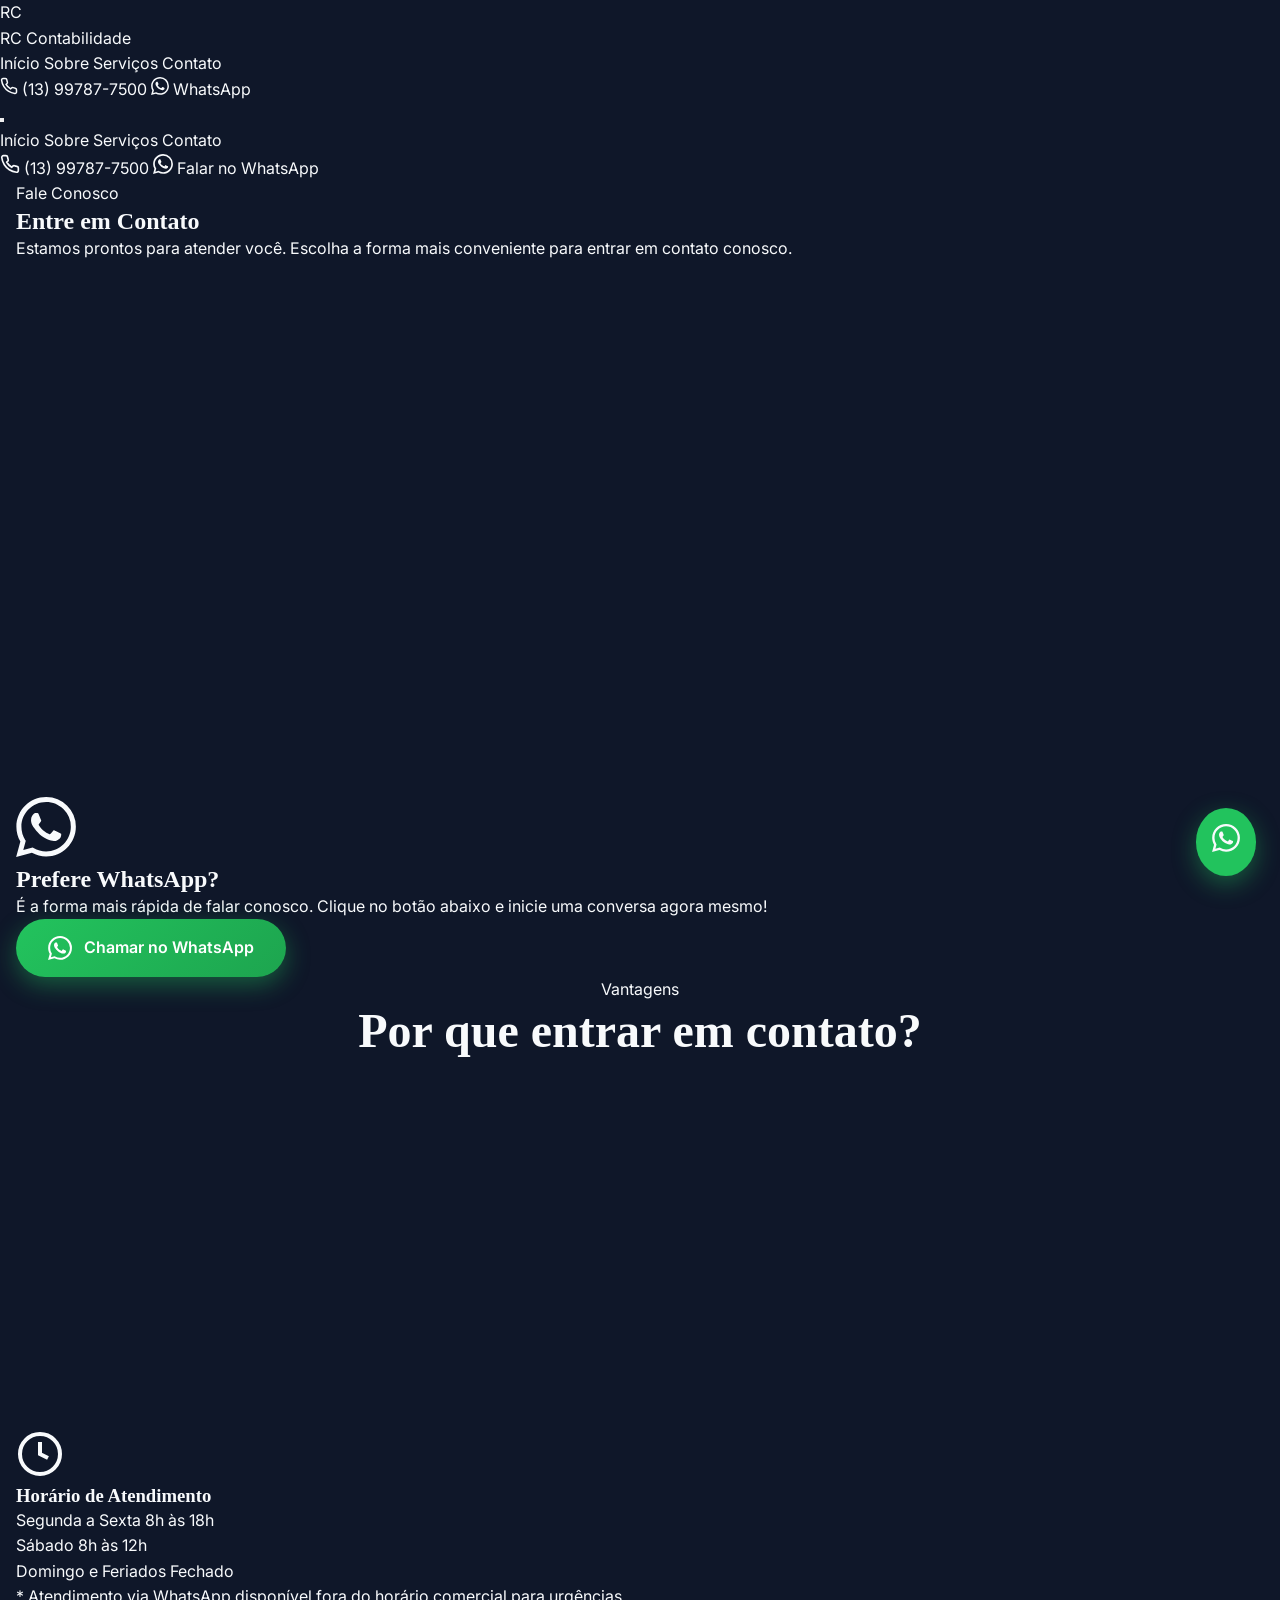
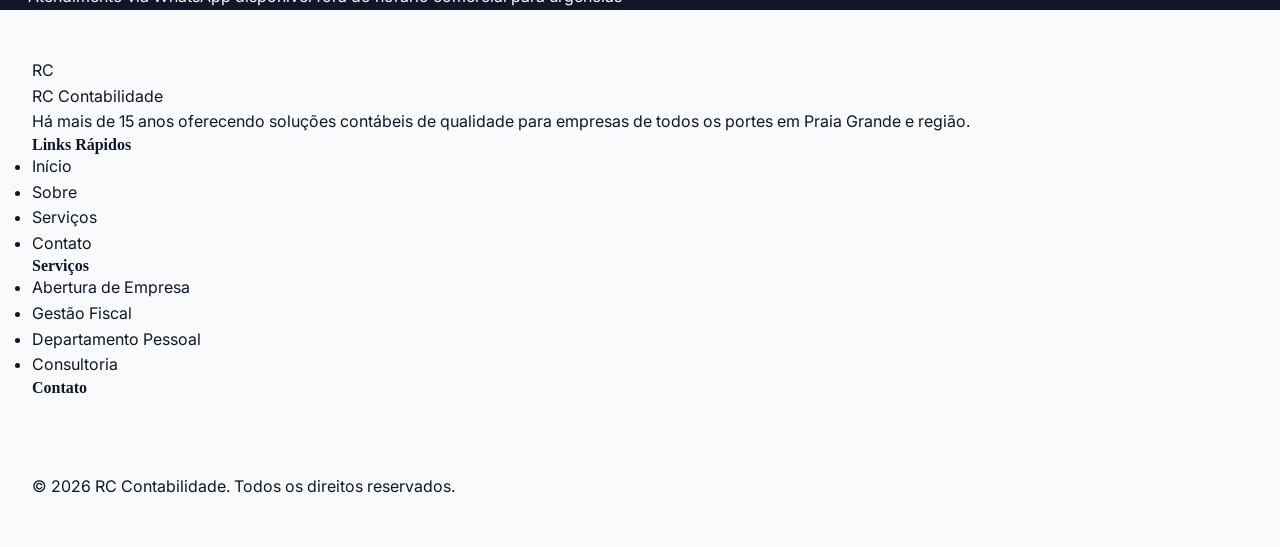
<file: public/landing/contato.html>
<!DOCTYPE html>
<html lang="pt-BR">
<head>
  <meta charset="UTF-8">
  <meta name="viewport" content="width=device-width, initial-scale=1.0">
  <meta name="description" content="Entre em contato com a RC Contabilidade - WhatsApp, telefone e endereço em Praia Grande, SP">
  <title>Contato - RC Contabilidade</title>
  <link rel="stylesheet" href="styles.css">
  <link rel="preconnect" href="https://fonts.googleapis.com">
  <link rel="preconnect" href="https://fonts.gstatic.com" crossorigin>
  <link href="https://fonts.googleapis.com/css2?family=Inter:wght@300;400;500;600;700;800&display=swap" rel="stylesheet">
</head>
<body>
  <!-- Header -->
  <header class="header" id="header">
    <div class="header-container">
      <a href="index.html" class="logo">
        <div class="logo-icon">RC</div>
        <span class="logo-text">RC Contabilidade</span>
      </a>
      
      <nav class="nav-desktop">
        <a href="index.html" class="nav-link">Início</a>
        <a href="sobre.html" class="nav-link">Sobre</a>
        <a href="servicos.html" class="nav-link">Serviços</a>
        <a href="contato.html" class="nav-link active">Contato</a>
      </nav>

      <div class="header-contact">
        <a href="tel:+5513997877500" class="header-phone">
          <svg width="18" height="18" viewBox="0 0 24 24" fill="none" stroke="currentColor" stroke-width="2">
            <path d="M22 16.92v3a2 2 0 0 1-2.18 2 19.79 19.79 0 0 1-8.63-3.07 19.5 19.5 0 0 1-6-6 19.79 19.79 0 0 1-3.07-8.67A2 2 0 0 1 4.11 2h3a2 2 0 0 1 2 1.72 12.84 12.84 0 0 0 .7 2.81 2 2 0 0 1-.45 2.11L8.09 9.91a16 16 0 0 0 6 6l1.27-1.27a2 2 0 0 1 2.11-.45 12.84 12.84 0 0 0 2.81.7A2 2 0 0 1 22 16.92z"/>
          </svg>
          <span>(13) 99787-7500</span>
        </a>
        <a href="https://wa.me/5513997877500" target="_blank" class="header-whatsapp">
          <svg width="18" height="18" viewBox="0 0 24 24" fill="currentColor">
            <path d="M17.472 14.382c-.297-.149-1.758-.867-2.03-.967-.273-.099-.471-.148-.67.15-.197.297-.767.966-.94 1.164-.173.199-.347.223-.644.075-.297-.15-1.255-.463-2.39-1.475-.883-.788-1.48-1.761-1.653-2.059-.173-.297-.018-.458.13-.606.134-.133.298-.347.446-.52.149-.174.198-.298.298-.497.099-.198.05-.371-.025-.52-.075-.149-.669-1.612-.916-2.207-.242-.579-.487-.5-.669-.51-.173-.008-.371-.01-.57-.01-.198 0-.52.074-.792.372-.272.297-1.04 1.016-1.04 2.479 0 1.462 1.065 2.875 1.213 3.074.149.198 2.096 3.2 5.077 4.487.709.306 1.262.489 1.694.625.712.227 1.36.195 1.871.118.571-.085 1.758-.719 2.006-1.413.248-.694.248-1.289.173-1.413-.074-.124-.272-.198-.57-.347m-5.421 7.403h-.004a9.87 9.87 0 01-5.031-1.378l-.361-.214-3.741.982.998-3.648-.235-.374a9.86 9.86 0 01-1.51-5.26c.001-5.45 4.436-9.884 9.888-9.884 2.64 0 5.122 1.03 6.988 2.898a9.825 9.825 0 012.893 6.994c-.003 5.45-4.437 9.884-9.885 9.884m8.413-18.297A11.815 11.815 0 0012.05 0C5.495 0 .16 5.335.157 11.892c0 2.096.547 4.142 1.588 5.945L.057 24l6.305-1.654a11.882 11.882 0 005.683 1.448h.005c6.554 0 11.89-5.335 11.893-11.893a11.821 11.821 0 00-3.48-8.413z"/>
          </svg>
          <span>WhatsApp</span>
        </a>
      </div>

      <button class="mobile-menu-btn" id="mobileMenuBtn" aria-label="Menu">
        <span></span>
        <span></span>
        <span></span>
      </button>
    </div>

    <!-- Mobile Menu -->
    <div class="mobile-menu" id="mobileMenu">
      <nav class="mobile-nav">
        <a href="index.html" class="mobile-nav-link">Início</a>
        <a href="sobre.html" class="mobile-nav-link">Sobre</a>
        <a href="servicos.html" class="mobile-nav-link">Serviços</a>
        <a href="contato.html" class="mobile-nav-link active">Contato</a>
      </nav>
      <div class="mobile-contact">
        <a href="tel:+5513997877500" class="mobile-phone">
          <svg width="20" height="20" viewBox="0 0 24 24" fill="none" stroke="currentColor" stroke-width="2">
            <path d="M22 16.92v3a2 2 0 0 1-2.18 2 19.79 19.79 0 0 1-8.63-3.07 19.5 19.5 0 0 1-6-6 19.79 19.79 0 0 1-3.07-8.67A2 2 0 0 1 4.11 2h3a2 2 0 0 1 2 1.72 12.84 12.84 0 0 0 .7 2.81 2 2 0 0 1-.45 2.11L8.09 9.91a16 16 0 0 0 6 6l1.27-1.27a2 2 0 0 1 2.11-.45 12.84 12.84 0 0 0 2.81.7A2 2 0 0 1 22 16.92z"/>
          </svg>
          (13) 99787-7500
        </a>
        <a href="https://wa.me/5513997877500" target="_blank" class="mobile-whatsapp-btn">
          <svg width="20" height="20" viewBox="0 0 24 24" fill="currentColor">
            <path d="M17.472 14.382c-.297-.149-1.758-.867-2.03-.967-.273-.099-.471-.148-.67.15-.197.297-.767.966-.94 1.164-.173.199-.347.223-.644.075-.297-.15-1.255-.463-2.39-1.475-.883-.788-1.48-1.761-1.653-2.059-.173-.297-.018-.458.13-.606.134-.133.298-.347.446-.52.149-.174.198-.298.298-.497.099-.198.05-.371-.025-.52-.075-.149-.669-1.612-.916-2.207-.242-.579-.487-.5-.669-.51-.173-.008-.371-.01-.57-.01-.198 0-.52.074-.792.372-.272.297-1.04 1.016-1.04 2.479 0 1.462 1.065 2.875 1.213 3.074.149.198 2.096 3.2 5.077 4.487.709.306 1.262.489 1.694.625.712.227 1.36.195 1.871.118.571-.085 1.758-.719 2.006-1.413.248-.694.248-1.289.173-1.413-.074-.124-.272-.198-.57-.347m-5.421 7.403h-.004a9.87 9.87 0 01-5.031-1.378l-.361-.214-3.741.982.998-3.648-.235-.374a9.86 9.86 0 01-1.51-5.26c.001-5.45 4.436-9.884 9.888-9.884 2.64 0 5.122 1.03 6.988 2.898a9.825 9.825 0 012.893 6.994c-.003 5.45-4.437 9.884-9.885 9.884m8.413-18.297A11.815 11.815 0 0012.05 0C5.495 0 .16 5.335.157 11.892c0 2.096.547 4.142 1.588 5.945L.057 24l6.305-1.654a11.882 11.882 0 005.683 1.448h.005c6.554 0 11.89-5.335 11.893-11.893a11.821 11.821 0 00-3.48-8.413z"/>
          </svg>
          Falar no WhatsApp
        </a>
      </div>
    </div>
  </header>

  <!-- Page Hero -->
  <section class="page-hero">
    <div class="container">
      <span class="section-badge">Fale Conosco</span>
      <h1 class="page-title">Entre em Contato</h1>
      <p class="page-subtitle">Estamos prontos para atender você. Escolha a forma mais conveniente para entrar em contato conosco.</p>
    </div>
  </section>

  <!-- Contact Cards -->
  <section class="contact-section">
    <div class="container">
      <div class="contact-cards-grid">
        <a href="https://wa.me/5513997877500" target="_blank" class="contact-card contact-card-whatsapp">
          <div class="contact-card-icon">
            <svg width="40" height="40" viewBox="0 0 24 24" fill="currentColor">
              <path d="M17.472 14.382c-.297-.149-1.758-.867-2.03-.967-.273-.099-.471-.148-.67.15-.197.297-.767.966-.94 1.164-.173.199-.347.223-.644.075-.297-.15-1.255-.463-2.39-1.475-.883-.788-1.48-1.761-1.653-2.059-.173-.297-.018-.458.13-.606.134-.133.298-.347.446-.52.149-.174.198-.298.298-.497.099-.198.05-.371-.025-.52-.075-.149-.669-1.612-.916-2.207-.242-.579-.487-.5-.669-.51-.173-.008-.371-.01-.57-.01-.198 0-.52.074-.792.372-.272.297-1.04 1.016-1.04 2.479 0 1.462 1.065 2.875 1.213 3.074.149.198 2.096 3.2 5.077 4.487.709.306 1.262.489 1.694.625.712.227 1.36.195 1.871.118.571-.085 1.758-.719 2.006-1.413.248-.694.248-1.289.173-1.413-.074-.124-.272-.198-.57-.347m-5.421 7.403h-.004a9.87 9.87 0 01-5.031-1.378l-.361-.214-3.741.982.998-3.648-.235-.374a9.86 9.86 0 01-1.51-5.26c.001-5.45 4.436-9.884 9.888-9.884 2.64 0 5.122 1.03 6.988 2.898a9.825 9.825 0 012.893 6.994c-.003 5.45-4.437 9.884-9.885 9.884m8.413-18.297A11.815 11.815 0 0012.05 0C5.495 0 .16 5.335.157 11.892c0 2.096.547 4.142 1.588 5.945L.057 24l6.305-1.654a11.882 11.882 0 005.683 1.448h.005c6.554 0 11.89-5.335 11.893-11.893a11.821 11.821 0 00-3.48-8.413z"/>
            </svg>
          </div>
          <h3>WhatsApp</h3>
          <p class="contact-card-value">(13) 99787-7500</p>
          <p class="contact-card-description">Resposta rápida em horário comercial</p>
          <span class="contact-card-action">Iniciar Conversa →</span>
        </a>

        <a href="tel:+5513997877500" class="contact-card contact-card-phone">
          <div class="contact-card-icon">
            <svg width="40" height="40" viewBox="0 0 24 24" fill="none" stroke="currentColor" stroke-width="2">
              <path d="M22 16.92v3a2 2 0 0 1-2.18 2 19.79 19.79 0 0 1-8.63-3.07 19.5 19.5 0 0 1-6-6 19.79 19.79 0 0 1-3.07-8.67A2 2 0 0 1 4.11 2h3a2 2 0 0 1 2 1.72 12.84 12.84 0 0 0 .7 2.81 2 2 0 0 1-.45 2.11L8.09 9.91a16 16 0 0 0 6 6l1.27-1.27a2 2 0 0 1 2.11-.45 12.84 12.84 0 0 0 2.81.7A2 2 0 0 1 22 16.92z"/>
            </svg>
          </div>
          <h3>Telefone</h3>
          <p class="contact-card-value">(13) 99787-7500</p>
          <p class="contact-card-description">Segunda a Sexta, 8h às 18h</p>
          <span class="contact-card-action">Ligar Agora →</span>
        </a>

        <div class="contact-card contact-card-email">
          <div class="contact-card-icon">
            <svg width="40" height="40" viewBox="0 0 24 24" fill="none" stroke="currentColor" stroke-width="2">
              <path d="M4 4h16c1.1 0 2 .9 2 2v12c0 1.1-.9 2-2 2H4c-1.1 0-2-.9-2-2V6c0-1.1.9-2 2-2z"/>
              <polyline points="22,6 12,13 2,6"/>
            </svg>
          </div>
          <h3>E-mail</h3>
          <p class="contact-card-value">contato@rccontabilidade.com</p>
          <p class="contact-card-description">Resposta em até 24 horas</p>
        </div>

        <div class="contact-card contact-card-address">
          <div class="contact-card-icon">
            <svg width="40" height="40" viewBox="0 0 24 24" fill="none" stroke="currentColor" stroke-width="2">
              <path d="M21 10c0 7-9 13-9 13s-9-6-9-13a9 9 0 0 1 18 0z"/>
              <circle cx="12" cy="10" r="3"/>
            </svg>
          </div>
          <h3>Endereço</h3>
          <p class="contact-card-value">Praia Grande, SP</p>
          <p class="contact-card-description">Baixada Santista - Litoral Paulista</p>
        </div>
      </div>
    </div>
  </section>

  <!-- WhatsApp CTA -->
  <section class="whatsapp-cta">
    <div class="container">
      <div class="whatsapp-cta-content">
        <div class="whatsapp-cta-icon">
          <svg width="60" height="60" viewBox="0 0 24 24" fill="currentColor">
            <path d="M17.472 14.382c-.297-.149-1.758-.867-2.03-.967-.273-.099-.471-.148-.67.15-.197.297-.767.966-.94 1.164-.173.199-.347.223-.644.075-.297-.15-1.255-.463-2.39-1.475-.883-.788-1.48-1.761-1.653-2.059-.173-.297-.018-.458.13-.606.134-.133.298-.347.446-.52.149-.174.198-.298.298-.497.099-.198.05-.371-.025-.52-.075-.149-.669-1.612-.916-2.207-.242-.579-.487-.5-.669-.51-.173-.008-.371-.01-.57-.01-.198 0-.52.074-.792.372-.272.297-1.04 1.016-1.04 2.479 0 1.462 1.065 2.875 1.213 3.074.149.198 2.096 3.2 5.077 4.487.709.306 1.262.489 1.694.625.712.227 1.36.195 1.871.118.571-.085 1.758-.719 2.006-1.413.248-.694.248-1.289.173-1.413-.074-.124-.272-.198-.57-.347m-5.421 7.403h-.004a9.87 9.87 0 01-5.031-1.378l-.361-.214-3.741.982.998-3.648-.235-.374a9.86 9.86 0 01-1.51-5.26c.001-5.45 4.436-9.884 9.888-9.884 2.64 0 5.122 1.03 6.988 2.898a9.825 9.825 0 012.893 6.994c-.003 5.45-4.437 9.884-9.885 9.884m8.413-18.297A11.815 11.815 0 0012.05 0C5.495 0 .16 5.335.157 11.892c0 2.096.547 4.142 1.588 5.945L.057 24l6.305-1.654a11.882 11.882 0 005.683 1.448h.005c6.554 0 11.89-5.335 11.893-11.893a11.821 11.821 0 00-3.48-8.413z"/>
          </svg>
        </div>
        <div class="whatsapp-cta-text">
          <h2>Prefere WhatsApp?</h2>
          <p>É a forma mais rápida de falar conosco. Clique no botão abaixo e inicie uma conversa agora mesmo!</p>
        </div>
        <a href="https://wa.me/5513997877500?text=Olá! Gostaria de mais informações sobre os serviços da RC Contabilidade." target="_blank" class="btn btn-whatsapp btn-xl">
          <svg width="24" height="24" viewBox="0 0 24 24" fill="currentColor">
            <path d="M17.472 14.382c-.297-.149-1.758-.867-2.03-.967-.273-.099-.471-.148-.67.15-.197.297-.767.966-.94 1.164-.173.199-.347.223-.644.075-.297-.15-1.255-.463-2.39-1.475-.883-.788-1.48-1.761-1.653-2.059-.173-.297-.018-.458.13-.606.134-.133.298-.347.446-.52.149-.174.198-.298.298-.497.099-.198.05-.371-.025-.52-.075-.149-.669-1.612-.916-2.207-.242-.579-.487-.5-.669-.51-.173-.008-.371-.01-.57-.01-.198 0-.52.074-.792.372-.272.297-1.04 1.016-1.04 2.479 0 1.462 1.065 2.875 1.213 3.074.149.198 2.096 3.2 5.077 4.487.709.306 1.262.489 1.694.625.712.227 1.36.195 1.871.118.571-.085 1.758-.719 2.006-1.413.248-.694.248-1.289.173-1.413-.074-.124-.272-.198-.57-.347m-5.421 7.403h-.004a9.87 9.87 0 01-5.031-1.378l-.361-.214-3.741.982.998-3.648-.235-.374a9.86 9.86 0 01-1.51-5.26c.001-5.45 4.436-9.884 9.888-9.884 2.64 0 5.122 1.03 6.988 2.898a9.825 9.825 0 012.893 6.994c-.003 5.45-4.437 9.884-9.885 9.884m8.413-18.297A11.815 11.815 0 0012.05 0C5.495 0 .16 5.335.157 11.892c0 2.096.547 4.142 1.588 5.945L.057 24l6.305-1.654a11.882 11.882 0 005.683 1.448h.005c6.554 0 11.89-5.335 11.893-11.893a11.821 11.821 0 00-3.48-8.413z"/>
          </svg>
          Chamar no WhatsApp
        </a>
      </div>
    </div>
  </section>

  <!-- Why Contact Us -->
  <section class="why-contact">
    <div class="container">
      <div class="section-header">
        <span class="section-badge">Vantagens</span>
        <h2 class="section-title">Por que entrar em contato?</h2>
      </div>
      <div class="why-contact-grid">
        <div class="why-contact-item">
          <div class="why-contact-icon">
            <svg width="24" height="24" viewBox="0 0 24 24" fill="none" stroke="currentColor" stroke-width="2">
              <path d="M22 11.08V12a10 10 0 1 1-5.93-9.14"/>
              <polyline points="22 4 12 14.01 9 11.01"/>
            </svg>
          </div>
          <h4>Orçamento Gratuito</h4>
          <p>Análise personalizada sem compromisso para sua empresa</p>
        </div>
        <div class="why-contact-item">
          <div class="why-contact-icon">
            <svg width="24" height="24" viewBox="0 0 24 24" fill="none" stroke="currentColor" stroke-width="2">
              <path d="M22 11.08V12a10 10 0 1 1-5.93-9.14"/>
              <polyline points="22 4 12 14.01 9 11.01"/>
            </svg>
          </div>
          <h4>Resposta Rápida</h4>
          <p>Retornamos em até 2 horas durante horário comercial</p>
        </div>
        <div class="why-contact-item">
          <div class="why-contact-icon">
            <svg width="24" height="24" viewBox="0 0 24 24" fill="none" stroke="currentColor" stroke-width="2">
              <path d="M22 11.08V12a10 10 0 1 1-5.93-9.14"/>
              <polyline points="22 4 12 14.01 9 11.01"/>
            </svg>
          </div>
          <h4>Consultoria Inicial</h4>
          <p>Orientação sobre o melhor caminho para seu negócio</p>
        </div>
        <div class="why-contact-item">
          <div class="why-contact-icon">
            <svg width="24" height="24" viewBox="0 0 24 24" fill="none" stroke="currentColor" stroke-width="2">
              <path d="M22 11.08V12a10 10 0 1 1-5.93-9.14"/>
              <polyline points="22 4 12 14.01 9 11.01"/>
            </svg>
          </div>
          <h4>Atendimento Humanizado</h4>
          <p>Profissionais dedicados para atender suas necessidades</p>
        </div>
      </div>
    </div>
  </section>

  <!-- Hours Section -->
  <section class="hours-section">
    <div class="container">
      <div class="hours-card">
        <div class="hours-icon">
          <svg width="48" height="48" viewBox="0 0 24 24" fill="none" stroke="currentColor" stroke-width="2">
            <circle cx="12" cy="12" r="10"/>
            <polyline points="12 6 12 12 16 14"/>
          </svg>
        </div>
        <div class="hours-content">
          <h3>Horário de Atendimento</h3>
          <div class="hours-list">
            <div class="hours-item">
              <span class="hours-day">Segunda a Sexta</span>
              <span class="hours-time">8h às 18h</span>
            </div>
            <div class="hours-item">
              <span class="hours-day">Sábado</span>
              <span class="hours-time">8h às 12h</span>
            </div>
            <div class="hours-item">
              <span class="hours-day">Domingo e Feriados</span>
              <span class="hours-time">Fechado</span>
            </div>
          </div>
          <p class="hours-note">* Atendimento via WhatsApp disponível fora do horário comercial para urgências</p>
        </div>
      </div>
    </div>
  </section>

  <!-- Footer -->
  <footer class="footer">
    <div class="container">
      <div class="footer-grid">
        <div class="footer-brand">
          <div class="footer-logo">
            <div class="logo-icon">RC</div>
            <span>RC Contabilidade</span>
          </div>
          <p class="footer-description">
            Há mais de 15 anos oferecendo soluções contábeis de qualidade para empresas de todos os portes em Praia Grande e região.
          </p>
        </div>
        <div class="footer-links">
          <h4>Links Rápidos</h4>
          <ul>
            <li><a href="index.html">Início</a></li>
            <li><a href="sobre.html">Sobre</a></li>
            <li><a href="servicos.html">Serviços</a></li>
            <li><a href="contato.html">Contato</a></li>
          </ul>
        </div>
        <div class="footer-links">
          <h4>Serviços</h4>
          <ul>
            <li><a href="servicos.html">Abertura de Empresa</a></li>
            <li><a href="servicos.html">Gestão Fiscal</a></li>
            <li><a href="servicos.html">Departamento Pessoal</a></li>
            <li><a href="servicos.html">Consultoria</a></li>
          </ul>
        </div>
        <div class="footer-contact">
          <h4>Contato</h4>
          <div class="contact-item">
            <svg width="16" height="16" viewBox="0 0 24 24" fill="none" stroke="currentColor" stroke-width="2">
              <path d="M21 10c0 7-9 13-9 13s-9-6-9-13a9 9 0 0 1 18 0z"/>
              <circle cx="12" cy="10" r="3"/>
            </svg>
            <span>Praia Grande, SP</span>
          </div>
          <div class="contact-item">
            <svg width="16" height="16" viewBox="0 0 24 24" fill="none" stroke="currentColor" stroke-width="2">
              <path d="M22 16.92v3a2 2 0 0 1-2.18 2 19.79 19.79 0 0 1-8.63-3.07 19.5 19.5 0 0 1-6-6 19.79 19.79 0 0 1-3.07-8.67A2 2 0 0 1 4.11 2h3a2 2 0 0 1 2 1.72 12.84 12.84 0 0 0 .7 2.81 2 2 0 0 1-.45 2.11L8.09 9.91a16 16 0 0 0 6 6l1.27-1.27a2 2 0 0 1 2.11-.45 12.84 12.84 0 0 0 2.81.7A2 2 0 0 1 22 16.92z"/>
            </svg>
            <a href="tel:+5513997877500">(13) 99787-7500</a>
          </div>
          <div class="contact-item">
            <svg width="16" height="16" viewBox="0 0 24 24" fill="none" stroke="currentColor" stroke-width="2">
              <path d="M4 4h16c1.1 0 2 .9 2 2v12c0 1.1-.9 2-2 2H4c-1.1 0-2-.9-2-2V6c0-1.1.9-2 2-2z"/>
              <polyline points="22,6 12,13 2,6"/>
            </svg>
            <span>contato@rccontabilidade.com</span>
          </div>
        </div>
      </div>
      <div class="footer-bottom">
        <p>&copy; <span id="year"></span> RC Contabilidade. Todos os direitos reservados.</p>
      </div>
    </div>
  </footer>

  <!-- Floating WhatsApp -->
  <a href="https://wa.me/5513997877500" target="_blank" class="floating-whatsapp" aria-label="Contato via WhatsApp">
    <svg width="28" height="28" viewBox="0 0 24 24" fill="currentColor">
      <path d="M17.472 14.382c-.297-.149-1.758-.867-2.03-.967-.273-.099-.471-.148-.67.15-.197.297-.767.966-.94 1.164-.173.199-.347.223-.644.075-.297-.15-1.255-.463-2.39-1.475-.883-.788-1.48-1.761-1.653-2.059-.173-.297-.018-.458.13-.606.134-.133.298-.347.446-.52.149-.174.198-.298.298-.497.099-.198.05-.371-.025-.52-.075-.149-.669-1.612-.916-2.207-.242-.579-.487-.5-.669-.51-.173-.008-.371-.01-.57-.01-.198 0-.52.074-.792.372-.272.297-1.04 1.016-1.04 2.479 0 1.462 1.065 2.875 1.213 3.074.149.198 2.096 3.2 5.077 4.487.709.306 1.262.489 1.694.625.712.227 1.36.195 1.871.118.571-.085 1.758-.719 2.006-1.413.248-.694.248-1.289.173-1.413-.074-.124-.272-.198-.57-.347m-5.421 7.403h-.004a9.87 9.87 0 01-5.031-1.378l-.361-.214-3.741.982.998-3.648-.235-.374a9.86 9.86 0 01-1.51-5.26c.001-5.45 4.436-9.884 9.888-9.884 2.64 0 5.122 1.03 6.988 2.898a9.825 9.825 0 012.893 6.994c-.003 5.45-4.437 9.884-9.885 9.884m8.413-18.297A11.815 11.815 0 0012.05 0C5.495 0 .16 5.335.157 11.892c0 2.096.547 4.142 1.588 5.945L.057 24l6.305-1.654a11.882 11.882 0 005.683 1.448h.005c6.554 0 11.89-5.335 11.893-11.893a11.821 11.821 0 00-3.48-8.413z"/>
    </svg>
  </a>

  <script src="script.js"></script>
</body>
</html>
</file>
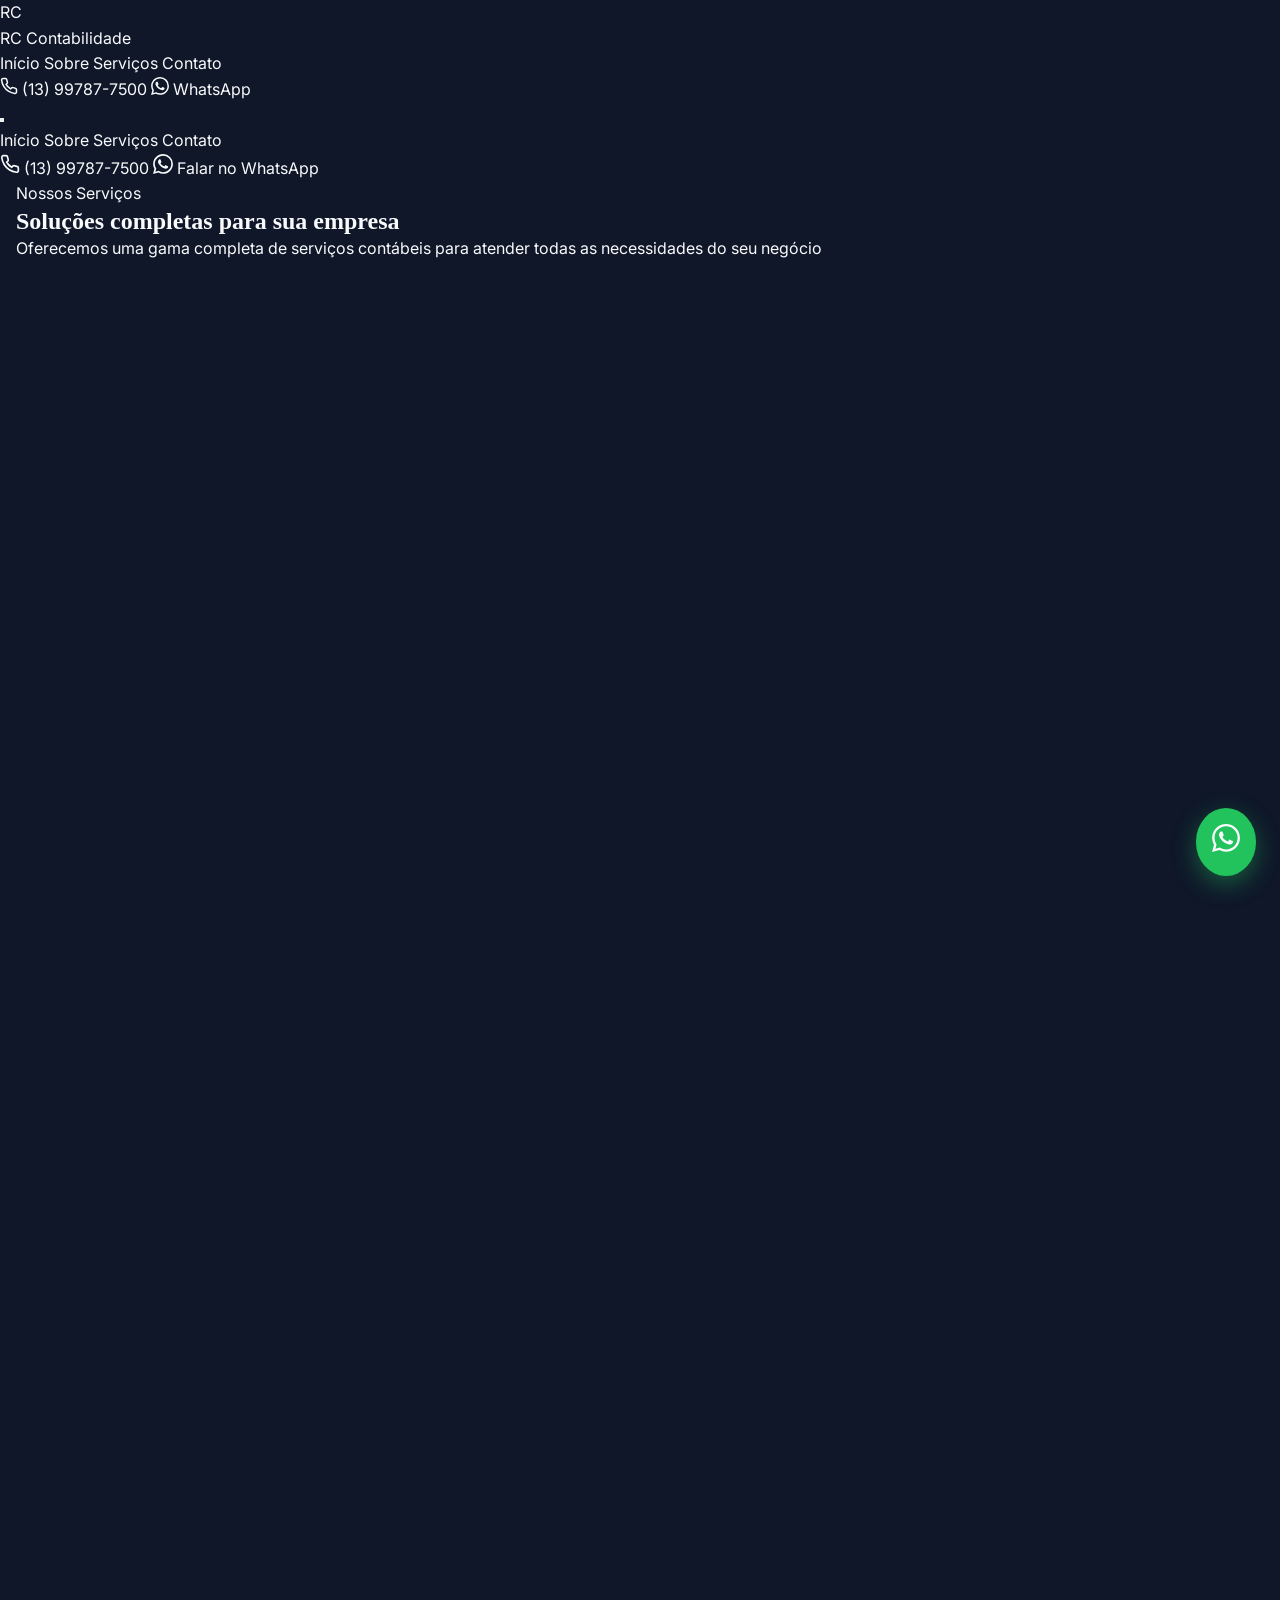
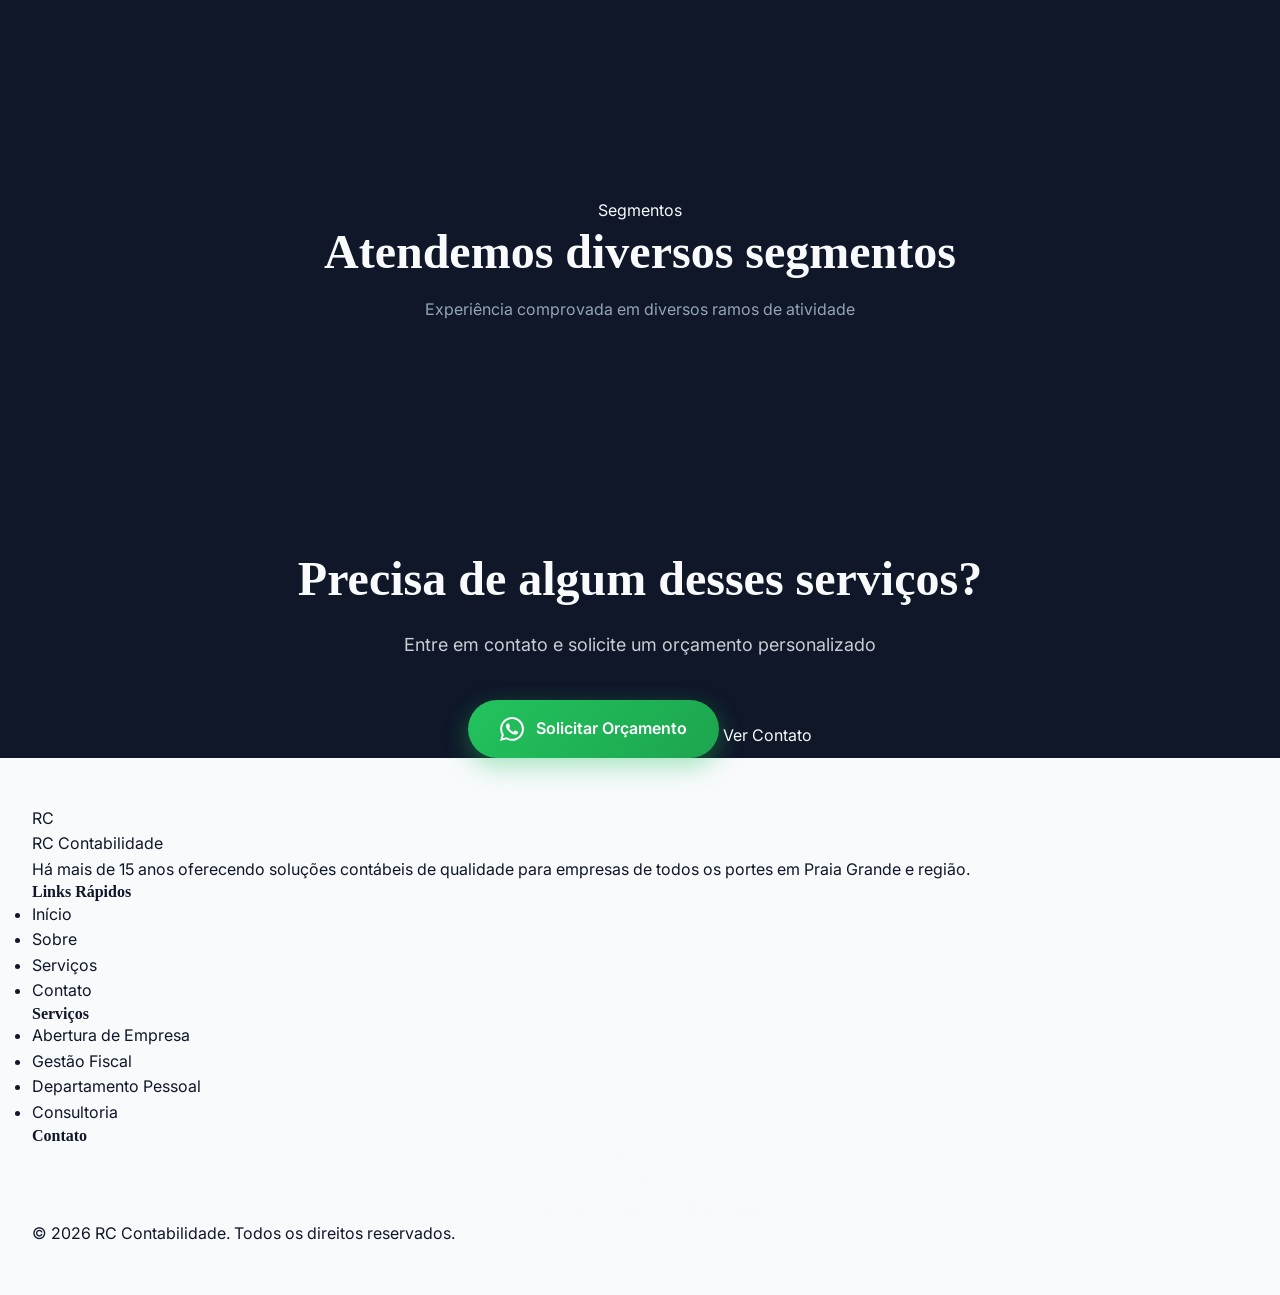
<file: public/landing/servicos.html>
<!DOCTYPE html>
<html lang="pt-BR">
<head>
  <meta charset="UTF-8">
  <meta name="viewport" content="width=device-width, initial-scale=1.0">
  <meta name="description" content="Serviços contábeis completos - Abertura de empresa, gestão fiscal, departamento pessoal e muito mais">
  <title>Serviços - RC Contabilidade</title>
  <link rel="stylesheet" href="styles.css">
  <link rel="preconnect" href="https://fonts.googleapis.com">
  <link rel="preconnect" href="https://fonts.gstatic.com" crossorigin>
  <link href="https://fonts.googleapis.com/css2?family=Inter:wght@300;400;500;600;700;800&display=swap" rel="stylesheet">
</head>
<body>
  <!-- Header -->
  <header class="header" id="header">
    <div class="header-container">
      <a href="index.html" class="logo">
        <div class="logo-icon">RC</div>
        <span class="logo-text">RC Contabilidade</span>
      </a>
      
      <nav class="nav-desktop">
        <a href="index.html" class="nav-link">Início</a>
        <a href="sobre.html" class="nav-link">Sobre</a>
        <a href="servicos.html" class="nav-link active">Serviços</a>
        <a href="contato.html" class="nav-link">Contato</a>
      </nav>

      <div class="header-contact">
        <a href="tel:+5513997877500" class="header-phone">
          <svg width="18" height="18" viewBox="0 0 24 24" fill="none" stroke="currentColor" stroke-width="2">
            <path d="M22 16.92v3a2 2 0 0 1-2.18 2 19.79 19.79 0 0 1-8.63-3.07 19.5 19.5 0 0 1-6-6 19.79 19.79 0 0 1-3.07-8.67A2 2 0 0 1 4.11 2h3a2 2 0 0 1 2 1.72 12.84 12.84 0 0 0 .7 2.81 2 2 0 0 1-.45 2.11L8.09 9.91a16 16 0 0 0 6 6l1.27-1.27a2 2 0 0 1 2.11-.45 12.84 12.84 0 0 0 2.81.7A2 2 0 0 1 22 16.92z"/>
          </svg>
          <span>(13) 99787-7500</span>
        </a>
        <a href="https://wa.me/5513997877500" target="_blank" class="header-whatsapp">
          <svg width="18" height="18" viewBox="0 0 24 24" fill="currentColor">
            <path d="M17.472 14.382c-.297-.149-1.758-.867-2.03-.967-.273-.099-.471-.148-.67.15-.197.297-.767.966-.94 1.164-.173.199-.347.223-.644.075-.297-.15-1.255-.463-2.39-1.475-.883-.788-1.48-1.761-1.653-2.059-.173-.297-.018-.458.13-.606.134-.133.298-.347.446-.52.149-.174.198-.298.298-.497.099-.198.05-.371-.025-.52-.075-.149-.669-1.612-.916-2.207-.242-.579-.487-.5-.669-.51-.173-.008-.371-.01-.57-.01-.198 0-.52.074-.792.372-.272.297-1.04 1.016-1.04 2.479 0 1.462 1.065 2.875 1.213 3.074.149.198 2.096 3.2 5.077 4.487.709.306 1.262.489 1.694.625.712.227 1.36.195 1.871.118.571-.085 1.758-.719 2.006-1.413.248-.694.248-1.289.173-1.413-.074-.124-.272-.198-.57-.347m-5.421 7.403h-.004a9.87 9.87 0 01-5.031-1.378l-.361-.214-3.741.982.998-3.648-.235-.374a9.86 9.86 0 01-1.51-5.26c.001-5.45 4.436-9.884 9.888-9.884 2.64 0 5.122 1.03 6.988 2.898a9.825 9.825 0 012.893 6.994c-.003 5.45-4.437 9.884-9.885 9.884m8.413-18.297A11.815 11.815 0 0012.05 0C5.495 0 .16 5.335.157 11.892c0 2.096.547 4.142 1.588 5.945L.057 24l6.305-1.654a11.882 11.882 0 005.683 1.448h.005c6.554 0 11.89-5.335 11.893-11.893a11.821 11.821 0 00-3.48-8.413z"/>
          </svg>
          <span>WhatsApp</span>
        </a>
      </div>

      <button class="mobile-menu-btn" id="mobileMenuBtn" aria-label="Menu">
        <span></span>
        <span></span>
        <span></span>
      </button>
    </div>

    <!-- Mobile Menu -->
    <div class="mobile-menu" id="mobileMenu">
      <nav class="mobile-nav">
        <a href="index.html" class="mobile-nav-link">Início</a>
        <a href="sobre.html" class="mobile-nav-link">Sobre</a>
        <a href="servicos.html" class="mobile-nav-link active">Serviços</a>
        <a href="contato.html" class="mobile-nav-link">Contato</a>
      </nav>
      <div class="mobile-contact">
        <a href="tel:+5513997877500" class="mobile-phone">
          <svg width="20" height="20" viewBox="0 0 24 24" fill="none" stroke="currentColor" stroke-width="2">
            <path d="M22 16.92v3a2 2 0 0 1-2.18 2 19.79 19.79 0 0 1-8.63-3.07 19.5 19.5 0 0 1-6-6 19.79 19.79 0 0 1-3.07-8.67A2 2 0 0 1 4.11 2h3a2 2 0 0 1 2 1.72 12.84 12.84 0 0 0 .7 2.81 2 2 0 0 1-.45 2.11L8.09 9.91a16 16 0 0 0 6 6l1.27-1.27a2 2 0 0 1 2.11-.45 12.84 12.84 0 0 0 2.81.7A2 2 0 0 1 22 16.92z"/>
          </svg>
          (13) 99787-7500
        </a>
        <a href="https://wa.me/5513997877500" target="_blank" class="mobile-whatsapp-btn">
          <svg width="20" height="20" viewBox="0 0 24 24" fill="currentColor">
            <path d="M17.472 14.382c-.297-.149-1.758-.867-2.03-.967-.273-.099-.471-.148-.67.15-.197.297-.767.966-.94 1.164-.173.199-.347.223-.644.075-.297-.15-1.255-.463-2.39-1.475-.883-.788-1.48-1.761-1.653-2.059-.173-.297-.018-.458.13-.606.134-.133.298-.347.446-.52.149-.174.198-.298.298-.497.099-.198.05-.371-.025-.52-.075-.149-.669-1.612-.916-2.207-.242-.579-.487-.5-.669-.51-.173-.008-.371-.01-.57-.01-.198 0-.52.074-.792.372-.272.297-1.04 1.016-1.04 2.479 0 1.462 1.065 2.875 1.213 3.074.149.198 2.096 3.2 5.077 4.487.709.306 1.262.489 1.694.625.712.227 1.36.195 1.871.118.571-.085 1.758-.719 2.006-1.413.248-.694.248-1.289.173-1.413-.074-.124-.272-.198-.57-.347m-5.421 7.403h-.004a9.87 9.87 0 01-5.031-1.378l-.361-.214-3.741.982.998-3.648-.235-.374a9.86 9.86 0 01-1.51-5.26c.001-5.45 4.436-9.884 9.888-9.884 2.64 0 5.122 1.03 6.988 2.898a9.825 9.825 0 012.893 6.994c-.003 5.45-4.437 9.884-9.885 9.884m8.413-18.297A11.815 11.815 0 0012.05 0C5.495 0 .16 5.335.157 11.892c0 2.096.547 4.142 1.588 5.945L.057 24l6.305-1.654a11.882 11.882 0 005.683 1.448h.005c6.554 0 11.89-5.335 11.893-11.893a11.821 11.821 0 00-3.48-8.413z"/>
          </svg>
          Falar no WhatsApp
        </a>
      </div>
    </div>
  </header>

  <!-- Page Hero -->
  <section class="page-hero">
    <div class="container">
      <span class="section-badge">Nossos Serviços</span>
      <h1 class="page-title">Soluções completas para sua empresa</h1>
      <p class="page-subtitle">Oferecemos uma gama completa de serviços contábeis para atender todas as necessidades do seu negócio</p>
    </div>
  </section>

  <!-- Services Detail -->
  <section class="services-detail">
    <div class="container">
      <div class="service-detail-card">
        <div class="service-detail-icon">
          <svg width="40" height="40" viewBox="0 0 24 24" fill="none" stroke="currentColor" stroke-width="2">
            <path d="M14 2H6a2 2 0 0 0-2 2v16a2 2 0 0 0 2 2h12a2 2 0 0 0 2-2V8z"/>
            <polyline points="14 2 14 8 20 8"/>
            <line x1="16" y1="13" x2="8" y2="13"/>
            <line x1="16" y1="17" x2="8" y2="17"/>
            <polyline points="10 9 9 9 8 9"/>
          </svg>
        </div>
        <div class="service-detail-content">
          <h2>Abertura de Empresa</h2>
          <p>
            Cuidamos de todo o processo de abertura da sua empresa, desde a escolha do tipo societário 
            até a obtenção de alvarás e licenças. Orientamos sobre o melhor enquadramento tributário 
            para seu negócio.
          </p>
          <ul class="service-features">
            <li>Registro na Junta Comercial</li>
            <li>Inscrição no CNPJ</li>
            <li>Inscrição Estadual e Municipal</li>
            <li>Alvará de Funcionamento</li>
            <li>Licenças Específicas</li>
          </ul>
        </div>
      </div>

      <div class="service-detail-card">
        <div class="service-detail-icon">
          <svg width="40" height="40" viewBox="0 0 24 24" fill="none" stroke="currentColor" stroke-width="2">
            <rect x="1" y="4" width="22" height="16" rx="2" ry="2"/>
            <line x1="1" y1="10" x2="23" y2="10"/>
          </svg>
        </div>
        <div class="service-detail-content">
          <h2>Gestão Fiscal e Tributária</h2>
          <p>
            Apuração de impostos, emissão de guias e acompanhamento de obrigações fiscais para manter 
            sua empresa sempre em dia com o fisco. Evite multas e problemas com a Receita Federal.
          </p>
          <ul class="service-features">
            <li>Apuração de impostos (IRPJ, CSLL, PIS, COFINS, ISS, ICMS)</li>
            <li>Emissão de guias de recolhimento</li>
            <li>SPED Fiscal e Contribuições</li>
            <li>Declarações obrigatórias (DCTF, ECD, ECF)</li>
            <li>Planejamento tributário</li>
          </ul>
        </div>
      </div>

      <div class="service-detail-card">
        <div class="service-detail-icon">
          <svg width="40" height="40" viewBox="0 0 24 24" fill="none" stroke="currentColor" stroke-width="2">
            <path d="M17 21v-2a4 4 0 0 0-4-4H5a4 4 0 0 0-4 4v2"/>
            <circle cx="9" cy="7" r="4"/>
            <path d="M23 21v-2a4 4 0 0 0-3-3.87"/>
            <path d="M16 3.13a4 4 0 0 1 0 7.75"/>
          </svg>
        </div>
        <div class="service-detail-content">
          <h2>Departamento Pessoal</h2>
          <p>
            Gestão completa da folha de pagamento, admissões, demissões, férias e todas as rotinas 
            trabalhistas. Mantenha seus colaboradores satisfeitos e sua empresa em conformidade.
          </p>
          <ul class="service-features">
            <li>Folha de pagamento mensal</li>
            <li>Admissões e demissões</li>
            <li>Férias e 13º salário</li>
            <li>FGTS e contribuições sindicais</li>
            <li>eSocial e CAGED</li>
          </ul>
        </div>
      </div>

      <div class="service-detail-card">
        <div class="service-detail-icon">
          <svg width="40" height="40" viewBox="0 0 24 24" fill="none" stroke="currentColor" stroke-width="2">
            <line x1="12" y1="1" x2="12" y2="23"/>
            <path d="M17 5H9.5a3.5 3.5 0 0 0 0 7h5a3.5 3.5 0 0 1 0 7H6"/>
          </svg>
        </div>
        <div class="service-detail-content">
          <h2>Planejamento Tributário</h2>
          <p>
            Análise detalhada da sua situação fiscal para identificar oportunidades de economia 
            tributária de forma legal e segura. Pague menos impostos dentro da lei.
          </p>
          <ul class="service-features">
            <li>Análise de enquadramento tributário</li>
            <li>Simulação de cenários</li>
            <li>Recuperação de créditos tributários</li>
            <li>Reestruturação societária</li>
            <li>Consultoria especializada</li>
          </ul>
        </div>
      </div>

      <div class="service-detail-card">
        <div class="service-detail-icon">
          <svg width="40" height="40" viewBox="0 0 24 24" fill="none" stroke="currentColor" stroke-width="2">
            <path d="M21 16V8a2 2 0 0 0-1-1.73l-7-4a2 2 0 0 0-2 0l-7 4A2 2 0 0 0 3 8v8a2 2 0 0 0 1 1.73l7 4a2 2 0 0 0 2 0l7-4A2 2 0 0 0 21 16z"/>
            <polyline points="3.27 6.96 12 12.01 20.73 6.96"/>
            <line x1="12" y1="22.08" x2="12" y2="12"/>
          </svg>
        </div>
        <div class="service-detail-content">
          <h2>Contabilidade Digital</h2>
          <p>
            Acesso online a todos os seus documentos e relatórios contábeis de forma prática e segura. 
            Acompanhe a saúde financeira da sua empresa de qualquer lugar.
          </p>
          <ul class="service-features">
            <li>Portal do cliente online</li>
            <li>Documentos digitalizados</li>
            <li>Relatórios em tempo real</li>
            <li>Integração com sistemas</li>
            <li>Backup seguro na nuvem</li>
          </ul>
        </div>
      </div>

      <div class="service-detail-card">
        <div class="service-detail-icon">
          <svg width="40" height="40" viewBox="0 0 24 24" fill="none" stroke="currentColor" stroke-width="2">
            <circle cx="12" cy="12" r="10"/>
            <polyline points="12 6 12 12 16 14"/>
          </svg>
        </div>
        <div class="service-detail-content">
          <h2>Consultoria Empresarial</h2>
          <p>
            Orientação estratégica para tomada de decisões e crescimento sustentável do seu negócio. 
            Conte com nossa experiência para alcançar seus objetivos.
          </p>
          <ul class="service-features">
            <li>Análise de viabilidade de negócios</li>
            <li>Gestão financeira</li>
            <li>Controle de custos</li>
            <li>Fluxo de caixa</li>
            <li>Indicadores de desempenho</li>
          </ul>
        </div>
      </div>
    </div>
  </section>

  <!-- Niches Section -->
  <section class="niches-section">
    <div class="container">
      <div class="section-header">
        <span class="section-badge">Segmentos</span>
        <h2 class="section-title">Atendemos diversos segmentos</h2>
        <p class="section-subtitle">Experiência comprovada em diversos ramos de atividade</p>
      </div>
      <div class="niches-grid">
        <div class="niche-card">
          <svg width="32" height="32" viewBox="0 0 24 24" fill="none" stroke="currentColor" stroke-width="2">
            <path d="M6 2L3 6v14a2 2 0 0 0 2 2h14a2 2 0 0 0 2-2V6l-3-4z"/>
            <line x1="3" y1="6" x2="21" y2="6"/>
            <path d="M16 10a4 4 0 0 1-8 0"/>
          </svg>
          <span>Comércio</span>
        </div>
        <div class="niche-card">
          <svg width="32" height="32" viewBox="0 0 24 24" fill="none" stroke="currentColor" stroke-width="2">
            <path d="M14.7 6.3a1 1 0 0 0 0 1.4l1.6 1.6a1 1 0 0 0 1.4 0l3.77-3.77a6 6 0 0 1-7.94 7.94l-6.91 6.91a2.12 2.12 0 0 1-3-3l6.91-6.91a6 6 0 0 1 7.94-7.94l-3.76 3.76z"/>
          </svg>
          <span>Serviços</span>
        </div>
        <div class="niche-card">
          <svg width="32" height="32" viewBox="0 0 24 24" fill="none" stroke="currentColor" stroke-width="2">
            <path d="M3 9l9-7 9 7v11a2 2 0 0 1-2 2H5a2 2 0 0 1-2-2z"/>
            <polyline points="9 22 9 12 15 12 15 22"/>
          </svg>
          <span>Construção Civil</span>
        </div>
        <div class="niche-card">
          <svg width="32" height="32" viewBox="0 0 24 24" fill="none" stroke="currentColor" stroke-width="2">
            <path d="M18 8h1a4 4 0 0 1 0 8h-1"/>
            <path d="M2 8h16v9a4 4 0 0 1-4 4H6a4 4 0 0 1-4-4V8z"/>
            <line x1="6" y1="1" x2="6" y2="4"/>
            <line x1="10" y1="1" x2="10" y2="4"/>
            <line x1="14" y1="1" x2="14" y2="4"/>
          </svg>
          <span>Restaurantes</span>
        </div>
        <div class="niche-card">
          <svg width="32" height="32" viewBox="0 0 24 24" fill="none" stroke="currentColor" stroke-width="2">
            <path d="M22 12h-4l-3 9L9 3l-3 9H2"/>
          </svg>
          <span>Saúde</span>
        </div>
        <div class="niche-card">
          <svg width="32" height="32" viewBox="0 0 24 24" fill="none" stroke="currentColor" stroke-width="2">
            <rect x="2" y="3" width="20" height="14" rx="2" ry="2"/>
            <line x1="8" y1="21" x2="16" y2="21"/>
            <line x1="12" y1="17" x2="12" y2="21"/>
          </svg>
          <span>Tecnologia</span>
        </div>
        <div class="niche-card">
          <svg width="32" height="32" viewBox="0 0 24 24" fill="none" stroke="currentColor" stroke-width="2">
            <rect x="1" y="3" width="15" height="13"/>
            <polygon points="16 8 20 8 23 11 23 16 16 16 16 8"/>
            <circle cx="5.5" cy="18.5" r="2.5"/>
            <circle cx="18.5" cy="18.5" r="2.5"/>
          </svg>
          <span>Transporte</span>
        </div>
        <div class="niche-card">
          <svg width="32" height="32" viewBox="0 0 24 24" fill="none" stroke="currentColor" stroke-width="2">
            <path d="M4 19.5A2.5 2.5 0 0 1 6.5 17H20"/>
            <path d="M6.5 2H20v20H6.5A2.5 2.5 0 0 1 4 19.5v-15A2.5 2.5 0 0 1 6.5 2z"/>
          </svg>
          <span>Educação</span>
        </div>
      </div>
    </div>
  </section>

  <!-- CTA Section -->
  <section class="cta">
    <div class="container">
      <div class="cta-content">
        <h2 class="cta-title">Precisa de algum desses serviços?</h2>
        <p class="cta-subtitle">
          Entre em contato e solicite um orçamento personalizado
        </p>
        <div class="cta-buttons">
          <a href="https://wa.me/5513997877500" target="_blank" class="btn btn-whatsapp btn-lg">
            <svg width="24" height="24" viewBox="0 0 24 24" fill="currentColor">
              <path d="M17.472 14.382c-.297-.149-1.758-.867-2.03-.967-.273-.099-.471-.148-.67.15-.197.297-.767.966-.94 1.164-.173.199-.347.223-.644.075-.297-.15-1.255-.463-2.39-1.475-.883-.788-1.48-1.761-1.653-2.059-.173-.297-.018-.458.13-.606.134-.133.298-.347.446-.52.149-.174.198-.298.298-.497.099-.198.05-.371-.025-.52-.075-.149-.669-1.612-.916-2.207-.242-.579-.487-.5-.669-.51-.173-.008-.371-.01-.57-.01-.198 0-.52.074-.792.372-.272.297-1.04 1.016-1.04 2.479 0 1.462 1.065 2.875 1.213 3.074.149.198 2.096 3.2 5.077 4.487.709.306 1.262.489 1.694.625.712.227 1.36.195 1.871.118.571-.085 1.758-.719 2.006-1.413.248-.694.248-1.289.173-1.413-.074-.124-.272-.198-.57-.347m-5.421 7.403h-.004a9.87 9.87 0 01-5.031-1.378l-.361-.214-3.741.982.998-3.648-.235-.374a9.86 9.86 0 01-1.51-5.26c.001-5.45 4.436-9.884 9.888-9.884 2.64 0 5.122 1.03 6.988 2.898a9.825 9.825 0 012.893 6.994c-.003 5.45-4.437 9.884-9.885 9.884m8.413-18.297A11.815 11.815 0 0012.05 0C5.495 0 .16 5.335.157 11.892c0 2.096.547 4.142 1.588 5.945L.057 24l6.305-1.654a11.882 11.882 0 005.683 1.448h.005c6.554 0 11.89-5.335 11.893-11.893a11.821 11.821 0 00-3.48-8.413z"/>
            </svg>
            Solicitar Orçamento
          </a>
          <a href="contato.html" class="btn btn-outline-light btn-lg">
            Ver Contato
          </a>
        </div>
      </div>
    </div>
  </section>

  <!-- Footer -->
  <footer class="footer">
    <div class="container">
      <div class="footer-grid">
        <div class="footer-brand">
          <div class="footer-logo">
            <div class="logo-icon">RC</div>
            <span>RC Contabilidade</span>
          </div>
          <p class="footer-description">
            Há mais de 15 anos oferecendo soluções contábeis de qualidade para empresas de todos os portes em Praia Grande e região.
          </p>
        </div>
        <div class="footer-links">
          <h4>Links Rápidos</h4>
          <ul>
            <li><a href="index.html">Início</a></li>
            <li><a href="sobre.html">Sobre</a></li>
            <li><a href="servicos.html">Serviços</a></li>
            <li><a href="contato.html">Contato</a></li>
          </ul>
        </div>
        <div class="footer-links">
          <h4>Serviços</h4>
          <ul>
            <li><a href="servicos.html">Abertura de Empresa</a></li>
            <li><a href="servicos.html">Gestão Fiscal</a></li>
            <li><a href="servicos.html">Departamento Pessoal</a></li>
            <li><a href="servicos.html">Consultoria</a></li>
          </ul>
        </div>
        <div class="footer-contact">
          <h4>Contato</h4>
          <div class="contact-item">
            <svg width="16" height="16" viewBox="0 0 24 24" fill="none" stroke="currentColor" stroke-width="2">
              <path d="M21 10c0 7-9 13-9 13s-9-6-9-13a9 9 0 0 1 18 0z"/>
              <circle cx="12" cy="10" r="3"/>
            </svg>
            <span>Praia Grande, SP</span>
          </div>
          <div class="contact-item">
            <svg width="16" height="16" viewBox="0 0 24 24" fill="none" stroke="currentColor" stroke-width="2">
              <path d="M22 16.92v3a2 2 0 0 1-2.18 2 19.79 19.79 0 0 1-8.63-3.07 19.5 19.5 0 0 1-6-6 19.79 19.79 0 0 1-3.07-8.67A2 2 0 0 1 4.11 2h3a2 2 0 0 1 2 1.72 12.84 12.84 0 0 0 .7 2.81 2 2 0 0 1-.45 2.11L8.09 9.91a16 16 0 0 0 6 6l1.27-1.27a2 2 0 0 1 2.11-.45 12.84 12.84 0 0 0 2.81.7A2 2 0 0 1 22 16.92z"/>
            </svg>
            <a href="tel:+5513997877500">(13) 99787-7500</a>
          </div>
          <div class="contact-item">
            <svg width="16" height="16" viewBox="0 0 24 24" fill="none" stroke="currentColor" stroke-width="2">
              <path d="M4 4h16c1.1 0 2 .9 2 2v12c0 1.1-.9 2-2 2H4c-1.1 0-2-.9-2-2V6c0-1.1.9-2 2-2z"/>
              <polyline points="22,6 12,13 2,6"/>
            </svg>
            <span>contato@rccontabilidade.com</span>
          </div>
        </div>
      </div>
      <div class="footer-bottom">
        <p>&copy; <span id="year"></span> RC Contabilidade. Todos os direitos reservados.</p>
      </div>
    </div>
  </footer>

  <!-- Floating WhatsApp -->
  <a href="https://wa.me/5513997877500" target="_blank" class="floating-whatsapp" aria-label="Contato via WhatsApp">
    <svg width="28" height="28" viewBox="0 0 24 24" fill="currentColor">
      <path d="M17.472 14.382c-.297-.149-1.758-.867-2.03-.967-.273-.099-.471-.148-.67.15-.197.297-.767.966-.94 1.164-.173.199-.347.223-.644.075-.297-.15-1.255-.463-2.39-1.475-.883-.788-1.48-1.761-1.653-2.059-.173-.297-.018-.458.13-.606.134-.133.298-.347.446-.52.149-.174.198-.298.298-.497.099-.198.05-.371-.025-.52-.075-.149-.669-1.612-.916-2.207-.242-.579-.487-.5-.669-.51-.173-.008-.371-.01-.57-.01-.198 0-.52.074-.792.372-.272.297-1.04 1.016-1.04 2.479 0 1.462 1.065 2.875 1.213 3.074.149.198 2.096 3.2 5.077 4.487.709.306 1.262.489 1.694.625.712.227 1.36.195 1.871.118.571-.085 1.758-.719 2.006-1.413.248-.694.248-1.289.173-1.413-.074-.124-.272-.198-.57-.347m-5.421 7.403h-.004a9.87 9.87 0 01-5.031-1.378l-.361-.214-3.741.982.998-3.648-.235-.374a9.86 9.86 0 01-1.51-5.26c.001-5.45 4.436-9.884 9.888-9.884 2.64 0 5.122 1.03 6.988 2.898a9.825 9.825 0 012.893 6.994c-.003 5.45-4.437 9.884-9.885 9.884m8.413-18.297A11.815 11.815 0 0012.05 0C5.495 0 .16 5.335.157 11.892c0 2.096.547 4.142 1.588 5.945L.057 24l6.305-1.654a11.882 11.882 0 005.683 1.448h.005c6.554 0 11.89-5.335 11.893-11.893a11.821 11.821 0 00-3.48-8.413z"/>
    </svg>
  </a>

  <script src="script.js"></script>
</body>
</html>
</file>
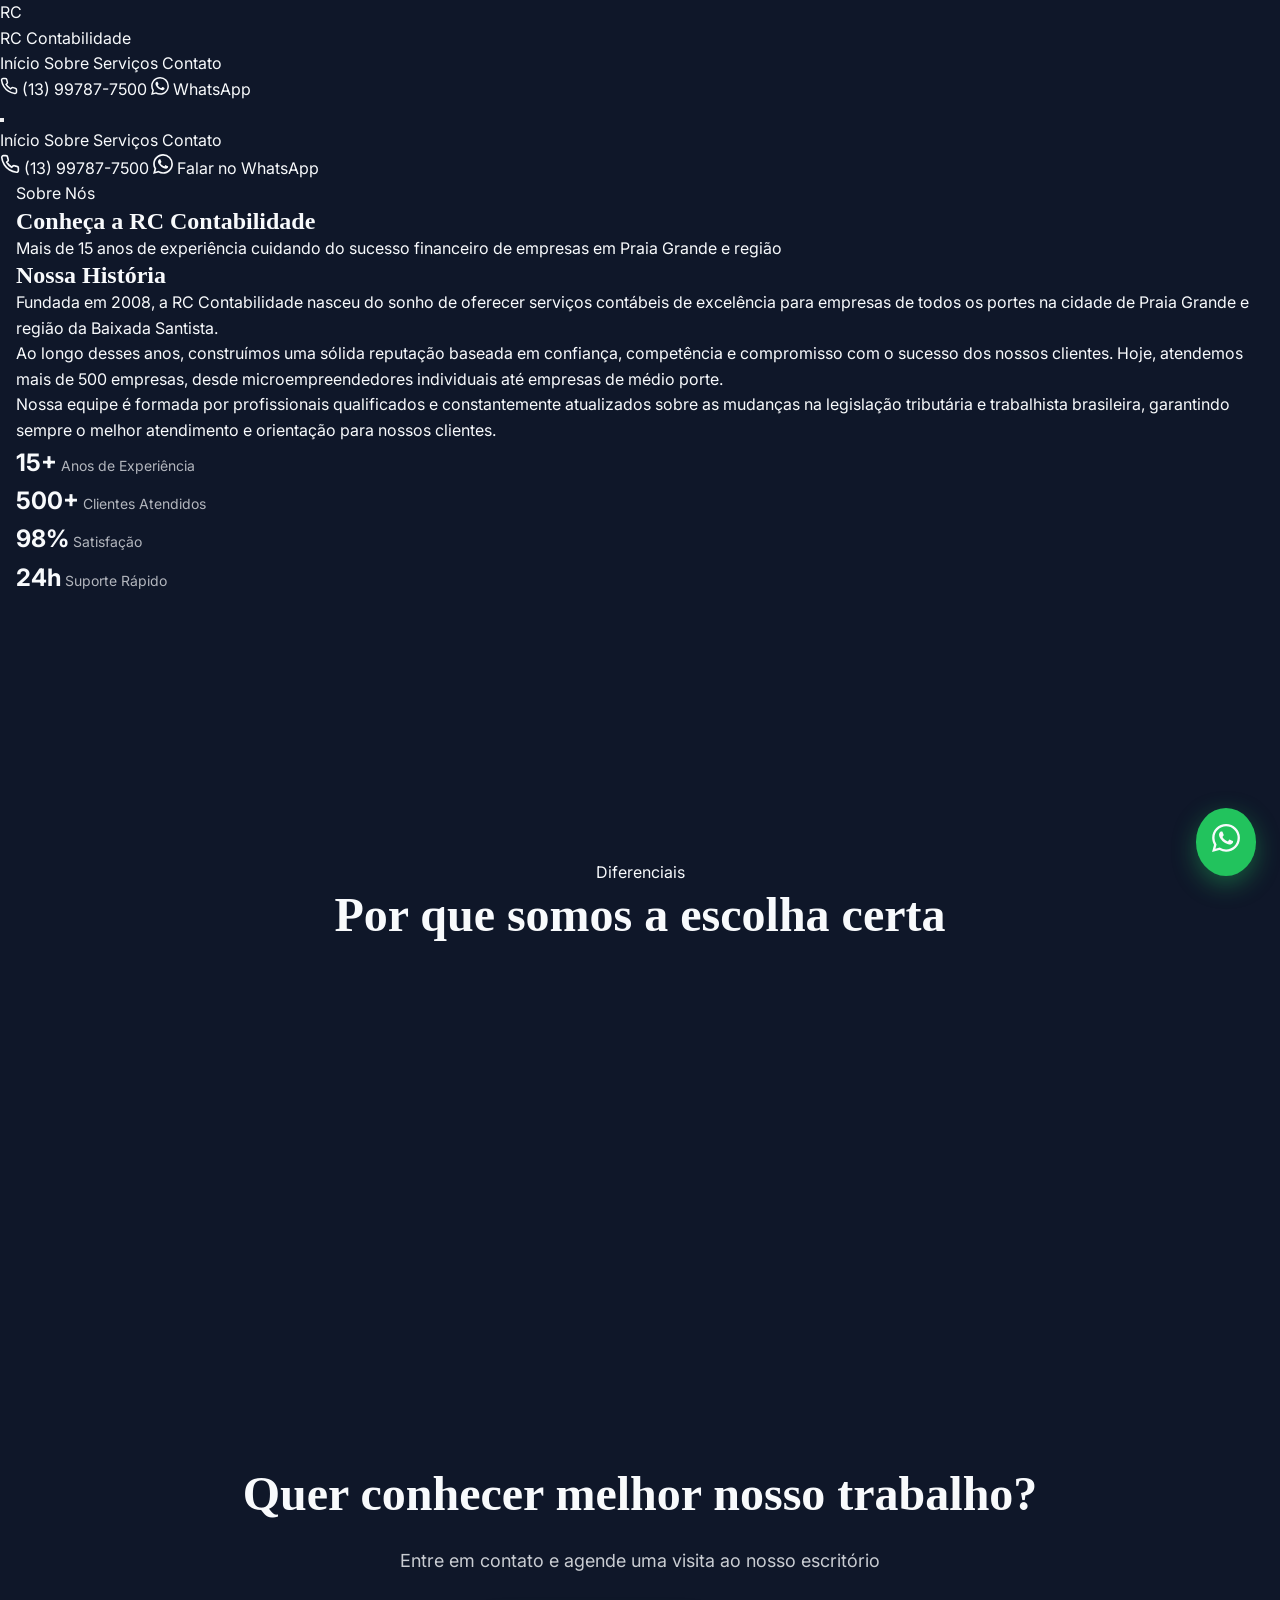
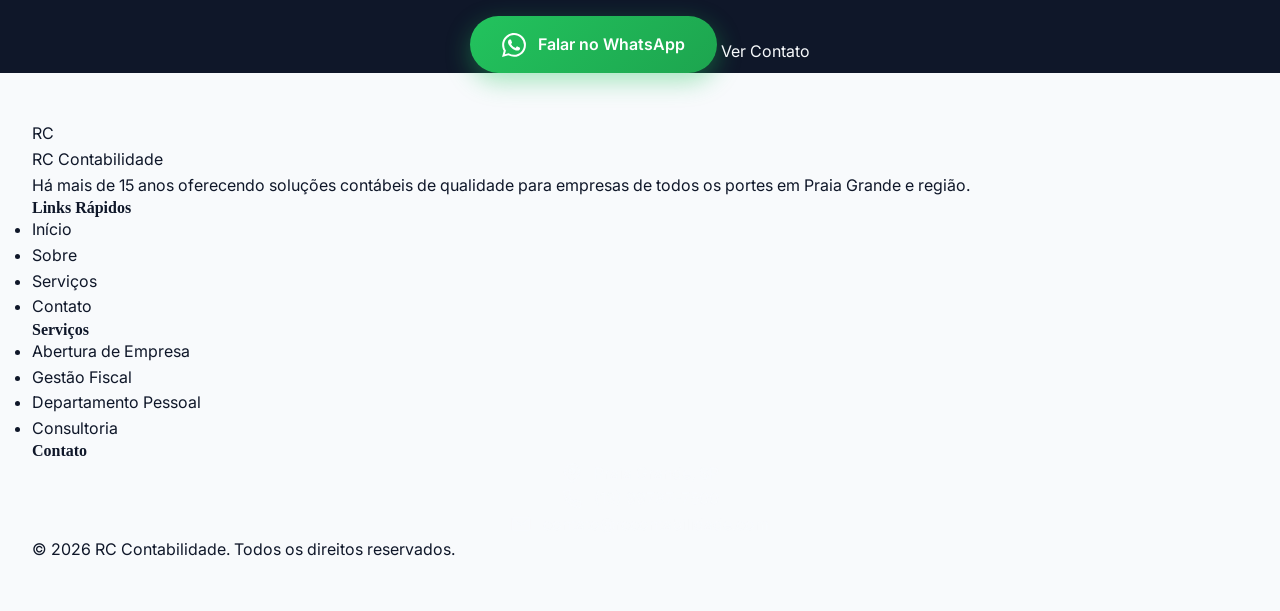
<file: public/landing/sobre.html>
<!DOCTYPE html>
<html lang="pt-BR">
<head>
  <meta charset="UTF-8">
  <meta name="viewport" content="width=device-width, initial-scale=1.0">
  <meta name="description" content="Conheça a RC Contabilidade - Mais de 15 anos de experiência em contabilidade em Praia Grande, SP">
  <title>Sobre Nós - RC Contabilidade</title>
  <link rel="stylesheet" href="styles.css">
  <link rel="preconnect" href="https://fonts.googleapis.com">
  <link rel="preconnect" href="https://fonts.gstatic.com" crossorigin>
  <link href="https://fonts.googleapis.com/css2?family=Inter:wght@300;400;500;600;700;800&display=swap" rel="stylesheet">
</head>
<body>
  <!-- Header -->
  <header class="header" id="header">
    <div class="header-container">
      <a href="index.html" class="logo">
        <div class="logo-icon">RC</div>
        <span class="logo-text">RC Contabilidade</span>
      </a>
      
      <nav class="nav-desktop">
        <a href="index.html" class="nav-link">Início</a>
        <a href="sobre.html" class="nav-link active">Sobre</a>
        <a href="servicos.html" class="nav-link">Serviços</a>
        <a href="contato.html" class="nav-link">Contato</a>
      </nav>

      <div class="header-contact">
        <a href="tel:+5513997877500" class="header-phone">
          <svg width="18" height="18" viewBox="0 0 24 24" fill="none" stroke="currentColor" stroke-width="2">
            <path d="M22 16.92v3a2 2 0 0 1-2.18 2 19.79 19.79 0 0 1-8.63-3.07 19.5 19.5 0 0 1-6-6 19.79 19.79 0 0 1-3.07-8.67A2 2 0 0 1 4.11 2h3a2 2 0 0 1 2 1.72 12.84 12.84 0 0 0 .7 2.81 2 2 0 0 1-.45 2.11L8.09 9.91a16 16 0 0 0 6 6l1.27-1.27a2 2 0 0 1 2.11-.45 12.84 12.84 0 0 0 2.81.7A2 2 0 0 1 22 16.92z"/>
          </svg>
          <span>(13) 99787-7500</span>
        </a>
        <a href="https://wa.me/5513997877500" target="_blank" class="header-whatsapp">
          <svg width="18" height="18" viewBox="0 0 24 24" fill="currentColor">
            <path d="M17.472 14.382c-.297-.149-1.758-.867-2.03-.967-.273-.099-.471-.148-.67.15-.197.297-.767.966-.94 1.164-.173.199-.347.223-.644.075-.297-.15-1.255-.463-2.39-1.475-.883-.788-1.48-1.761-1.653-2.059-.173-.297-.018-.458.13-.606.134-.133.298-.347.446-.52.149-.174.198-.298.298-.497.099-.198.05-.371-.025-.52-.075-.149-.669-1.612-.916-2.207-.242-.579-.487-.5-.669-.51-.173-.008-.371-.01-.57-.01-.198 0-.52.074-.792.372-.272.297-1.04 1.016-1.04 2.479 0 1.462 1.065 2.875 1.213 3.074.149.198 2.096 3.2 5.077 4.487.709.306 1.262.489 1.694.625.712.227 1.36.195 1.871.118.571-.085 1.758-.719 2.006-1.413.248-.694.248-1.289.173-1.413-.074-.124-.272-.198-.57-.347m-5.421 7.403h-.004a9.87 9.87 0 01-5.031-1.378l-.361-.214-3.741.982.998-3.648-.235-.374a9.86 9.86 0 01-1.51-5.26c.001-5.45 4.436-9.884 9.888-9.884 2.64 0 5.122 1.03 6.988 2.898a9.825 9.825 0 012.893 6.994c-.003 5.45-4.437 9.884-9.885 9.884m8.413-18.297A11.815 11.815 0 0012.05 0C5.495 0 .16 5.335.157 11.892c0 2.096.547 4.142 1.588 5.945L.057 24l6.305-1.654a11.882 11.882 0 005.683 1.448h.005c6.554 0 11.89-5.335 11.893-11.893a11.821 11.821 0 00-3.48-8.413z"/>
          </svg>
          <span>WhatsApp</span>
        </a>
      </div>

      <button class="mobile-menu-btn" id="mobileMenuBtn" aria-label="Menu">
        <span></span>
        <span></span>
        <span></span>
      </button>
    </div>

    <!-- Mobile Menu -->
    <div class="mobile-menu" id="mobileMenu">
      <nav class="mobile-nav">
        <a href="index.html" class="mobile-nav-link">Início</a>
        <a href="sobre.html" class="mobile-nav-link active">Sobre</a>
        <a href="servicos.html" class="mobile-nav-link">Serviços</a>
        <a href="contato.html" class="mobile-nav-link">Contato</a>
      </nav>
      <div class="mobile-contact">
        <a href="tel:+5513997877500" class="mobile-phone">
          <svg width="20" height="20" viewBox="0 0 24 24" fill="none" stroke="currentColor" stroke-width="2">
            <path d="M22 16.92v3a2 2 0 0 1-2.18 2 19.79 19.79 0 0 1-8.63-3.07 19.5 19.5 0 0 1-6-6 19.79 19.79 0 0 1-3.07-8.67A2 2 0 0 1 4.11 2h3a2 2 0 0 1 2 1.72 12.84 12.84 0 0 0 .7 2.81 2 2 0 0 1-.45 2.11L8.09 9.91a16 16 0 0 0 6 6l1.27-1.27a2 2 0 0 1 2.11-.45 12.84 12.84 0 0 0 2.81.7A2 2 0 0 1 22 16.92z"/>
          </svg>
          (13) 99787-7500
        </a>
        <a href="https://wa.me/5513997877500" target="_blank" class="mobile-whatsapp-btn">
          <svg width="20" height="20" viewBox="0 0 24 24" fill="currentColor">
            <path d="M17.472 14.382c-.297-.149-1.758-.867-2.03-.967-.273-.099-.471-.148-.67.15-.197.297-.767.966-.94 1.164-.173.199-.347.223-.644.075-.297-.15-1.255-.463-2.39-1.475-.883-.788-1.48-1.761-1.653-2.059-.173-.297-.018-.458.13-.606.134-.133.298-.347.446-.52.149-.174.198-.298.298-.497.099-.198.05-.371-.025-.52-.075-.149-.669-1.612-.916-2.207-.242-.579-.487-.5-.669-.51-.173-.008-.371-.01-.57-.01-.198 0-.52.074-.792.372-.272.297-1.04 1.016-1.04 2.479 0 1.462 1.065 2.875 1.213 3.074.149.198 2.096 3.2 5.077 4.487.709.306 1.262.489 1.694.625.712.227 1.36.195 1.871.118.571-.085 1.758-.719 2.006-1.413.248-.694.248-1.289.173-1.413-.074-.124-.272-.198-.57-.347m-5.421 7.403h-.004a9.87 9.87 0 01-5.031-1.378l-.361-.214-3.741.982.998-3.648-.235-.374a9.86 9.86 0 01-1.51-5.26c.001-5.45 4.436-9.884 9.888-9.884 2.64 0 5.122 1.03 6.988 2.898a9.825 9.825 0 012.893 6.994c-.003 5.45-4.437 9.884-9.885 9.884m8.413-18.297A11.815 11.815 0 0012.05 0C5.495 0 .16 5.335.157 11.892c0 2.096.547 4.142 1.588 5.945L.057 24l6.305-1.654a11.882 11.882 0 005.683 1.448h.005c6.554 0 11.89-5.335 11.893-11.893a11.821 11.821 0 00-3.48-8.413z"/>
          </svg>
          Falar no WhatsApp
        </a>
      </div>
    </div>
  </header>

  <!-- Page Hero -->
  <section class="page-hero">
    <div class="container">
      <span class="section-badge">Sobre Nós</span>
      <h1 class="page-title">Conheça a RC Contabilidade</h1>
      <p class="page-subtitle">Mais de 15 anos de experiência cuidando do sucesso financeiro de empresas em Praia Grande e região</p>
    </div>
  </section>

  <!-- About Content -->
  <section class="about-section">
    <div class="container">
      <div class="about-grid">
        <div class="about-content">
          <h2>Nossa História</h2>
          <p>
            Fundada em 2008, a RC Contabilidade nasceu do sonho de oferecer serviços contábeis de excelência 
            para empresas de todos os portes na cidade de Praia Grande e região da Baixada Santista.
          </p>
          <p>
            Ao longo desses anos, construímos uma sólida reputação baseada em confiança, competência e 
            compromisso com o sucesso dos nossos clientes. Hoje, atendemos mais de 500 empresas, 
            desde microempreendedores individuais até empresas de médio porte.
          </p>
          <p>
            Nossa equipe é formada por profissionais qualificados e constantemente atualizados sobre 
            as mudanças na legislação tributária e trabalhista brasileira, garantindo sempre o melhor 
            atendimento e orientação para nossos clientes.
          </p>
        </div>
        <div class="about-image">
          <div class="about-stats-card">
            <div class="stat-item">
              <span class="stat-number">15+</span>
              <span class="stat-label">Anos de Experiência</span>
            </div>
            <div class="stat-item">
              <span class="stat-number">500+</span>
              <span class="stat-label">Clientes Atendidos</span>
            </div>
            <div class="stat-item">
              <span class="stat-number">98%</span>
              <span class="stat-label">Satisfação</span>
            </div>
            <div class="stat-item">
              <span class="stat-number">24h</span>
              <span class="stat-label">Suporte Rápido</span>
            </div>
          </div>
        </div>
      </div>
    </div>
  </section>

  <!-- Mission, Vision, Values -->
  <section class="values-section">
    <div class="container">
      <div class="values-grid">
        <div class="value-card">
          <div class="value-icon">
            <svg width="32" height="32" viewBox="0 0 24 24" fill="none" stroke="currentColor" stroke-width="2">
              <circle cx="12" cy="12" r="10"/>
              <path d="M12 16v-4"/>
              <path d="M12 8h.01"/>
            </svg>
          </div>
          <h3>Missão</h3>
          <p>
            Oferecer serviços contábeis de excelência, contribuindo para o crescimento sustentável 
            das empresas e proporcionando tranquilidade aos empreendedores.
          </p>
        </div>
        <div class="value-card">
          <div class="value-icon">
            <svg width="32" height="32" viewBox="0 0 24 24" fill="none" stroke="currentColor" stroke-width="2">
              <path d="M1 12s4-8 11-8 11 8 11 8-4 8-11 8-11-8-11-8z"/>
              <circle cx="12" cy="12" r="3"/>
            </svg>
          </div>
          <h3>Visão</h3>
          <p>
            Ser reconhecida como a melhor opção em serviços contábeis na Baixada Santista, 
            referência em qualidade, inovação e atendimento ao cliente.
          </p>
        </div>
        <div class="value-card">
          <div class="value-icon">
            <svg width="32" height="32" viewBox="0 0 24 24" fill="none" stroke="currentColor" stroke-width="2">
              <path d="M20.84 4.61a5.5 5.5 0 0 0-7.78 0L12 5.67l-1.06-1.06a5.5 5.5 0 0 0-7.78 7.78l1.06 1.06L12 21.23l7.78-7.78 1.06-1.06a5.5 5.5 0 0 0 0-7.78z"/>
            </svg>
          </div>
          <h3>Valores</h3>
          <p>
            Ética, transparência, comprometimento, inovação e excelência no atendimento 
            são os pilares que norteiam todas as nossas ações.
          </p>
        </div>
      </div>
    </div>
  </section>

  <!-- Team/Differentials -->
  <section class="differentials-section">
    <div class="container">
      <div class="section-header">
        <span class="section-badge">Diferenciais</span>
        <h2 class="section-title">Por que somos a escolha certa</h2>
      </div>
      <div class="differentials-grid">
        <div class="differential-item">
          <div class="differential-icon">
            <svg width="24" height="24" viewBox="0 0 24 24" fill="none" stroke="currentColor" stroke-width="2">
              <path d="M22 11.08V12a10 10 0 1 1-5.93-9.14"/>
              <polyline points="22 4 12 14.01 9 11.01"/>
            </svg>
          </div>
          <div class="differential-content">
            <h4>Atendimento Personalizado</h4>
            <p>Cada cliente recebe atenção especial, com soluções adaptadas às suas necessidades específicas.</p>
          </div>
        </div>
        <div class="differential-item">
          <div class="differential-icon">
            <svg width="24" height="24" viewBox="0 0 24 24" fill="none" stroke="currentColor" stroke-width="2">
              <path d="M22 11.08V12a10 10 0 1 1-5.93-9.14"/>
              <polyline points="22 4 12 14.01 9 11.01"/>
            </svg>
          </div>
          <div class="differential-content">
            <h4>Tecnologia de Ponta</h4>
            <p>Utilizamos sistemas modernos para garantir agilidade e segurança em todos os processos.</p>
          </div>
        </div>
        <div class="differential-item">
          <div class="differential-icon">
            <svg width="24" height="24" viewBox="0 0 24 24" fill="none" stroke="currentColor" stroke-width="2">
              <path d="M22 11.08V12a10 10 0 1 1-5.93-9.14"/>
              <polyline points="22 4 12 14.01 9 11.01"/>
            </svg>
          </div>
          <div class="differential-content">
            <h4>Equipe Qualificada</h4>
            <p>Profissionais experientes e constantemente atualizados sobre a legislação vigente.</p>
          </div>
        </div>
        <div class="differential-item">
          <div class="differential-icon">
            <svg width="24" height="24" viewBox="0 0 24 24" fill="none" stroke="currentColor" stroke-width="2">
              <path d="M22 11.08V12a10 10 0 1 1-5.93-9.14"/>
              <polyline points="22 4 12 14.01 9 11.01"/>
            </svg>
          </div>
          <div class="differential-content">
            <h4>Suporte Ágil</h4>
            <p>Respondemos rapidamente às suas dúvidas via WhatsApp, telefone ou e-mail.</p>
          </div>
        </div>
        <div class="differential-item">
          <div class="differential-icon">
            <svg width="24" height="24" viewBox="0 0 24 24" fill="none" stroke="currentColor" stroke-width="2">
              <path d="M22 11.08V12a10 10 0 1 1-5.93-9.14"/>
              <polyline points="22 4 12 14.01 9 11.01"/>
            </svg>
          </div>
          <div class="differential-content">
            <h4>Preços Justos</h4>
            <p>Planos acessíveis e transparentes, sem taxas ocultas ou surpresas.</p>
          </div>
        </div>
        <div class="differential-item">
          <div class="differential-icon">
            <svg width="24" height="24" viewBox="0 0 24 24" fill="none" stroke="currentColor" stroke-width="2">
              <path d="M22 11.08V12a10 10 0 1 1-5.93-9.14"/>
              <polyline points="22 4 12 14.01 9 11.01"/>
            </svg>
          </div>
          <div class="differential-content">
            <h4>Localização Privilegiada</h4>
            <p>Fácil acesso no coração de Praia Grande, com estacionamento disponível.</p>
          </div>
        </div>
      </div>
    </div>
  </section>

  <!-- CTA Section -->
  <section class="cta">
    <div class="container">
      <div class="cta-content">
        <h2 class="cta-title">Quer conhecer melhor nosso trabalho?</h2>
        <p class="cta-subtitle">
          Entre em contato e agende uma visita ao nosso escritório
        </p>
        <div class="cta-buttons">
          <a href="https://wa.me/5513997877500" target="_blank" class="btn btn-whatsapp btn-lg">
            <svg width="24" height="24" viewBox="0 0 24 24" fill="currentColor">
              <path d="M17.472 14.382c-.297-.149-1.758-.867-2.03-.967-.273-.099-.471-.148-.67.15-.197.297-.767.966-.94 1.164-.173.199-.347.223-.644.075-.297-.15-1.255-.463-2.39-1.475-.883-.788-1.48-1.761-1.653-2.059-.173-.297-.018-.458.13-.606.134-.133.298-.347.446-.52.149-.174.198-.298.298-.497.099-.198.05-.371-.025-.52-.075-.149-.669-1.612-.916-2.207-.242-.579-.487-.5-.669-.51-.173-.008-.371-.01-.57-.01-.198 0-.52.074-.792.372-.272.297-1.04 1.016-1.04 2.479 0 1.462 1.065 2.875 1.213 3.074.149.198 2.096 3.2 5.077 4.487.709.306 1.262.489 1.694.625.712.227 1.36.195 1.871.118.571-.085 1.758-.719 2.006-1.413.248-.694.248-1.289.173-1.413-.074-.124-.272-.198-.57-.347m-5.421 7.403h-.004a9.87 9.87 0 01-5.031-1.378l-.361-.214-3.741.982.998-3.648-.235-.374a9.86 9.86 0 01-1.51-5.26c.001-5.45 4.436-9.884 9.888-9.884 2.64 0 5.122 1.03 6.988 2.898a9.825 9.825 0 012.893 6.994c-.003 5.45-4.437 9.884-9.885 9.884m8.413-18.297A11.815 11.815 0 0012.05 0C5.495 0 .16 5.335.157 11.892c0 2.096.547 4.142 1.588 5.945L.057 24l6.305-1.654a11.882 11.882 0 005.683 1.448h.005c6.554 0 11.89-5.335 11.893-11.893a11.821 11.821 0 00-3.48-8.413z"/>
            </svg>
            Falar no WhatsApp
          </a>
          <a href="contato.html" class="btn btn-outline-light btn-lg">
            Ver Contato
          </a>
        </div>
      </div>
    </div>
  </section>

  <!-- Footer -->
  <footer class="footer">
    <div class="container">
      <div class="footer-grid">
        <div class="footer-brand">
          <div class="footer-logo">
            <div class="logo-icon">RC</div>
            <span>RC Contabilidade</span>
          </div>
          <p class="footer-description">
            Há mais de 15 anos oferecendo soluções contábeis de qualidade para empresas de todos os portes em Praia Grande e região.
          </p>
        </div>
        <div class="footer-links">
          <h4>Links Rápidos</h4>
          <ul>
            <li><a href="index.html">Início</a></li>
            <li><a href="sobre.html">Sobre</a></li>
            <li><a href="servicos.html">Serviços</a></li>
            <li><a href="contato.html">Contato</a></li>
          </ul>
        </div>
        <div class="footer-links">
          <h4>Serviços</h4>
          <ul>
            <li><a href="servicos.html">Abertura de Empresa</a></li>
            <li><a href="servicos.html">Gestão Fiscal</a></li>
            <li><a href="servicos.html">Departamento Pessoal</a></li>
            <li><a href="servicos.html">Consultoria</a></li>
          </ul>
        </div>
        <div class="footer-contact">
          <h4>Contato</h4>
          <div class="contact-item">
            <svg width="16" height="16" viewBox="0 0 24 24" fill="none" stroke="currentColor" stroke-width="2">
              <path d="M21 10c0 7-9 13-9 13s-9-6-9-13a9 9 0 0 1 18 0z"/>
              <circle cx="12" cy="10" r="3"/>
            </svg>
            <span>Praia Grande, SP</span>
          </div>
          <div class="contact-item">
            <svg width="16" height="16" viewBox="0 0 24 24" fill="none" stroke="currentColor" stroke-width="2">
              <path d="M22 16.92v3a2 2 0 0 1-2.18 2 19.79 19.79 0 0 1-8.63-3.07 19.5 19.5 0 0 1-6-6 19.79 19.79 0 0 1-3.07-8.67A2 2 0 0 1 4.11 2h3a2 2 0 0 1 2 1.72 12.84 12.84 0 0 0 .7 2.81 2 2 0 0 1-.45 2.11L8.09 9.91a16 16 0 0 0 6 6l1.27-1.27a2 2 0 0 1 2.11-.45 12.84 12.84 0 0 0 2.81.7A2 2 0 0 1 22 16.92z"/>
            </svg>
            <a href="tel:+5513997877500">(13) 99787-7500</a>
          </div>
          <div class="contact-item">
            <svg width="16" height="16" viewBox="0 0 24 24" fill="none" stroke="currentColor" stroke-width="2">
              <path d="M4 4h16c1.1 0 2 .9 2 2v12c0 1.1-.9 2-2 2H4c-1.1 0-2-.9-2-2V6c0-1.1.9-2 2-2z"/>
              <polyline points="22,6 12,13 2,6"/>
            </svg>
            <span>contato@rccontabilidade.com</span>
          </div>
        </div>
      </div>
      <div class="footer-bottom">
        <p>&copy; <span id="year"></span> RC Contabilidade. Todos os direitos reservados.</p>
      </div>
    </div>
  </footer>

  <!-- Floating WhatsApp -->
  <a href="https://wa.me/5513997877500" target="_blank" class="floating-whatsapp" aria-label="Contato via WhatsApp">
    <svg width="28" height="28" viewBox="0 0 24 24" fill="currentColor">
      <path d="M17.472 14.382c-.297-.149-1.758-.867-2.03-.967-.273-.099-.471-.148-.67.15-.197.297-.767.966-.94 1.164-.173.199-.347.223-.644.075-.297-.15-1.255-.463-2.39-1.475-.883-.788-1.48-1.761-1.653-2.059-.173-.297-.018-.458.13-.606.134-.133.298-.347.446-.52.149-.174.198-.298.298-.497.099-.198.05-.371-.025-.52-.075-.149-.669-1.612-.916-2.207-.242-.579-.487-.5-.669-.51-.173-.008-.371-.01-.57-.01-.198 0-.52.074-.792.372-.272.297-1.04 1.016-1.04 2.479 0 1.462 1.065 2.875 1.213 3.074.149.198 2.096 3.2 5.077 4.487.709.306 1.262.489 1.694.625.712.227 1.36.195 1.871.118.571-.085 1.758-.719 2.006-1.413.248-.694.248-1.289.173-1.413-.074-.124-.272-.198-.57-.347m-5.421 7.403h-.004a9.87 9.87 0 01-5.031-1.378l-.361-.214-3.741.982.998-3.648-.235-.374a9.86 9.86 0 01-1.51-5.26c.001-5.45 4.436-9.884 9.888-9.884 2.64 0 5.122 1.03 6.988 2.898a9.825 9.825 0 012.893 6.994c-.003 5.45-4.437 9.884-9.885 9.884m8.413-18.297A11.815 11.815 0 0012.05 0C5.495 0 .16 5.335.157 11.892c0 2.096.547 4.142 1.588 5.945L.057 24l6.305-1.654a11.882 11.882 0 005.683 1.448h.005c6.554 0 11.89-5.335 11.893-11.893a11.821 11.821 0 00-3.48-8.413z"/>
    </svg>
  </a>

  <script src="script.js"></script>
</body>
</html>
</file>
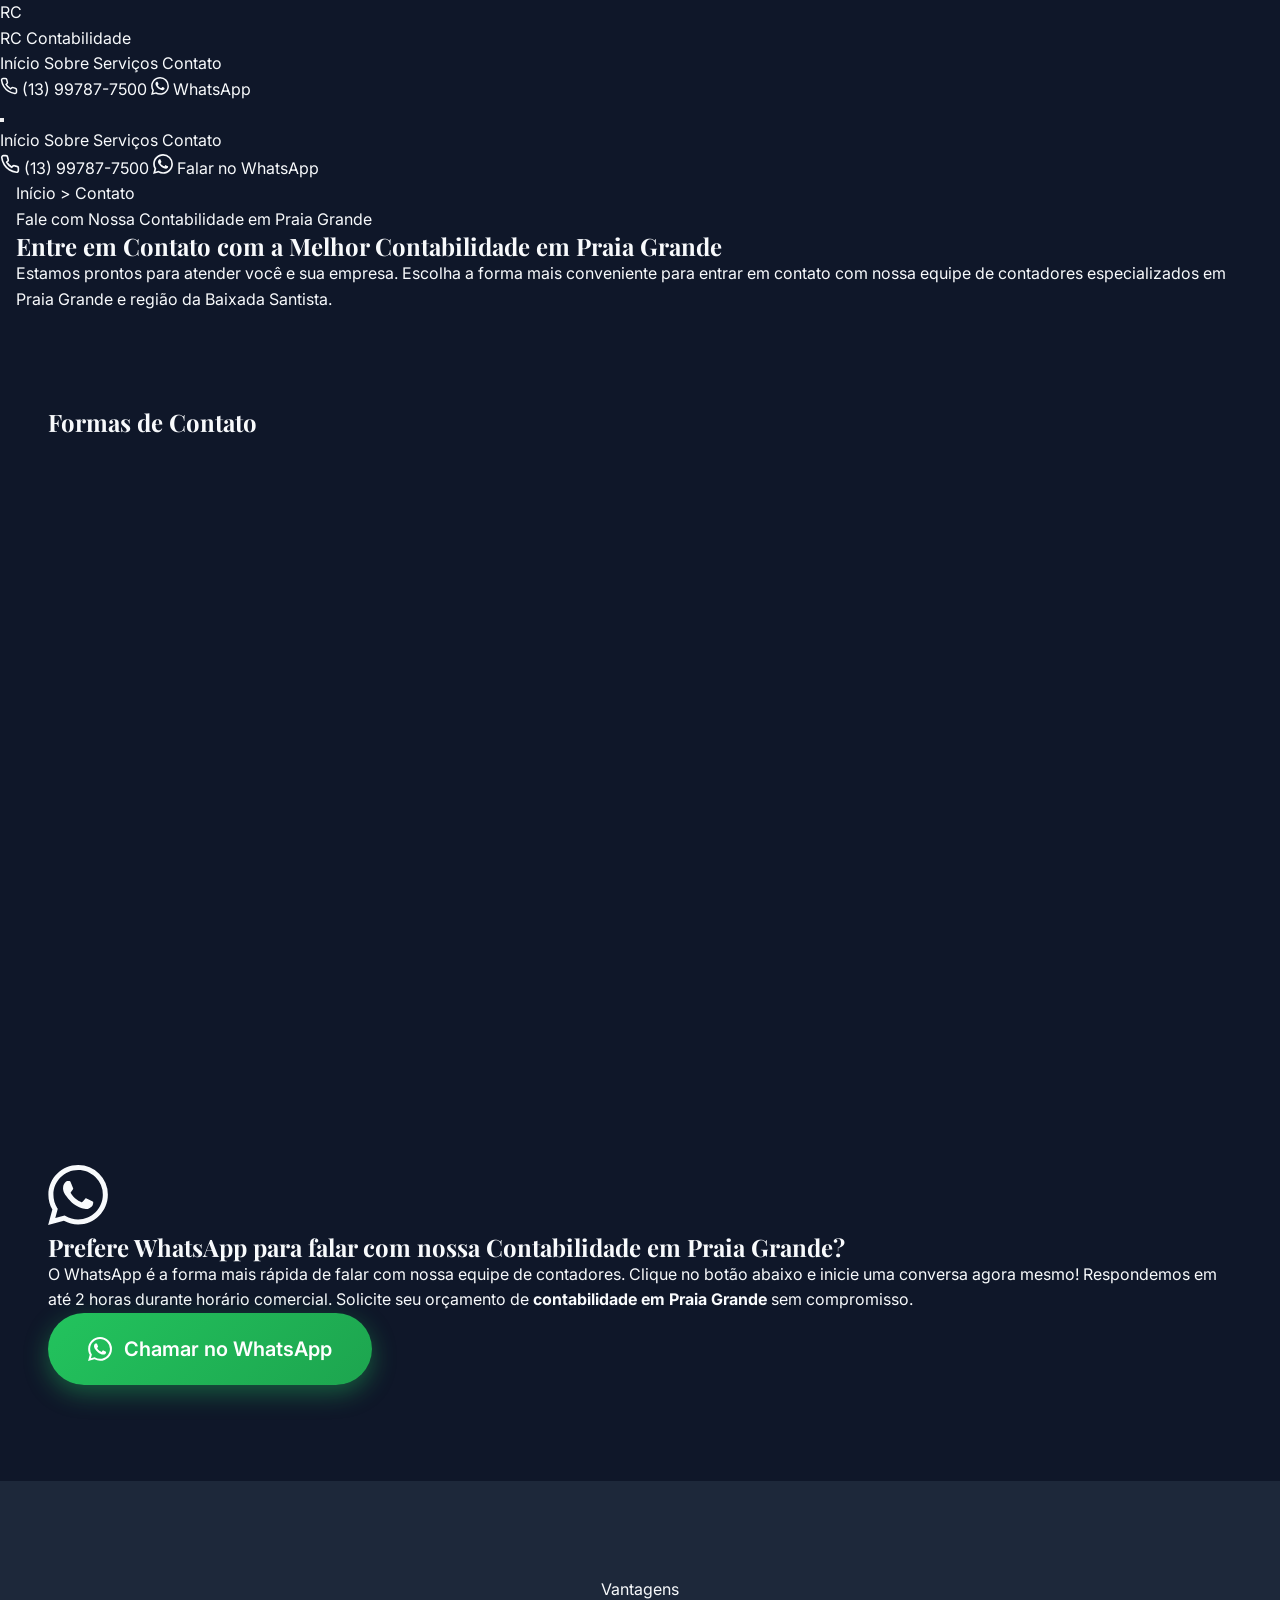
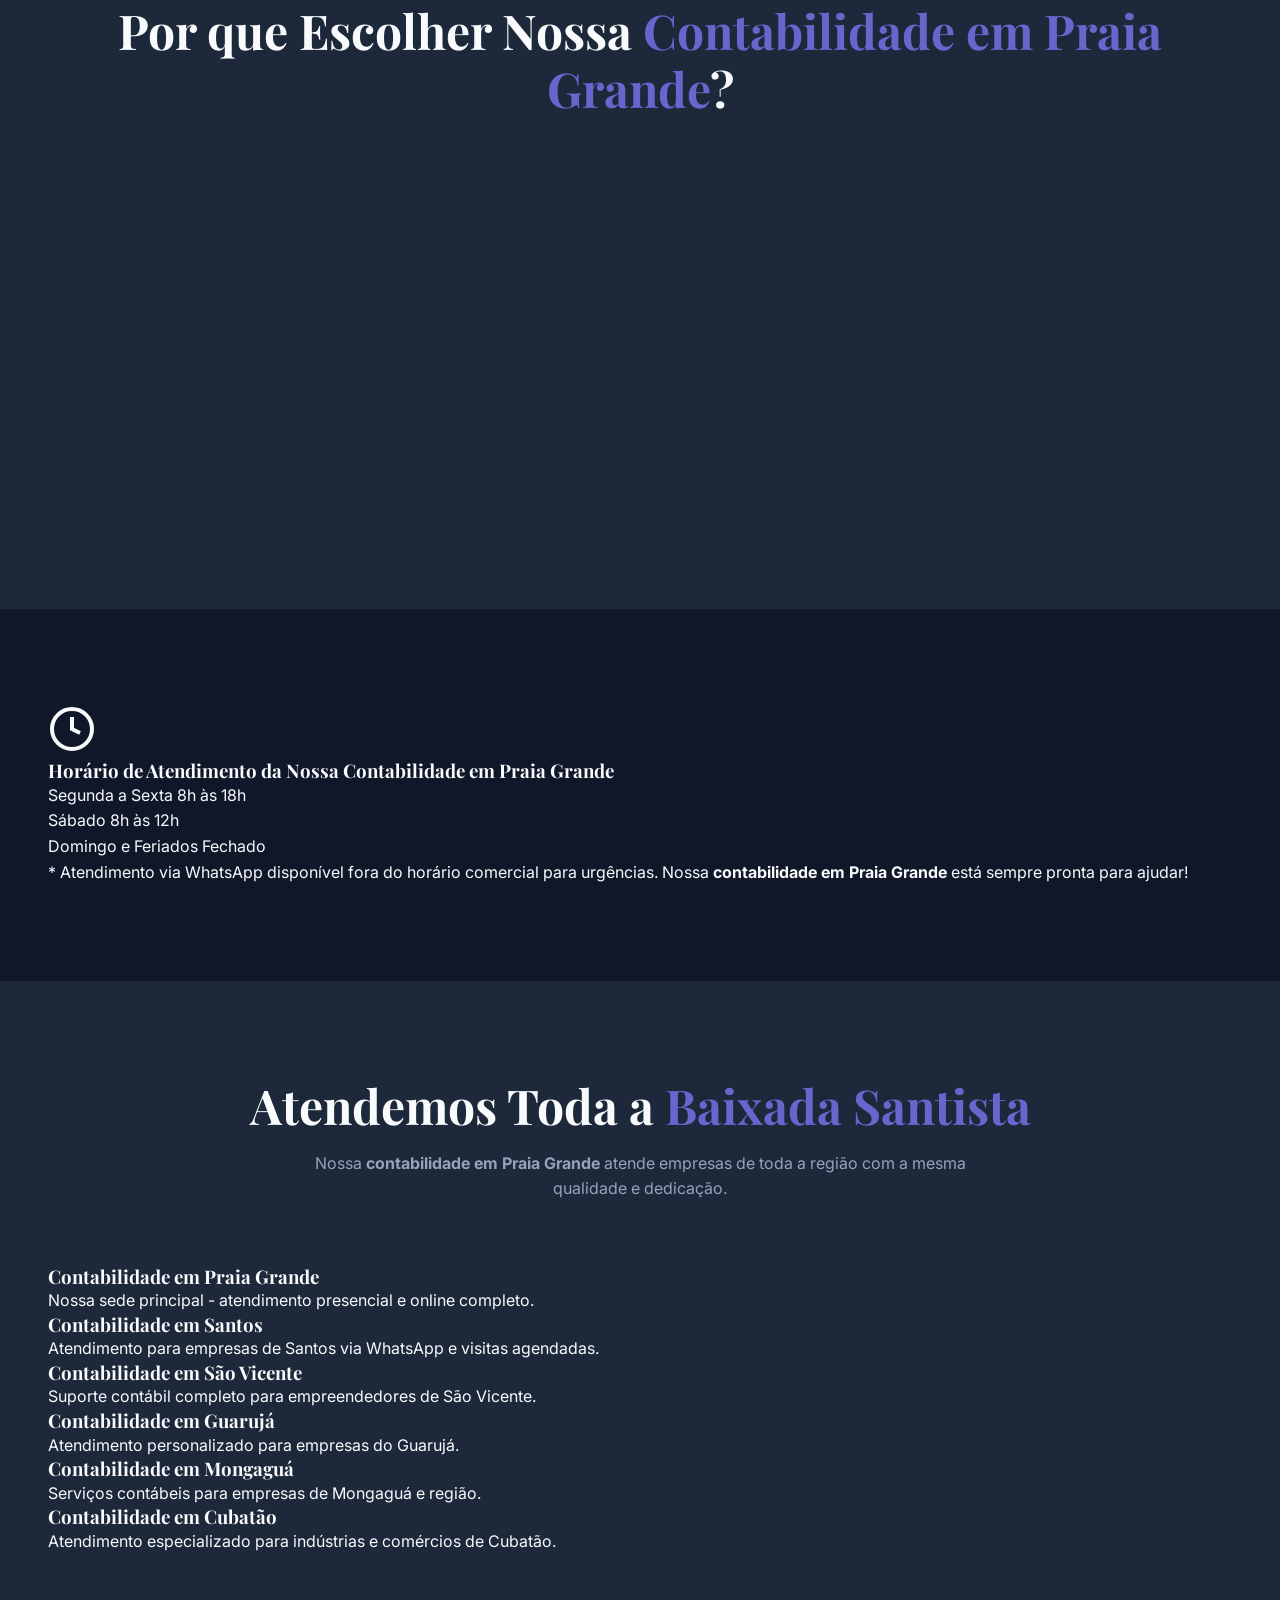
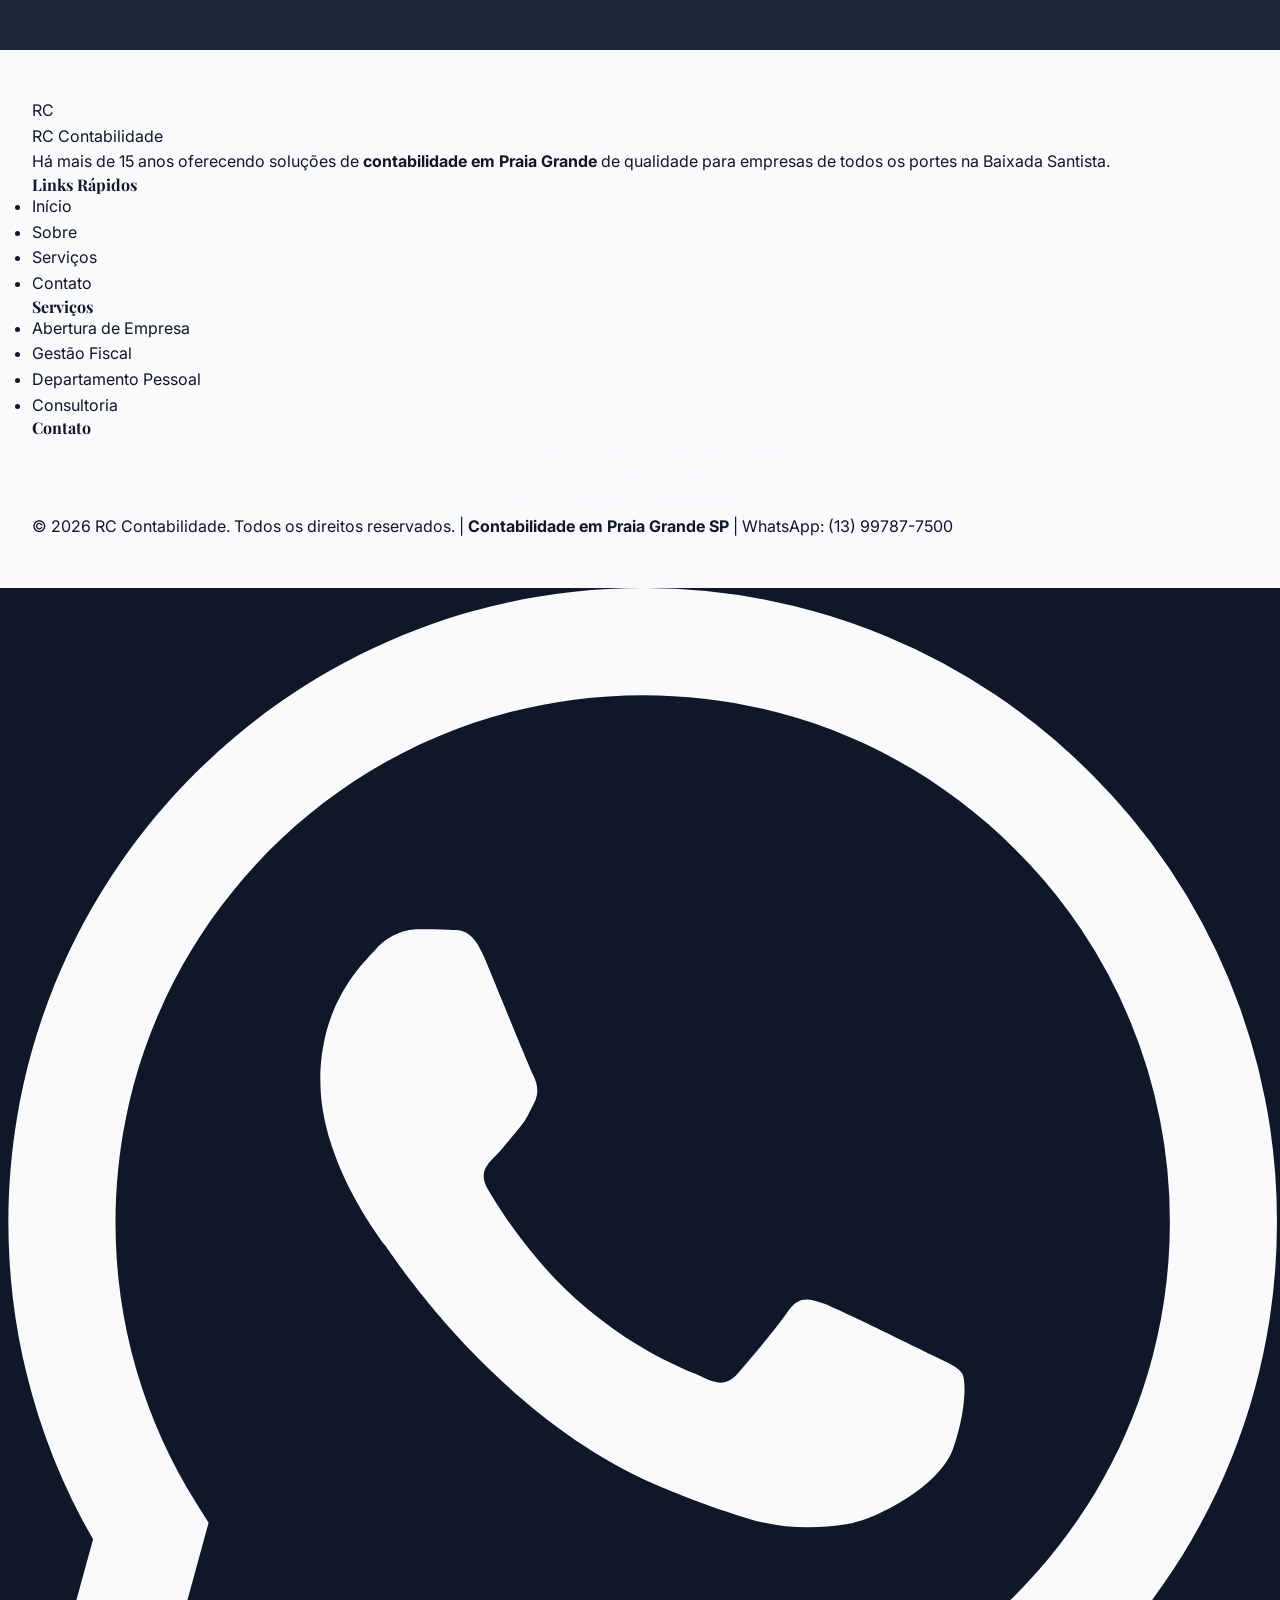
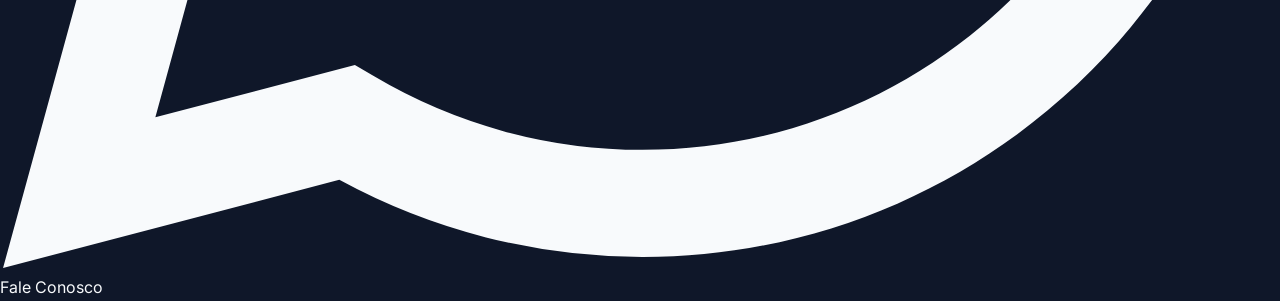
<file: public/site novo/contato.html>
<!DOCTYPE html>
<html lang="pt-BR" itemscope itemtype="https://schema.org/ContactPage">
<head>
  <meta charset="UTF-8">
  <meta name="viewport" content="width=device-width, initial-scale=1.0">
  
  <!-- SEO Primary Meta Tags -->
  <title>Contato Contabilidade em Praia Grande SP | WhatsApp (13) 99787-7500 | RC Contabilidade</title>
  <meta name="title" content="Contato Contabilidade em Praia Grande SP | WhatsApp (13) 99787-7500">
  <meta name="description" content="Entre em contato com a RC Contabilidade em Praia Grande SP. WhatsApp (13) 99787-7500 para orçamento grátis. Contador em Praia Grande com atendimento rápido. Fale conosco agora!">
  <meta name="keywords" content="contato contabilidade praia grande, telefone contador praia grande, whatsapp contabilidade praia grande, endereço escritório contábil praia grande, falar com contador, orçamento contabilidade praia grande">
  <meta name="author" content="RC Contabilidade & Negócios">
  <meta name="robots" content="index, follow">
  <meta name="language" content="Portuguese">
  <meta name="geo.region" content="BR-SP">
  <meta name="geo.placename" content="Praia Grande">
  
  <!-- Canonical URL -->
  <link rel="canonical" href="https://rccontabilidade.com.br/contato">
  
  <!-- Open Graph / Facebook -->
  <meta property="og:type" content="website">
  <meta property="og:url" content="https://rccontabilidade.com.br/contato">
  <meta property="og:title" content="Contato - Contabilidade em Praia Grande SP | WhatsApp (13) 99787-7500">
  <meta property="og:description" content="Fale com a RC Contabilidade em Praia Grande. WhatsApp (13) 99787-7500. Orçamento grátis para serviços contábeis.">
  <meta property="og:image" content="https://rccontabilidade.com.br/assets/og-contato.jpg">
  <meta property="og:locale" content="pt_BR">
  
  <!-- Twitter -->
  <meta name="twitter:card" content="summary_large_image">
  <meta name="twitter:title" content="Contato - Contabilidade em Praia Grande SP">
  <meta name="twitter:description" content="WhatsApp (13) 99787-7500. Fale com contador em Praia Grande.">
  
  <!-- Fonts -->
  <link rel="preconnect" href="https://fonts.googleapis.com">
  <link rel="preconnect" href="https://fonts.gstatic.com" crossorigin>
  <link href="https://fonts.googleapis.com/css2?family=Playfair+Display:wght@400;500;600;700&family=Inter:wght@300;400;500;600;700&display=swap" rel="stylesheet">
  
  <!-- Styles -->
  <link rel="stylesheet" href="styles.css">
  
  <!-- JSON-LD Structured Data -->
  <script type="application/ld+json">
  {
    "@context": "https://schema.org",
    "@type": "AccountingService",
    "name": "RC Contabilidade & Negócios",
    "description": "Escritório de contabilidade em Praia Grande SP",
    "telephone": "+55-13-99787-7500",
    "email": "contato@rccontabilidade.com",
    "address": {
      "@type": "PostalAddress",
      "addressLocality": "Praia Grande",
      "addressRegion": "SP",
      "postalCode": "11700-000",
      "addressCountry": "BR"
    },
    "geo": {
      "@type": "GeoCoordinates",
      "latitude": -24.0058,
      "longitude": -46.4097
    },
    "openingHoursSpecification": [
      {
        "@type": "OpeningHoursSpecification",
        "dayOfWeek": ["Monday", "Tuesday", "Wednesday", "Thursday", "Friday"],
        "opens": "08:00",
        "closes": "18:00"
      },
      {
        "@type": "OpeningHoursSpecification",
        "dayOfWeek": "Saturday",
        "opens": "08:00",
        "closes": "12:00"
      }
    ],
    "contactPoint": {
      "@type": "ContactPoint",
      "telephone": "+55-13-99787-7500",
      "contactType": "customer service",
      "availableLanguage": "Portuguese"
    }
  }
  </script>
  
  <!-- BreadcrumbList Schema -->
  <script type="application/ld+json">
  {
    "@context": "https://schema.org",
    "@type": "BreadcrumbList",
    "itemListElement": [
      {
        "@type": "ListItem",
        "position": 1,
        "name": "Home",
        "item": "https://rccontabilidade.com.br/"
      },
      {
        "@type": "ListItem",
        "position": 2,
        "name": "Contato",
        "item": "https://rccontabilidade.com.br/contato"
      }
    ]
  }
  </script>
</head>
<body>
  <!-- Header -->
  <header class="header" id="header">
    <div class="header-container">
      <a href="index.html" class="logo" title="RC Contabilidade - Contabilidade em Praia Grande">
        <div class="logo-icon">RC</div>
        <span class="logo-text">RC Contabilidade</span>
      </a>
      
      <nav class="nav-desktop" aria-label="Navegação principal">
        <a href="index.html" class="nav-link" title="Página inicial">Início</a>
        <a href="sobre.html" class="nav-link" title="Sobre a RC Contabilidade">Sobre</a>
        <a href="servicos.html" class="nav-link" title="Serviços contábeis">Serviços</a>
        <a href="contato.html" class="nav-link active" title="Contato">Contato</a>
      </nav>

      <div class="header-contact">
        <a href="tel:+5513997877500" class="header-phone" title="Ligar para contador">
          <svg width="18" height="18" viewBox="0 0 24 24" fill="none" stroke="currentColor" stroke-width="2" aria-hidden="true">
            <path d="M22 16.92v3a2 2 0 0 1-2.18 2 19.79 19.79 0 0 1-8.63-3.07 19.5 19.5 0 0 1-6-6 19.79 19.79 0 0 1-3.07-8.67A2 2 0 0 1 4.11 2h3a2 2 0 0 1 2 1.72 12.84 12.84 0 0 0 .7 2.81 2 2 0 0 1-.45 2.11L8.09 9.91a16 16 0 0 0 6 6l1.27-1.27a2 2 0 0 1 2.11-.45 12.84 12.84 0 0 0 2.81.7A2 2 0 0 1 22 16.92z"/>
          </svg>
          <span>(13) 99787-7500</span>
        </a>
        <a href="https://wa.me/5513997877500?text=Olá! Preciso de contabilidade em Praia Grande." target="_blank" rel="noopener noreferrer" class="header-whatsapp" title="WhatsApp">
          <svg width="18" height="18" viewBox="0 0 24 24" fill="currentColor" aria-hidden="true">
            <path d="M17.472 14.382c-.297-.149-1.758-.867-2.03-.967-.273-.099-.471-.148-.67.15-.197.297-.767.966-.94 1.164-.173.199-.347.223-.644.075-.297-.15-1.255-.463-2.39-1.475-.883-.788-1.48-1.761-1.653-2.059-.173-.297-.018-.458.13-.606.134-.133.298-.347.446-.52.149-.174.198-.298.298-.497.099-.198.05-.371-.025-.52-.075-.149-.669-1.612-.916-2.207-.242-.579-.487-.5-.669-.51-.173-.008-.371-.01-.57-.01-.198 0-.52.074-.792.372-.272.297-1.04 1.016-1.04 2.479 0 1.462 1.065 2.875 1.213 3.074.149.198 2.096 3.2 5.077 4.487.709.306 1.262.489 1.694.625.712.227 1.36.195 1.871.118.571-.085 1.758-.719 2.006-1.413.248-.694.248-1.289.173-1.413-.074-.124-.272-.198-.57-.347m-5.421 7.403h-.004a9.87 9.87 0 01-5.031-1.378l-.361-.214-3.741.982.998-3.648-.235-.374a9.86 9.86 0 01-1.51-5.26c.001-5.45 4.436-9.884 9.888-9.884 2.64 0 5.122 1.03 6.988 2.898a9.825 9.825 0 012.893 6.994c-.003 5.45-4.437 9.884-9.885 9.884m8.413-18.297A11.815 11.815 0 0012.05 0C5.495 0 .16 5.335.157 11.892c0 2.096.547 4.142 1.588 5.945L.057 24l6.305-1.654a11.882 11.882 0 005.683 1.448h.005c6.554 0 11.89-5.335 11.893-11.893a11.821 11.821 0 00-3.48-8.413z"/>
          </svg>
          <span>WhatsApp</span>
        </a>
      </div>

      <button class="mobile-menu-btn" id="mobileMenuBtn" aria-label="Abrir menu">
        <span></span>
        <span></span>
        <span></span>
      </button>
    </div>

    <!-- Mobile Menu -->
    <div class="mobile-menu" id="mobileMenu">
      <nav class="mobile-nav">
        <a href="index.html" class="mobile-nav-link">Início</a>
        <a href="sobre.html" class="mobile-nav-link">Sobre</a>
        <a href="servicos.html" class="mobile-nav-link">Serviços</a>
        <a href="contato.html" class="mobile-nav-link active">Contato</a>
      </nav>
      <div class="mobile-contact">
        <a href="tel:+5513997877500" class="mobile-phone">
          <svg width="20" height="20" viewBox="0 0 24 24" fill="none" stroke="currentColor" stroke-width="2" aria-hidden="true">
            <path d="M22 16.92v3a2 2 0 0 1-2.18 2 19.79 19.79 0 0 1-8.63-3.07 19.5 19.5 0 0 1-6-6 19.79 19.79 0 0 1-3.07-8.67A2 2 0 0 1 4.11 2h3a2 2 0 0 1 2 1.72 12.84 12.84 0 0 0 .7 2.81 2 2 0 0 1-.45 2.11L8.09 9.91a16 16 0 0 0 6 6l1.27-1.27a2 2 0 0 1 2.11-.45 12.84 12.84 0 0 0 2.81.7A2 2 0 0 1 22 16.92z"/>
          </svg>
          (13) 99787-7500
        </a>
        <a href="https://wa.me/5513997877500" target="_blank" rel="noopener noreferrer" class="mobile-whatsapp-btn">
          <svg width="20" height="20" viewBox="0 0 24 24" fill="currentColor" aria-hidden="true">
            <path d="M17.472 14.382c-.297-.149-1.758-.867-2.03-.967-.273-.099-.471-.148-.67.15-.197.297-.767.966-.94 1.164-.173.199-.347.223-.644.075-.297-.15-1.255-.463-2.39-1.475-.883-.788-1.48-1.761-1.653-2.059-.173-.297-.018-.458.13-.606.134-.133.298-.347.446-.52.149-.174.198-.298.298-.497.099-.198.05-.371-.025-.52-.075-.149-.669-1.612-.916-2.207-.242-.579-.487-.5-.669-.51-.173-.008-.371-.01-.57-.01-.198 0-.52.074-.792.372-.272.297-1.04 1.016-1.04 2.479 0 1.462 1.065 2.875 1.213 3.074.149.198 2.096 3.2 5.077 4.487.709.306 1.262.489 1.694.625.712.227 1.36.195 1.871.118.571-.085 1.758-.719 2.006-1.413.248-.694.248-1.289.173-1.413-.074-.124-.272-.198-.57-.347m-5.421 7.403h-.004a9.87 9.87 0 01-5.031-1.378l-.361-.214-3.741.982.998-3.648-.235-.374a9.86 9.86 0 01-1.51-5.26c.001-5.45 4.436-9.884 9.888-9.884 2.64 0 5.122 1.03 6.988 2.898a9.825 9.825 0 012.893 6.994c-.003 5.45-4.437 9.884-9.885 9.884m8.413-18.297A11.815 11.815 0 0012.05 0C5.495 0 .16 5.335.157 11.892c0 2.096.547 4.142 1.588 5.945L.057 24l6.305-1.654a11.882 11.882 0 005.683 1.448h.005c6.554 0 11.89-5.335 11.893-11.893a11.821 11.821 0 00-3.48-8.413z"/>
          </svg>
          Falar no WhatsApp
        </a>
      </div>
    </div>
  </header>

  <main>
    <!-- Page Hero -->
    <section class="page-hero" aria-labelledby="page-title">
      <div class="container">
        <nav aria-label="Breadcrumb" class="breadcrumb">
          <a href="index.html">Início</a> &gt; <span>Contato</span>
        </nav>
        <span class="section-badge">Fale com Nossa Contabilidade em Praia Grande</span>
        <h1 class="page-title" id="page-title">Entre em Contato com a Melhor <strong>Contabilidade em Praia Grande</strong></h1>
        <p class="page-subtitle">Estamos prontos para atender você e sua empresa. Escolha a forma mais conveniente para entrar em contato com nossa equipe de contadores especializados em Praia Grande e região da Baixada Santista.</p>
      </div>
    </section>

    <!-- Contact Cards -->
    <section class="contact-section section-padding" aria-labelledby="contact-title">
      <div class="container">
        <h2 class="sr-only" id="contact-title">Formas de Contato</h2>
        <div class="contact-cards-grid">
          <a href="https://wa.me/5513997877500?text=Olá! Preciso de contabilidade em Praia Grande. Podem me ajudar?" target="_blank" rel="noopener noreferrer" class="contact-card contact-card-whatsapp" aria-label="Falar no WhatsApp">
            <div class="contact-card-icon" aria-hidden="true">
              <svg width="40" height="40" viewBox="0 0 24 24" fill="currentColor">
                <path d="M17.472 14.382c-.297-.149-1.758-.867-2.03-.967-.273-.099-.471-.148-.67.15-.197.297-.767.966-.94 1.164-.173.199-.347.223-.644.075-.297-.15-1.255-.463-2.39-1.475-.883-.788-1.48-1.761-1.653-2.059-.173-.297-.018-.458.13-.606.134-.133.298-.347.446-.52.149-.174.198-.298.298-.497.099-.198.05-.371-.025-.52-.075-.149-.669-1.612-.916-2.207-.242-.579-.487-.5-.669-.51-.173-.008-.371-.01-.57-.01-.198 0-.52.074-.792.372-.272.297-1.04 1.016-1.04 2.479 0 1.462 1.065 2.875 1.213 3.074.149.198 2.096 3.2 5.077 4.487.709.306 1.262.489 1.694.625.712.227 1.36.195 1.871.118.571-.085 1.758-.719 2.006-1.413.248-.694.248-1.289.173-1.413-.074-.124-.272-.198-.57-.347m-5.421 7.403h-.004a9.87 9.87 0 01-5.031-1.378l-.361-.214-3.741.982.998-3.648-.235-.374a9.86 9.86 0 01-1.51-5.26c.001-5.45 4.436-9.884 9.888-9.884 2.64 0 5.122 1.03 6.988 2.898a9.825 9.825 0 012.893 6.994c-.003 5.45-4.437 9.884-9.885 9.884m8.413-18.297A11.815 11.815 0 0012.05 0C5.495 0 .16 5.335.157 11.892c0 2.096.547 4.142 1.588 5.945L.057 24l6.305-1.654a11.882 11.882 0 005.683 1.448h.005c6.554 0 11.89-5.335 11.893-11.893a11.821 11.821 0 00-3.48-8.413z"/>
              </svg>
            </div>
            <h3>WhatsApp - Contabilidade em Praia Grande</h3>
            <p class="contact-card-value">(13) 99787-7500</p>
            <p class="contact-card-description">A forma mais rápida de falar com nossa <strong>contabilidade em Praia Grande</strong>. Resposta em até 2 horas em horário comercial.</p>
            <span class="contact-card-action">Iniciar Conversa →</span>
          </a>

          <a href="tel:+5513997877500" class="contact-card contact-card-phone" aria-label="Ligar para o telefone">
            <div class="contact-card-icon" aria-hidden="true">
              <svg width="40" height="40" viewBox="0 0 24 24" fill="none" stroke="currentColor" stroke-width="2">
                <path d="M22 16.92v3a2 2 0 0 1-2.18 2 19.79 19.79 0 0 1-8.63-3.07 19.5 19.5 0 0 1-6-6 19.79 19.79 0 0 1-3.07-8.67A2 2 0 0 1 4.11 2h3a2 2 0 0 1 2 1.72 12.84 12.84 0 0 0 .7 2.81 2 2 0 0 1-.45 2.11L8.09 9.91a16 16 0 0 0 6 6l1.27-1.27a2 2 0 0 1 2.11-.45 12.84 12.84 0 0 0 2.81.7A2 2 0 0 1 22 16.92z"/>
              </svg>
            </div>
            <h3>Telefone - Contador em Praia Grande</h3>
            <p class="contact-card-value">(13) 99787-7500</p>
            <p class="contact-card-description">Ligue diretamente para nosso escritório de <strong>contabilidade em Praia Grande</strong>. Segunda a Sexta, das 8h às 18h.</p>
            <span class="contact-card-action">Ligar Agora →</span>
          </a>

          <div class="contact-card contact-card-email">
            <div class="contact-card-icon" aria-hidden="true">
              <svg width="40" height="40" viewBox="0 0 24 24" fill="none" stroke="currentColor" stroke-width="2">
                <path d="M4 4h16c1.1 0 2 .9 2 2v12c0 1.1-.9 2-2 2H4c-1.1 0-2-.9-2-2V6c0-1.1.9-2 2-2z"/>
                <polyline points="22,6 12,13 2,6"/>
              </svg>
            </div>
            <h3>E-mail</h3>
            <p class="contact-card-value">contato@rccontabilidade.com</p>
            <p class="contact-card-description">Envie sua dúvida ou solicitação por e-mail. Resposta da nossa <strong>contabilidade em Praia Grande</strong> em até 24 horas úteis.</p>
          </div>

          <div class="contact-card contact-card-address">
            <div class="contact-card-icon" aria-hidden="true">
              <svg width="40" height="40" viewBox="0 0 24 24" fill="none" stroke="currentColor" stroke-width="2">
                <path d="M21 10c0 7-9 13-9 13s-9-6-9-13a9 9 0 0 1 18 0z"/>
                <circle cx="12" cy="10" r="3"/>
              </svg>
            </div>
            <h3>Endereço - Escritório em Praia Grande</h3>
            <p class="contact-card-value">Praia Grande, SP</p>
            <p class="contact-card-description">Nosso escritório de <strong>contabilidade em Praia Grande</strong> fica localizado na Baixada Santista, litoral paulista, com fácil acesso.</p>
          </div>
        </div>
      </div>
    </section>

    <!-- WhatsApp CTA -->
    <section class="whatsapp-cta section-padding" aria-labelledby="whatsapp-title">
      <div class="container">
        <div class="whatsapp-cta-content">
          <div class="whatsapp-cta-icon" aria-hidden="true">
            <svg width="60" height="60" viewBox="0 0 24 24" fill="currentColor">
              <path d="M17.472 14.382c-.297-.149-1.758-.867-2.03-.967-.273-.099-.471-.148-.67.15-.197.297-.767.966-.94 1.164-.173.199-.347.223-.644.075-.297-.15-1.255-.463-2.39-1.475-.883-.788-1.48-1.761-1.653-2.059-.173-.297-.018-.458.13-.606.134-.133.298-.347.446-.52.149-.174.198-.298.298-.497.099-.198.05-.371-.025-.52-.075-.149-.669-1.612-.916-2.207-.242-.579-.487-.5-.669-.51-.173-.008-.371-.01-.57-.01-.198 0-.52.074-.792.372-.272.297-1.04 1.016-1.04 2.479 0 1.462 1.065 2.875 1.213 3.074.149.198 2.096 3.2 5.077 4.487.709.306 1.262.489 1.694.625.712.227 1.36.195 1.871.118.571-.085 1.758-.719 2.006-1.413.248-.694.248-1.289.173-1.413-.074-.124-.272-.198-.57-.347m-5.421 7.403h-.004a9.87 9.87 0 01-5.031-1.378l-.361-.214-3.741.982.998-3.648-.235-.374a9.86 9.86 0 01-1.51-5.26c.001-5.45 4.436-9.884 9.888-9.884 2.64 0 5.122 1.03 6.988 2.898a9.825 9.825 0 012.893 6.994c-.003 5.45-4.437 9.884-9.885 9.884m8.413-18.297A11.815 11.815 0 0012.05 0C5.495 0 .16 5.335.157 11.892c0 2.096.547 4.142 1.588 5.945L.057 24l6.305-1.654a11.882 11.882 0 005.683 1.448h.005c6.554 0 11.89-5.335 11.893-11.893a11.821 11.821 0 00-3.48-8.413z"/>
            </svg>
          </div>
          <div class="whatsapp-cta-text">
            <h2 id="whatsapp-title">Prefere WhatsApp para falar com nossa <strong>Contabilidade em Praia Grande</strong>?</h2>
            <p>O WhatsApp é a forma mais rápida de falar com nossa equipe de contadores. Clique no botão abaixo e inicie uma conversa agora mesmo! Respondemos em até 2 horas durante horário comercial. Solicite seu orçamento de <strong>contabilidade em Praia Grande</strong> sem compromisso.</p>
          </div>
          <a href="https://wa.me/5513997877500?text=Olá! Gostaria de um orçamento de contabilidade em Praia Grande. Podem me ajudar?" target="_blank" rel="noopener noreferrer" class="btn-whatsapp btn-large" aria-label="Chamar no WhatsApp">
            <svg class="icon" viewBox="0 0 24 24" fill="currentColor" aria-hidden="true">
              <path d="M17.472 14.382c-.297-.149-1.758-.867-2.03-.967-.273-.099-.471-.148-.67.15-.197.297-.767.966-.94 1.164-.173.199-.347.223-.644.075-.297-.15-1.255-.463-2.39-1.475-.883-.788-1.48-1.761-1.653-2.059-.173-.297-.018-.458.13-.606.134-.133.298-.347.446-.52.149-.174.198-.298.298-.497.099-.198.05-.371-.025-.52-.075-.149-.669-1.612-.916-2.207-.242-.579-.487-.5-.669-.51-.173-.008-.371-.01-.57-.01-.198 0-.52.074-.792.372-.272.297-1.04 1.016-1.04 2.479 0 1.462 1.065 2.875 1.213 3.074.149.198 2.096 3.2 5.077 4.487.709.306 1.262.489 1.694.625.712.227 1.36.195 1.871.118.571-.085 1.758-.719 2.006-1.413.248-.694.248-1.289.173-1.413-.074-.124-.272-.198-.57-.347m-5.421 7.403h-.004a9.87 9.87 0 01-5.031-1.378l-.361-.214-3.741.982.998-3.648-.235-.374a9.86 9.86 0 01-1.51-5.26c.001-5.45 4.436-9.884 9.888-9.884 2.64 0 5.122 1.03 6.988 2.898a9.825 9.825 0 012.893 6.994c-.003 5.45-4.437 9.884-9.885 9.884m8.413-18.297A11.815 11.815 0 0012.05 0C5.495 0 .16 5.335.157 11.892c0 2.096.547 4.142 1.588 5.945L.057 24l6.305-1.654a11.882 11.882 0 005.683 1.448h.005c6.554 0 11.89-5.335 11.893-11.893a11.821 11.821 0 00-3.48-8.413z"/>
            </svg>
            Chamar no WhatsApp
          </a>
        </div>
      </div>
    </section>

    <!-- Why Contact Us -->
    <section class="why-contact section-padding bg-secondary" aria-labelledby="why-contact-title">
      <div class="container">
        <header class="section-header">
          <span class="section-badge">Vantagens</span>
          <h2 class="section-title" id="why-contact-title">Por que Escolher Nossa <span class="text-primary">Contabilidade em Praia Grande</span>?</h2>
        </header>
        <div class="why-contact-grid">
          <article class="why-contact-item">
            <div class="why-contact-icon" aria-hidden="true">
              <svg width="24" height="24" viewBox="0 0 24 24" fill="none" stroke="currentColor" stroke-width="2">
                <path d="M22 11.08V12a10 10 0 1 1-5.93-9.14"/>
                <polyline points="22 4 12 14.01 9 11.01"/>
              </svg>
            </div>
            <h4>Orçamento 100% Gratuito</h4>
            <p>Análise personalizada sem compromisso para sua empresa em Praia Grande. Nossa <strong>contabilidade em Praia Grande</strong> avalia suas necessidades e apresenta a melhor solução.</p>
          </article>
          <article class="why-contact-item">
            <div class="why-contact-icon" aria-hidden="true">
              <svg width="24" height="24" viewBox="0 0 24 24" fill="none" stroke="currentColor" stroke-width="2">
                <path d="M22 11.08V12a10 10 0 1 1-5.93-9.14"/>
                <polyline points="22 4 12 14.01 9 11.01"/>
              </svg>
            </div>
            <h4>Resposta Rápida em até 2 Horas</h4>
            <p>Retornamos em até 2 horas durante horário comercial. Sua empresa não pode esperar e nossa <strong>contabilidade em Praia Grande</strong> entende isso.</p>
          </article>
          <article class="why-contact-item">
            <div class="why-contact-icon" aria-hidden="true">
              <svg width="24" height="24" viewBox="0 0 24 24" fill="none" stroke="currentColor" stroke-width="2">
                <path d="M22 11.08V12a10 10 0 1 1-5.93-9.14"/>
                <polyline points="22 4 12 14.01 9 11.01"/>
              </svg>
            </div>
            <h4>Consultoria Inicial Gratuita</h4>
            <p>Orientação sobre o melhor caminho para seu negócio em Praia Grande. Nossos contadores analisam sua situação e indicam as melhores soluções.</p>
          </article>
          <article class="why-contact-item">
            <div class="why-contact-icon" aria-hidden="true">
              <svg width="24" height="24" viewBox="0 0 24 24" fill="none" stroke="currentColor" stroke-width="2">
                <path d="M22 11.08V12a10 10 0 1 1-5.93-9.14"/>
                <polyline points="22 4 12 14.01 9 11.01"/>
              </svg>
            </div>
            <h4>Atendimento Humanizado</h4>
            <p>Profissionais dedicados e experientes para atender suas necessidades. Nossa <strong>contabilidade em Praia Grande</strong> trata cada cliente de forma única e especial.</p>
          </article>
        </div>
      </div>
    </section>

    <!-- Hours Section -->
    <section class="hours-section section-padding" aria-labelledby="hours-title">
      <div class="container">
        <div class="hours-card">
          <div class="hours-icon" aria-hidden="true">
            <svg width="48" height="48" viewBox="0 0 24 24" fill="none" stroke="currentColor" stroke-width="2">
              <circle cx="12" cy="12" r="10"/>
              <polyline points="12 6 12 12 16 14"/>
            </svg>
          </div>
          <div class="hours-content">
            <h3 id="hours-title">Horário de Atendimento da Nossa Contabilidade em Praia Grande</h3>
            <div class="hours-list">
              <div class="hours-item">
                <span class="hours-day">Segunda a Sexta</span>
                <span class="hours-time">8h às 18h</span>
              </div>
              <div class="hours-item">
                <span class="hours-day">Sábado</span>
                <span class="hours-time">8h às 12h</span>
              </div>
              <div class="hours-item">
                <span class="hours-day">Domingo e Feriados</span>
                <span class="hours-time">Fechado</span>
              </div>
            </div>
            <p class="hours-note">* Atendimento via WhatsApp disponível fora do horário comercial para urgências. Nossa <strong>contabilidade em Praia Grande</strong> está sempre pronta para ajudar!</p>
          </div>
        </div>
      </div>
    </section>

    <!-- Areas Served Section -->
    <section class="areas-section section-padding bg-secondary" aria-labelledby="areas-title">
      <div class="container">
        <header class="section-header">
          <h2 class="section-title" id="areas-title">Atendemos Toda a <span class="text-primary">Baixada Santista</span></h2>
          <p class="section-subtitle">Nossa <strong>contabilidade em Praia Grande</strong> atende empresas de toda a região com a mesma qualidade e dedicação.</p>
        </header>
        <div class="areas-grid">
          <div class="area-item">
            <h3>Contabilidade em Praia Grande</h3>
            <p>Nossa sede principal - atendimento presencial e online completo.</p>
          </div>
          <div class="area-item">
            <h3>Contabilidade em Santos</h3>
            <p>Atendimento para empresas de Santos via WhatsApp e visitas agendadas.</p>
          </div>
          <div class="area-item">
            <h3>Contabilidade em São Vicente</h3>
            <p>Suporte contábil completo para empreendedores de São Vicente.</p>
          </div>
          <div class="area-item">
            <h3>Contabilidade em Guarujá</h3>
            <p>Atendimento personalizado para empresas do Guarujá.</p>
          </div>
          <div class="area-item">
            <h3>Contabilidade em Mongaguá</h3>
            <p>Serviços contábeis para empresas de Mongaguá e região.</p>
          </div>
          <div class="area-item">
            <h3>Contabilidade em Cubatão</h3>
            <p>Atendimento especializado para indústrias e comércios de Cubatão.</p>
          </div>
        </div>
      </div>
    </section>
  </main>

  <!-- Footer -->
  <footer class="footer" role="contentinfo">
    <div class="container">
      <div class="footer-grid">
        <div class="footer-brand">
          <div class="footer-logo">
            <div class="logo-icon">RC</div>
            <span>RC Contabilidade</span>
          </div>
          <p class="footer-description">
            Há mais de 15 anos oferecendo soluções de <strong>contabilidade em Praia Grande</strong> de qualidade para empresas de todos os portes na Baixada Santista.
          </p>
        </div>
        <nav class="footer-links" aria-label="Links rápidos">
          <h4>Links Rápidos</h4>
          <ul>
            <li><a href="index.html">Início</a></li>
            <li><a href="sobre.html">Sobre</a></li>
            <li><a href="servicos.html">Serviços</a></li>
            <li><a href="contato.html">Contato</a></li>
          </ul>
        </nav>
        <nav class="footer-links" aria-label="Serviços">
          <h4>Serviços</h4>
          <ul>
            <li><a href="servicos.html#abertura">Abertura de Empresa</a></li>
            <li><a href="servicos.html#fiscal">Gestão Fiscal</a></li>
            <li><a href="servicos.html#pessoal">Departamento Pessoal</a></li>
            <li><a href="servicos.html#consultoria">Consultoria</a></li>
          </ul>
        </nav>
        <div class="footer-contact">
          <h4>Contato</h4>
          <address>
            <div class="contact-item">
              <svg width="16" height="16" viewBox="0 0 24 24" fill="none" stroke="currentColor" stroke-width="2" aria-hidden="true">
                <path d="M21 10c0 7-9 13-9 13s-9-6-9-13a9 9 0 0 1 18 0z"/>
                <circle cx="12" cy="10" r="3"/>
              </svg>
              <span>Praia Grande, SP - Baixada Santista</span>
            </div>
            <div class="contact-item">
              <svg width="16" height="16" viewBox="0 0 24 24" fill="none" stroke="currentColor" stroke-width="2" aria-hidden="true">
                <path d="M22 16.92v3a2 2 0 0 1-2.18 2 19.79 19.79 0 0 1-8.63-3.07 19.5 19.5 0 0 1-6-6 19.79 19.79 0 0 1-3.07-8.67A2 2 0 0 1 4.11 2h3a2 2 0 0 1 2 1.72 12.84 12.84 0 0 0 .7 2.81 2 2 0 0 1-.45 2.11L8.09 9.91a16 16 0 0 0 6 6l1.27-1.27a2 2 0 0 1 2.11-.45 12.84 12.84 0 0 0 2.81.7A2 2 0 0 1 22 16.92z"/>
              </svg>
              <a href="tel:+5513997877500">(13) 99787-7500</a>
            </div>
            <div class="contact-item">
              <svg width="16" height="16" viewBox="0 0 24 24" fill="none" stroke="currentColor" stroke-width="2" aria-hidden="true">
                <path d="M4 4h16c1.1 0 2 .9 2 2v12c0 1.1-.9 2-2 2H4c-1.1 0-2-.9-2-2V6c0-1.1.9-2 2-2z"/>
                <polyline points="22,6 12,13 2,6"/>
              </svg>
              <a href="mailto:contato@rccontabilidade.com">contato@rccontabilidade.com</a>
            </div>
          </address>
        </div>
      </div>
      <div class="footer-bottom">
        <p>&copy; <span id="year"></span> RC Contabilidade. Todos os direitos reservados. | <strong>Contabilidade em Praia Grande SP</strong> | WhatsApp: (13) 99787-7500</p>
      </div>
    </div>
  </footer>

  <!-- Floating WhatsApp -->
  <a href="https://wa.me/5513997877500?text=Olá! Preciso de contabilidade em Praia Grande." target="_blank" rel="noopener noreferrer" class="whatsapp-float" aria-label="WhatsApp" title="Falar no WhatsApp">
    <div class="whatsapp-float-icon">
      <svg viewBox="0 0 24 24" fill="currentColor" aria-hidden="true">
        <path d="M17.472 14.382c-.297-.149-1.758-.867-2.03-.967-.273-.099-.471-.148-.67.15-.197.297-.767.966-.94 1.164-.173.199-.347.223-.644.075-.297-.15-1.255-.463-2.39-1.475-.883-.788-1.48-1.761-1.653-2.059-.173-.297-.018-.458.13-.606.134-.133.298-.347.446-.52.149-.174.198-.298.298-.497.099-.198.05-.371-.025-.52-.075-.149-.669-1.612-.916-2.207-.242-.579-.487-.5-.669-.51-.173-.008-.371-.01-.57-.01-.198 0-.52.074-.792.372-.272.297-1.04 1.016-1.04 2.479 0 1.462 1.065 2.875 1.213 3.074.149.198 2.096 3.2 5.077 4.487.709.306 1.262.489 1.694.625.712.227 1.36.195 1.871.118.571-.085 1.758-.719 2.006-1.413.248-.694.248-1.289.173-1.413-.074-.124-.272-.198-.57-.347m-5.421 7.403h-.004a9.87 9.87 0 01-5.031-1.378l-.361-.214-3.741.982.998-3.648-.235-.374a9.86 9.86 0 01-1.51-5.26c.001-5.45 4.436-9.884 9.888-9.884 2.64 0 5.122 1.03 6.988 2.898a9.825 9.825 0 012.893 6.994c-.003 5.45-4.437 9.884-9.885 9.884m8.413-18.297A11.815 11.815 0 0012.05 0C5.495 0 .16 5.335.157 11.892c0 2.096.547 4.142 1.588 5.945L.057 24l6.305-1.654a11.882 11.882 0 005.683 1.448h.005c6.554 0 11.89-5.335 11.893-11.893a11.821 11.821 0 00-3.48-8.413z"/>
      </svg>
    </div>
    <span class="whatsapp-float-text">Fale Conosco</span>
  </a>

  <script src="script.js" defer></script>
</body>
</html>
</file>
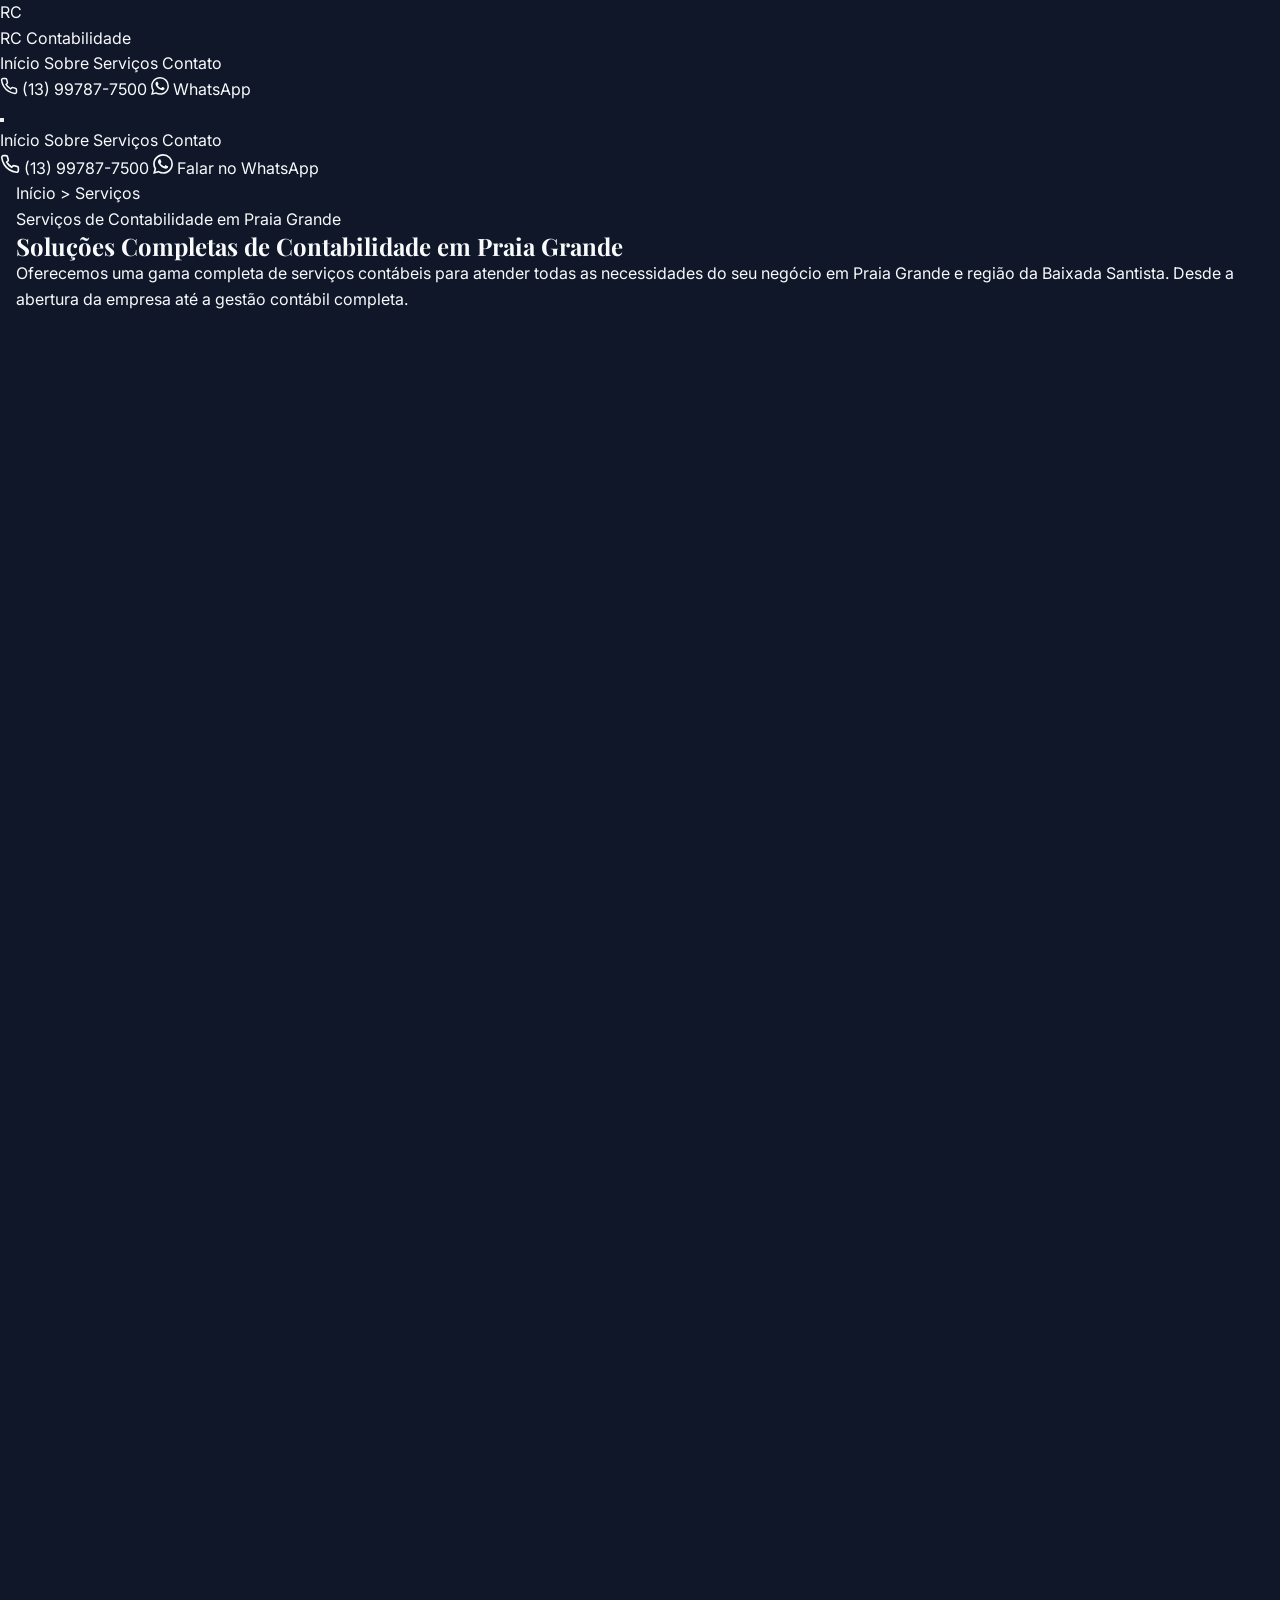
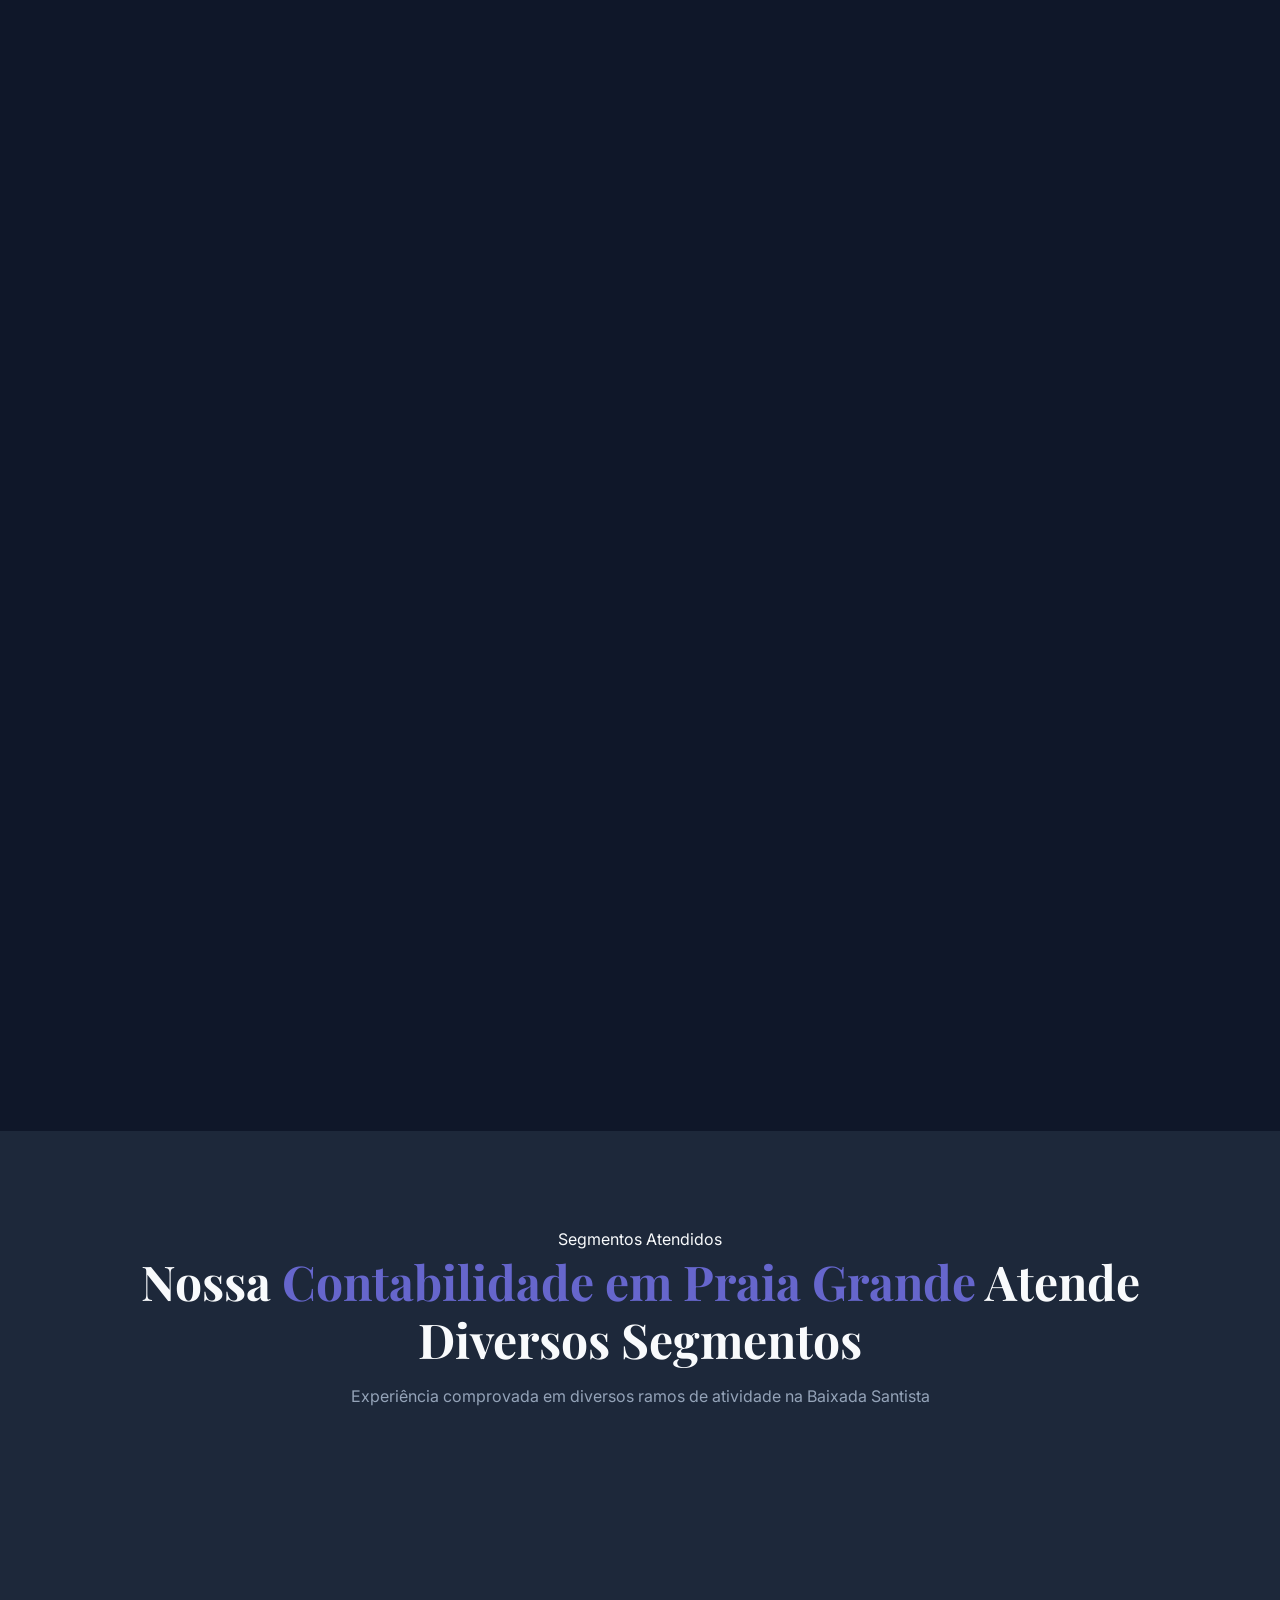
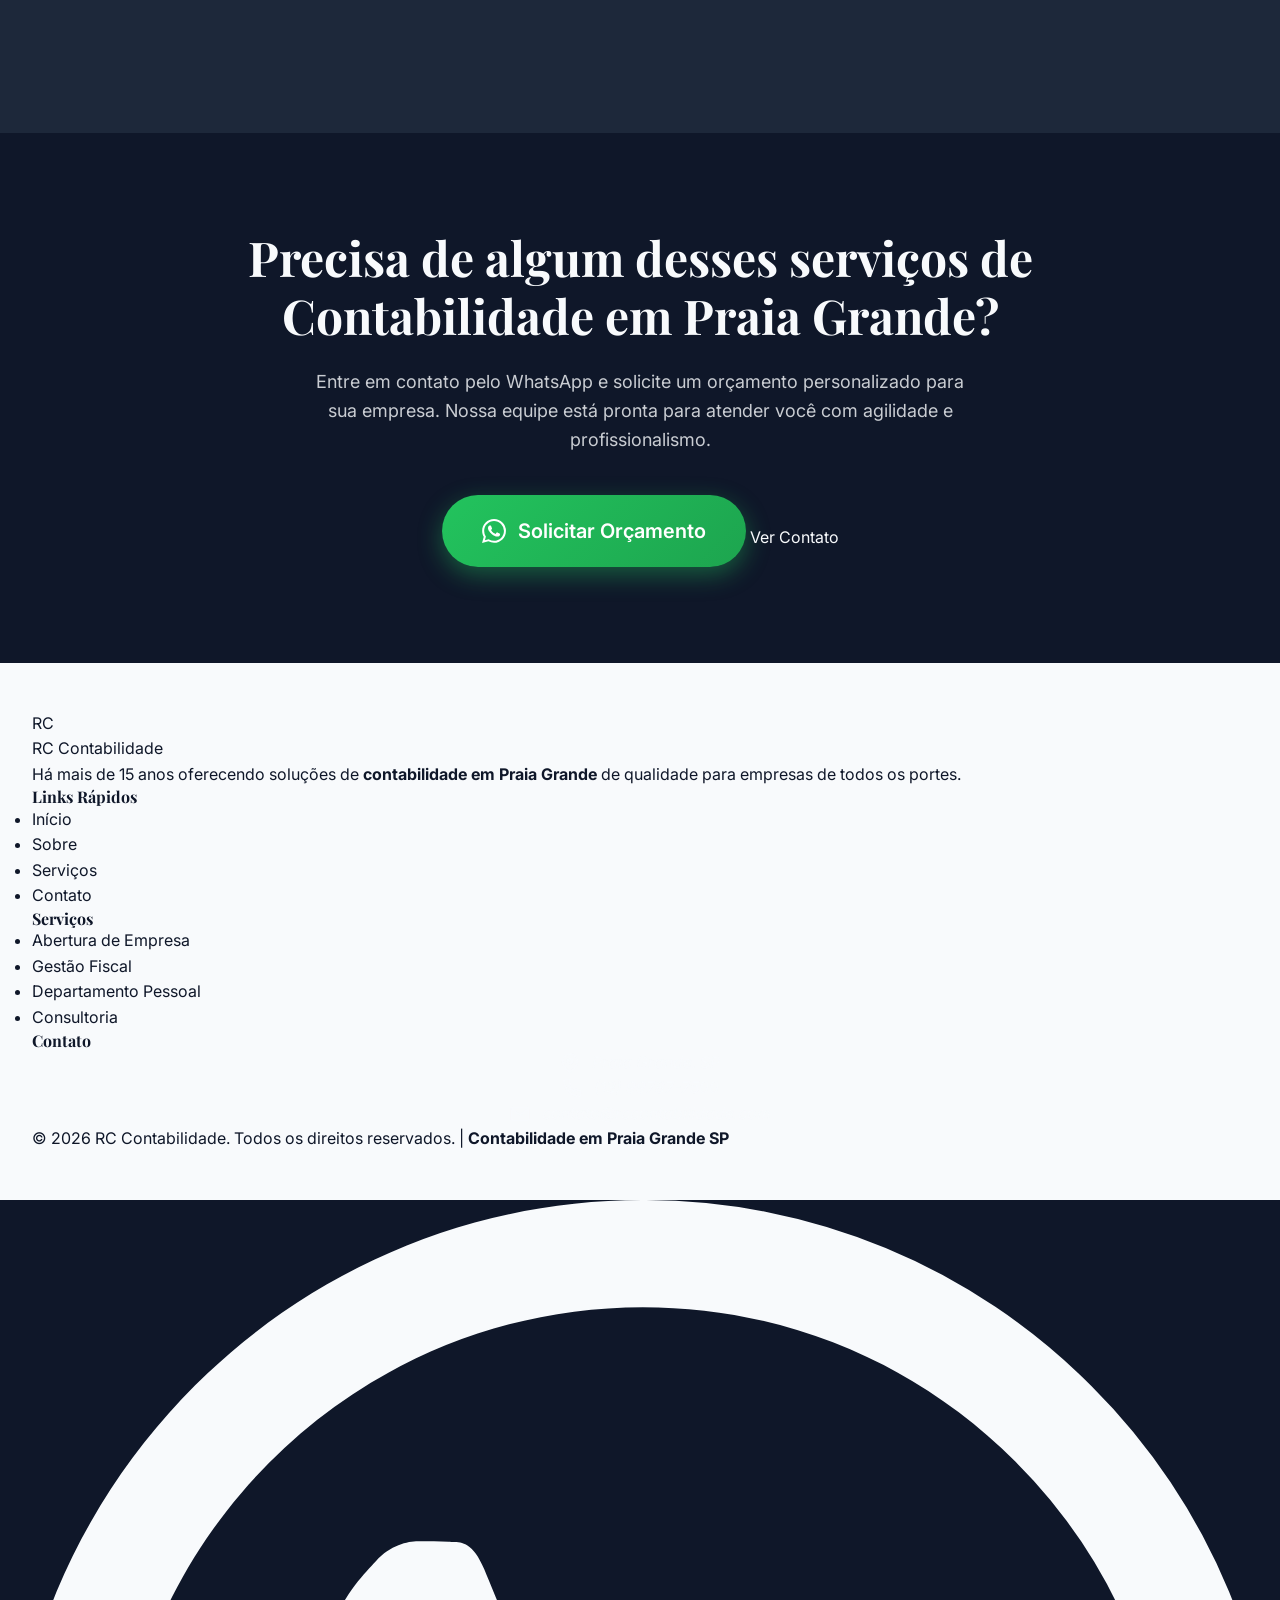
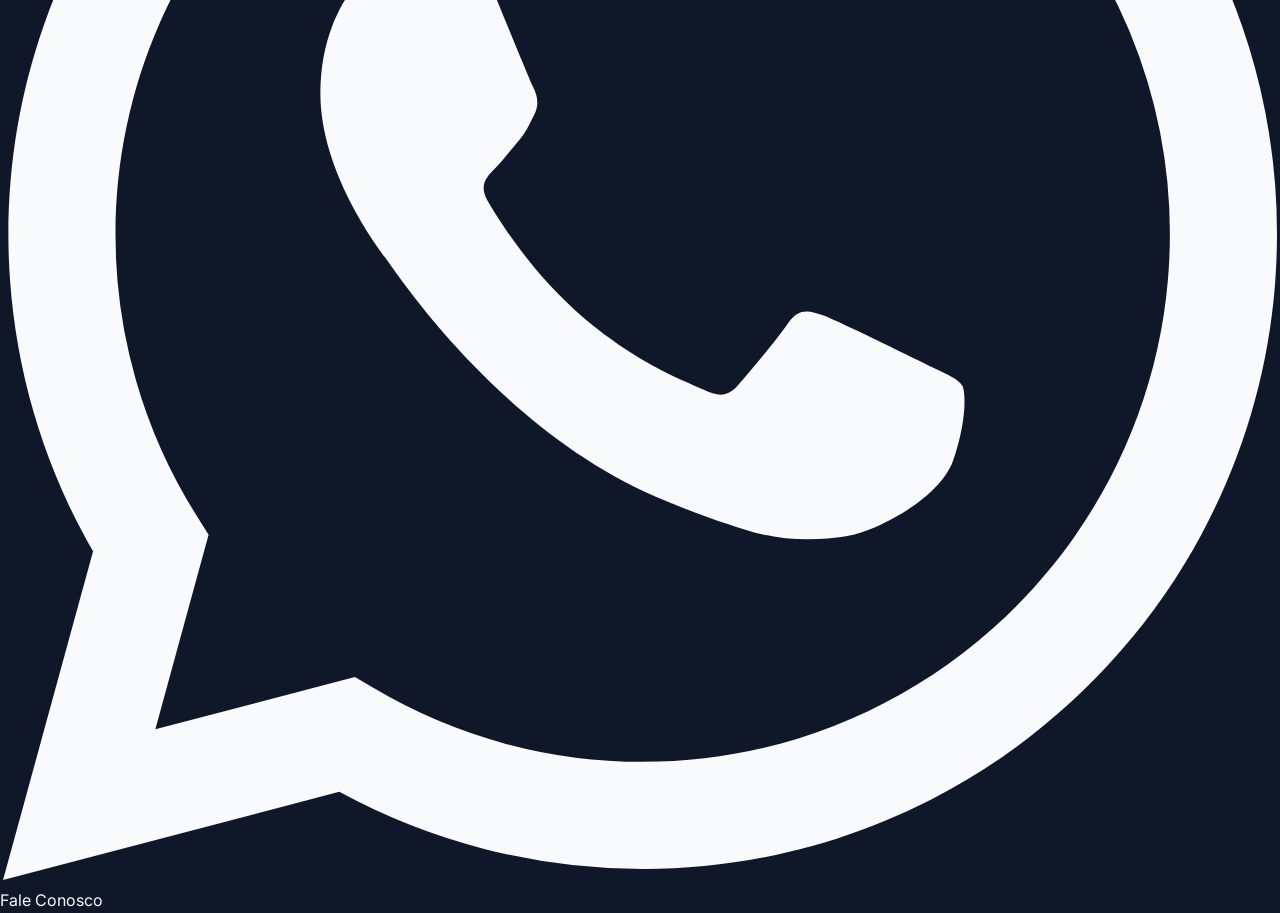
<file: public/site novo/servicos.html>
<!DOCTYPE html>
<html lang="pt-BR" itemscope itemtype="https://schema.org/AccountingService">
<head>
  <meta charset="UTF-8">
  <meta name="viewport" content="width=device-width, initial-scale=1.0">
  
  <!-- SEO Primary Meta Tags -->
  <title>Serviços de Contabilidade em Praia Grande SP | Abertura de Empresa, MEI, Fiscal</title>
  <meta name="title" content="Serviços de Contabilidade em Praia Grande SP | Abertura de Empresa, MEI, Fiscal">
  <meta name="description" content="Conheça todos os serviços de contabilidade em Praia Grande da RC Contabilidade: abertura de empresa, MEI, gestão fiscal, departamento pessoal, imposto de renda, consultoria. Atendimento via WhatsApp (13) 99787-7500.">
  <meta name="keywords" content="serviços contabilidade praia grande, abertura empresa praia grande, MEI praia grande, gestão fiscal praia grande, departamento pessoal praia grande, imposto de renda praia grande, contador praia grande, contabilidade simples nacional, folha de pagamento praia grande">
  <meta name="author" content="RC Contabilidade & Negócios">
  <meta name="robots" content="index, follow">
  <meta name="language" content="Portuguese">
  <meta name="geo.region" content="BR-SP">
  <meta name="geo.placename" content="Praia Grande">
  
  <!-- Canonical URL -->
  <link rel="canonical" href="https://rccontabilidade.com.br/servicos">
  
  <!-- Open Graph / Facebook -->
  <meta property="og:type" content="website">
  <meta property="og:url" content="https://rccontabilidade.com.br/servicos">
  <meta property="og:title" content="Serviços de Contabilidade em Praia Grande SP | RC Contabilidade">
  <meta property="og:description" content="Serviços contábeis completos em Praia Grande: abertura de empresa, MEI, gestão fiscal, departamento pessoal e muito mais. Orçamento grátis via WhatsApp.">
  <meta property="og:image" content="https://rccontabilidade.com.br/assets/og-servicos.jpg">
  <meta property="og:locale" content="pt_BR">
  
  <!-- Twitter -->
  <meta name="twitter:card" content="summary_large_image">
  <meta name="twitter:title" content="Serviços de Contabilidade em Praia Grande SP">
  <meta name="twitter:description" content="Serviços contábeis completos: abertura de empresa, MEI, gestão fiscal, departamento pessoal.">
  
  <!-- Fonts -->
  <link rel="preconnect" href="https://fonts.googleapis.com">
  <link rel="preconnect" href="https://fonts.gstatic.com" crossorigin>
  <link href="https://fonts.googleapis.com/css2?family=Playfair+Display:wght@400;500;600;700&family=Inter:wght@300;400;500;600;700&display=swap" rel="stylesheet">
  
  <!-- Styles -->
  <link rel="stylesheet" href="styles.css">
  
  <!-- JSON-LD Structured Data -->
  <script type="application/ld+json">
  {
    "@context": "https://schema.org",
    "@type": "Service",
    "serviceType": "Accounting Services",
    "provider": {
      "@type": "AccountingService",
      "name": "RC Contabilidade & Negócios",
      "address": {
        "@type": "PostalAddress",
        "addressLocality": "Praia Grande",
        "addressRegion": "SP",
        "addressCountry": "BR"
      }
    },
    "areaServed": {
      "@type": "City",
      "name": "Praia Grande"
    },
    "hasOfferCatalog": {
      "@type": "OfferCatalog",
      "name": "Serviços de Contabilidade em Praia Grande",
      "itemListElement": [
        {
          "@type": "Offer",
          "itemOffered": {
            "@type": "Service",
            "name": "Abertura de Empresa em Praia Grande",
            "description": "Serviço completo de abertura de empresa: registro na Junta Comercial, CNPJ, alvarás e licenças"
          }
        },
        {
          "@type": "Offer",
          "itemOffered": {
            "@type": "Service",
            "name": "Gestão Fiscal e Tributária",
            "description": "Apuração de impostos, planejamento tributário, SPED e declarações obrigatórias"
          }
        },
        {
          "@type": "Offer",
          "itemOffered": {
            "@type": "Service",
            "name": "Departamento Pessoal",
            "description": "Folha de pagamento, admissões, demissões, férias, FGTS e eSocial"
          }
        },
        {
          "@type": "Offer",
          "itemOffered": {
            "@type": "Service",
            "name": "Contabilidade para MEI",
            "description": "Gestão completa para Microempreendedor Individual em Praia Grande"
          }
        }
      ]
    }
  }
  </script>
  
  <!-- BreadcrumbList Schema -->
  <script type="application/ld+json">
  {
    "@context": "https://schema.org",
    "@type": "BreadcrumbList",
    "itemListElement": [
      {
        "@type": "ListItem",
        "position": 1,
        "name": "Home",
        "item": "https://rccontabilidade.com.br/"
      },
      {
        "@type": "ListItem",
        "position": 2,
        "name": "Serviços",
        "item": "https://rccontabilidade.com.br/servicos"
      }
    ]
  }
  </script>
</head>
<body>
  <!-- Header -->
  <header class="header" id="header">
    <div class="header-container">
      <a href="index.html" class="logo" title="RC Contabilidade - Contabilidade em Praia Grande">
        <div class="logo-icon">RC</div>
        <span class="logo-text">RC Contabilidade</span>
      </a>
      
      <nav class="nav-desktop" aria-label="Navegação principal">
        <a href="index.html" class="nav-link" title="Página inicial">Início</a>
        <a href="sobre.html" class="nav-link" title="Sobre a RC Contabilidade">Sobre</a>
        <a href="servicos.html" class="nav-link active" title="Serviços contábeis">Serviços</a>
        <a href="contato.html" class="nav-link" title="Contato">Contato</a>
      </nav>

      <div class="header-contact">
        <a href="tel:+5513997877500" class="header-phone" title="Ligar para contador">
          <svg width="18" height="18" viewBox="0 0 24 24" fill="none" stroke="currentColor" stroke-width="2" aria-hidden="true">
            <path d="M22 16.92v3a2 2 0 0 1-2.18 2 19.79 19.79 0 0 1-8.63-3.07 19.5 19.5 0 0 1-6-6 19.79 19.79 0 0 1-3.07-8.67A2 2 0 0 1 4.11 2h3a2 2 0 0 1 2 1.72 12.84 12.84 0 0 0 .7 2.81 2 2 0 0 1-.45 2.11L8.09 9.91a16 16 0 0 0 6 6l1.27-1.27a2 2 0 0 1 2.11-.45 12.84 12.84 0 0 0 2.81.7A2 2 0 0 1 22 16.92z"/>
          </svg>
          <span>(13) 99787-7500</span>
        </a>
        <a href="https://wa.me/5513997877500?text=Olá! Preciso de contabilidade em Praia Grande." target="_blank" rel="noopener noreferrer" class="header-whatsapp" title="WhatsApp">
          <svg width="18" height="18" viewBox="0 0 24 24" fill="currentColor" aria-hidden="true">
            <path d="M17.472 14.382c-.297-.149-1.758-.867-2.03-.967-.273-.099-.471-.148-.67.15-.197.297-.767.966-.94 1.164-.173.199-.347.223-.644.075-.297-.15-1.255-.463-2.39-1.475-.883-.788-1.48-1.761-1.653-2.059-.173-.297-.018-.458.13-.606.134-.133.298-.347.446-.52.149-.174.198-.298.298-.497.099-.198.05-.371-.025-.52-.075-.149-.669-1.612-.916-2.207-.242-.579-.487-.5-.669-.51-.173-.008-.371-.01-.57-.01-.198 0-.52.074-.792.372-.272.297-1.04 1.016-1.04 2.479 0 1.462 1.065 2.875 1.213 3.074.149.198 2.096 3.2 5.077 4.487.709.306 1.262.489 1.694.625.712.227 1.36.195 1.871.118.571-.085 1.758-.719 2.006-1.413.248-.694.248-1.289.173-1.413-.074-.124-.272-.198-.57-.347m-5.421 7.403h-.004a9.87 9.87 0 01-5.031-1.378l-.361-.214-3.741.982.998-3.648-.235-.374a9.86 9.86 0 01-1.51-5.26c.001-5.45 4.436-9.884 9.888-9.884 2.64 0 5.122 1.03 6.988 2.898a9.825 9.825 0 012.893 6.994c-.003 5.45-4.437 9.884-9.885 9.884m8.413-18.297A11.815 11.815 0 0012.05 0C5.495 0 .16 5.335.157 11.892c0 2.096.547 4.142 1.588 5.945L.057 24l6.305-1.654a11.882 11.882 0 005.683 1.448h.005c6.554 0 11.89-5.335 11.893-11.893a11.821 11.821 0 00-3.48-8.413z"/>
          </svg>
          <span>WhatsApp</span>
        </a>
      </div>

      <button class="mobile-menu-btn" id="mobileMenuBtn" aria-label="Abrir menu">
        <span></span>
        <span></span>
        <span></span>
      </button>
    </div>

    <!-- Mobile Menu -->
    <div class="mobile-menu" id="mobileMenu">
      <nav class="mobile-nav">
        <a href="index.html" class="mobile-nav-link">Início</a>
        <a href="sobre.html" class="mobile-nav-link">Sobre</a>
        <a href="servicos.html" class="mobile-nav-link active">Serviços</a>
        <a href="contato.html" class="mobile-nav-link">Contato</a>
      </nav>
      <div class="mobile-contact">
        <a href="tel:+5513997877500" class="mobile-phone">
          <svg width="20" height="20" viewBox="0 0 24 24" fill="none" stroke="currentColor" stroke-width="2" aria-hidden="true">
            <path d="M22 16.92v3a2 2 0 0 1-2.18 2 19.79 19.79 0 0 1-8.63-3.07 19.5 19.5 0 0 1-6-6 19.79 19.79 0 0 1-3.07-8.67A2 2 0 0 1 4.11 2h3a2 2 0 0 1 2 1.72 12.84 12.84 0 0 0 .7 2.81 2 2 0 0 1-.45 2.11L8.09 9.91a16 16 0 0 0 6 6l1.27-1.27a2 2 0 0 1 2.11-.45 12.84 12.84 0 0 0 2.81.7A2 2 0 0 1 22 16.92z"/>
          </svg>
          (13) 99787-7500
        </a>
        <a href="https://wa.me/5513997877500" target="_blank" rel="noopener noreferrer" class="mobile-whatsapp-btn">
          <svg width="20" height="20" viewBox="0 0 24 24" fill="currentColor" aria-hidden="true">
            <path d="M17.472 14.382c-.297-.149-1.758-.867-2.03-.967-.273-.099-.471-.148-.67.15-.197.297-.767.966-.94 1.164-.173.199-.347.223-.644.075-.297-.15-1.255-.463-2.39-1.475-.883-.788-1.48-1.761-1.653-2.059-.173-.297-.018-.458.13-.606.134-.133.298-.347.446-.52.149-.174.198-.298.298-.497.099-.198.05-.371-.025-.52-.075-.149-.669-1.612-.916-2.207-.242-.579-.487-.5-.669-.51-.173-.008-.371-.01-.57-.01-.198 0-.52.074-.792.372-.272.297-1.04 1.016-1.04 2.479 0 1.462 1.065 2.875 1.213 3.074.149.198 2.096 3.2 5.077 4.487.709.306 1.262.489 1.694.625.712.227 1.36.195 1.871.118.571-.085 1.758-.719 2.006-1.413.248-.694.248-1.289.173-1.413-.074-.124-.272-.198-.57-.347m-5.421 7.403h-.004a9.87 9.87 0 01-5.031-1.378l-.361-.214-3.741.982.998-3.648-.235-.374a9.86 9.86 0 01-1.51-5.26c.001-5.45 4.436-9.884 9.888-9.884 2.64 0 5.122 1.03 6.988 2.898a9.825 9.825 0 012.893 6.994c-.003 5.45-4.437 9.884-9.885 9.884m8.413-18.297A11.815 11.815 0 0012.05 0C5.495 0 .16 5.335.157 11.892c0 2.096.547 4.142 1.588 5.945L.057 24l6.305-1.654a11.882 11.882 0 005.683 1.448h.005c6.554 0 11.89-5.335 11.893-11.893a11.821 11.821 0 00-3.48-8.413z"/>
          </svg>
          Falar no WhatsApp
        </a>
      </div>
    </div>
  </header>

  <main>
    <!-- Page Hero -->
    <section class="page-hero" aria-labelledby="page-title">
      <div class="container">
        <nav aria-label="Breadcrumb" class="breadcrumb">
          <a href="index.html">Início</a> &gt; <span>Serviços</span>
        </nav>
        <span class="section-badge">Serviços de Contabilidade em Praia Grande</span>
        <h1 class="page-title" id="page-title">Soluções Completas de <strong>Contabilidade em Praia Grande</strong></h1>
        <p class="page-subtitle">Oferecemos uma gama completa de serviços contábeis para atender todas as necessidades do seu negócio em Praia Grande e região da Baixada Santista. Desde a abertura da empresa até a gestão contábil completa.</p>
      </div>
    </section>

    <!-- Services Detail -->
    <section class="services-detail section-padding" aria-labelledby="services-title">
      <div class="container">
        <article class="service-detail-card" id="abertura" itemscope itemtype="https://schema.org/Service">
          <div class="service-detail-icon" aria-hidden="true">
            <svg width="40" height="40" viewBox="0 0 24 24" fill="none" stroke="currentColor" stroke-width="2">
              <path d="M14 2H6a2 2 0 0 0-2 2v16a2 2 0 0 0 2 2h12a2 2 0 0 0 2-2V8z"/>
              <polyline points="14 2 14 8 20 8"/>
              <line x1="16" y1="13" x2="8" y2="13"/>
              <line x1="16" y1="17" x2="8" y2="17"/>
              <polyline points="10 9 9 9 8 9"/>
            </svg>
          </div>
          <div class="service-detail-content">
            <h2 itemprop="name">Abertura de Empresa em Praia Grande</h2>
            <p itemprop="description">
              Nossa <strong>contabilidade em Praia Grande</strong> cuida de todo o processo de abertura da sua empresa, 
              desde a escolha do tipo societário até a obtenção de alvarás e licenças. Orientamos sobre o melhor 
              enquadramento tributário para seu negócio, ajudando você a economizar impostos desde o primeiro dia 
              de operação. Nossos especialistas em abertura de empresas conhecem profundamente a legislação municipal 
              de Praia Grande e agilizam todo o processo burocrático.
            </p>
            <ul class="service-features">
              <li>Registro na Junta Comercial de São Paulo</li>
              <li>Inscrição no CNPJ junto à Receita Federal</li>
              <li>Inscrição Estadual e Municipal em Praia Grande</li>
              <li>Alvará de Funcionamento da Prefeitura de Praia Grande</li>
              <li>Licenças Específicas (Vigilância Sanitária, Bombeiros, etc.)</li>
              <li>Orientação sobre o melhor regime tributário</li>
            </ul>
          </div>
        </article>

        <article class="service-detail-card" id="fiscal" itemscope itemtype="https://schema.org/Service">
          <div class="service-detail-icon" aria-hidden="true">
            <svg width="40" height="40" viewBox="0 0 24 24" fill="none" stroke="currentColor" stroke-width="2">
              <rect x="1" y="4" width="22" height="16" rx="2" ry="2"/>
              <line x1="1" y1="10" x2="23" y2="10"/>
            </svg>
          </div>
          <div class="service-detail-content">
            <h2 itemprop="name">Gestão Fiscal e Tributária</h2>
            <p itemprop="description">
              A gestão fiscal é fundamental para qualquer empresa em Praia Grande. Nossa <strong>contabilidade em Praia Grande</strong> 
              realiza a apuração de impostos, emissão de guias e acompanhamento de todas as obrigações fiscais para manter 
              sua empresa sempre em dia com o fisco. Evite multas e problemas com a Receita Federal contando com nossa 
              expertise em legislação tributária. Trabalhamos com todos os regimes: Simples Nacional, Lucro Presumido e Lucro Real.
            </p>
            <ul class="service-features">
              <li>Apuração de impostos (IRPJ, CSLL, PIS, COFINS, ISS, ICMS)</li>
              <li>Emissão de guias de recolhimento dentro do prazo</li>
              <li>SPED Fiscal e Contribuições (EFD-ICMS/IPI, EFD-Contribuições)</li>
              <li>Declarações obrigatórias (DCTF, ECD, ECF, DIRF)</li>
              <li>Planejamento tributário para economia de impostos</li>
              <li>Defesas administrativas junto aos órgãos fiscais</li>
            </ul>
          </div>
        </article>

        <article class="service-detail-card" id="pessoal" itemscope itemtype="https://schema.org/Service">
          <div class="service-detail-icon" aria-hidden="true">
            <svg width="40" height="40" viewBox="0 0 24 24" fill="none" stroke="currentColor" stroke-width="2">
              <path d="M17 21v-2a4 4 0 0 0-4-4H5a4 4 0 0 0-4 4v2"/>
              <circle cx="9" cy="7" r="4"/>
              <path d="M23 21v-2a4 4 0 0 0-3-3.87"/>
              <path d="M16 3.13a4 4 0 0 1 0 7.75"/>
            </svg>
          </div>
          <div class="service-detail-content">
            <h2 itemprop="name">Departamento Pessoal Completo</h2>
            <p itemprop="description">
              O departamento pessoal é essencial para qualquer empresa que possua funcionários em Praia Grande. 
              Nossa <strong>contabilidade em Praia Grande</strong> é responsável pela execução de toda a rotina trabalhista: 
              folha de pagamento mensal, admissões, demissões, férias, 13º salário, FGTS e eSocial. Mantenha seus 
              colaboradores satisfeitos e sua empresa em total conformidade com a legislação trabalhista brasileira.
            </p>
            <ul class="service-features">
              <li>Folha de pagamento mensal com todos os encargos</li>
              <li>Admissões e demissões dentro da legislação</li>
              <li>Cálculo de férias e 13º salário</li>
              <li>FGTS, INSS e contribuições sindicais</li>
              <li>eSocial, CAGED e RAIS</li>
              <li>Rescisões contratuais e homologações</li>
            </ul>
          </div>
        </article>

        <article class="service-detail-card" itemscope itemtype="https://schema.org/Service">
          <div class="service-detail-icon" aria-hidden="true">
            <svg width="40" height="40" viewBox="0 0 24 24" fill="none" stroke="currentColor" stroke-width="2">
              <line x1="12" y1="1" x2="12" y2="23"/>
              <path d="M17 5H9.5a3.5 3.5 0 0 0 0 7h5a3.5 3.5 0 0 1 0 7H6"/>
            </svg>
          </div>
          <div class="service-detail-content">
            <h2 itemprop="name">Planejamento Tributário Inteligente</h2>
            <p itemprop="description">
              Nosso serviço de planejamento tributário é especializado em identificar oportunidades de economia 
              para empresas em Praia Grande. Realizamos análise detalhada da sua situação fiscal para identificar 
              oportunidades de redução da carga tributária de forma 100% legal e segura. Com nossa <strong>contabilidade 
              em Praia Grande</strong>, você paga menos impostos dentro da lei e investe mais no crescimento do seu negócio.
            </p>
            <ul class="service-features">
              <li>Análise de enquadramento tributário ideal</li>
              <li>Simulação de cenários fiscais</li>
              <li>Recuperação de créditos tributários</li>
              <li>Reestruturação societária para otimização fiscal</li>
              <li>Consultoria especializada em tributos</li>
              <li>Acompanhamento de benefícios fiscais disponíveis</li>
            </ul>
          </div>
        </article>

        <article class="service-detail-card" itemscope itemtype="https://schema.org/Service">
          <div class="service-detail-icon" aria-hidden="true">
            <svg width="40" height="40" viewBox="0 0 24 24" fill="none" stroke="currentColor" stroke-width="2">
              <path d="M21 16V8a2 2 0 0 0-1-1.73l-7-4a2 2 0 0 0-2 0l-7 4A2 2 0 0 0 3 8v8a2 2 0 0 0 1 1.73l7 4a2 2 0 0 0 2 0l7-4A2 2 0 0 0 21 16z"/>
              <polyline points="3.27 6.96 12 12.01 20.73 6.96"/>
              <line x1="12" y1="22.08" x2="12" y2="12"/>
            </svg>
          </div>
          <div class="service-detail-content">
            <h2 itemprop="name">Contabilidade Digital em Praia Grande</h2>
            <p itemprop="description">
              Modernizamos a forma de fazer <strong>contabilidade em Praia Grande</strong>. Oferecemos acesso online a todos 
              os seus documentos e relatórios contábeis de forma prática e segura. Acompanhe a saúde financeira 
              da sua empresa de qualquer lugar, a qualquer hora. Nossa plataforma digital integra-se aos principais 
              sistemas de gestão do mercado, proporcionando agilidade e transparência em todos os processos.
            </p>
            <ul class="service-features">
              <li>Portal do cliente online 24/7</li>
              <li>Documentos digitalizados e organizados</li>
              <li>Relatórios financeiros em tempo real</li>
              <li>Integração com sistemas de gestão (ERP)</li>
              <li>Backup seguro na nuvem</li>
              <li>Acesso via computador, tablet ou celular</li>
            </ul>
          </div>
        </article>

        <article class="service-detail-card" id="consultoria" itemscope itemtype="https://schema.org/Service">
          <div class="service-detail-icon" aria-hidden="true">
            <svg width="40" height="40" viewBox="0 0 24 24" fill="none" stroke="currentColor" stroke-width="2">
              <circle cx="12" cy="12" r="10"/>
              <polyline points="12 6 12 12 16 14"/>
            </svg>
          </div>
          <div class="service-detail-content">
            <h2 itemprop="name">Consultoria Empresarial</h2>
            <p itemprop="description">
              Mais do que números, oferecemos orientação estratégica para tomada de decisões e crescimento sustentável 
              do seu negócio em Praia Grande. Nossa <strong>contabilidade em Praia Grande</strong> vai além das obrigações legais: 
              analisamos seu negócio e identificamos oportunidades de melhoria, redução de custos e aumento de lucratividade. 
              Conte com nossa experiência de mais de 15 anos para alcançar seus objetivos empresariais.
            </p>
            <ul class="service-features">
              <li>Análise de viabilidade de negócios e projetos</li>
              <li>Gestão financeira e controle de custos</li>
              <li>Fluxo de caixa e previsão orçamentária</li>
              <li>Indicadores de desempenho (KPIs)</li>
              <li>Assessoria para obtenção de crédito</li>
              <li>Suporte para decisões estratégicas</li>
            </ul>
          </div>
        </article>

        <article class="service-detail-card" itemscope itemtype="https://schema.org/Service">
          <div class="service-detail-icon" aria-hidden="true">
            <svg width="40" height="40" viewBox="0 0 24 24" fill="none" stroke="currentColor" stroke-width="2">
              <path d="M16 21v-2a4 4 0 0 0-4-4H6a4 4 0 0 0-4 4v2"/>
              <circle cx="9" cy="7" r="4"/>
              <line x1="19" y1="8" x2="19" y2="14"/>
              <line x1="22" y1="11" x2="16" y2="11"/>
            </svg>
          </div>
          <div class="service-detail-content">
            <h2 itemprop="name">Contabilidade para MEI em Praia Grande</h2>
            <p itemprop="description">
              O Microempreendedor Individual (MEI) também precisa de suporte contábil profissional. Nossa 
              <strong>contabilidade em Praia Grande</strong> oferece serviços especializados para MEI, incluindo 
              declaração anual (DASN-SIMEI), emissão de guias DAS, orientação sobre limites de faturamento 
              e suporte para desenquadramento quando necessário. Cuide do seu negócio enquanto cuidamos da sua contabilidade.
            </p>
            <ul class="service-features">
              <li>Abertura de MEI gratuita em Praia Grande</li>
              <li>Declaração Anual do Simples Nacional (DASN-SIMEI)</li>
              <li>Emissão mensal de guias DAS</li>
              <li>Orientação sobre limites e obrigações</li>
              <li>Suporte para transição MEI para ME</li>
              <li>Atendimento via WhatsApp</li>
            </ul>
          </div>
        </article>
      </div>
    </section>

    <!-- Niches Section -->
    <section class="niches-section section-padding bg-secondary" aria-labelledby="niches-title">
      <div class="container">
        <header class="section-header">
          <span class="section-badge">Segmentos Atendidos</span>
          <h2 class="section-title" id="niches-title">Nossa <span class="text-primary">Contabilidade em Praia Grande</span> Atende Diversos Segmentos</h2>
          <p class="section-subtitle">Experiência comprovada em diversos ramos de atividade na Baixada Santista</p>
        </header>
        <div class="niches-grid">
          <article class="niche-card">
            <svg width="32" height="32" viewBox="0 0 24 24" fill="none" stroke="currentColor" stroke-width="2" aria-hidden="true">
              <path d="M6 2L3 6v14a2 2 0 0 0 2 2h14a2 2 0 0 0 2-2V6l-3-4z"/>
              <line x1="3" y1="6" x2="21" y2="6"/>
              <path d="M16 10a4 4 0 0 1-8 0"/>
            </svg>
            <span>Comércio</span>
          </article>
          <article class="niche-card">
            <svg width="32" height="32" viewBox="0 0 24 24" fill="none" stroke="currentColor" stroke-width="2" aria-hidden="true">
              <path d="M14.7 6.3a1 1 0 0 0 0 1.4l1.6 1.6a1 1 0 0 0 1.4 0l3.77-3.77a6 6 0 0 1-7.94 7.94l-6.91 6.91a2.12 2.12 0 0 1-3-3l6.91-6.91a6 6 0 0 1 7.94-7.94l-3.76 3.76z"/>
            </svg>
            <span>Serviços</span>
          </article>
          <article class="niche-card">
            <svg width="32" height="32" viewBox="0 0 24 24" fill="none" stroke="currentColor" stroke-width="2" aria-hidden="true">
              <path d="M3 9l9-7 9 7v11a2 2 0 0 1-2 2H5a2 2 0 0 1-2-2z"/>
              <polyline points="9 22 9 12 15 12 15 22"/>
            </svg>
            <span>Construção Civil</span>
          </article>
          <article class="niche-card">
            <svg width="32" height="32" viewBox="0 0 24 24" fill="none" stroke="currentColor" stroke-width="2" aria-hidden="true">
              <path d="M18 8h1a4 4 0 0 1 0 8h-1"/>
              <path d="M2 8h16v9a4 4 0 0 1-4 4H6a4 4 0 0 1-4-4V8z"/>
              <line x1="6" y1="1" x2="6" y2="4"/>
              <line x1="10" y1="1" x2="10" y2="4"/>
              <line x1="14" y1="1" x2="14" y2="4"/>
            </svg>
            <span>Restaurantes e Bares</span>
          </article>
          <article class="niche-card">
            <svg width="32" height="32" viewBox="0 0 24 24" fill="none" stroke="currentColor" stroke-width="2" aria-hidden="true">
              <path d="M22 12h-4l-3 9L9 3l-3 9H2"/>
            </svg>
            <span>Clínicas e Saúde</span>
          </article>
          <article class="niche-card">
            <svg width="32" height="32" viewBox="0 0 24 24" fill="none" stroke="currentColor" stroke-width="2" aria-hidden="true">
              <rect x="2" y="3" width="20" height="14" rx="2" ry="2"/>
              <line x1="8" y1="21" x2="16" y2="21"/>
              <line x1="12" y1="17" x2="12" y2="21"/>
            </svg>
            <span>Tecnologia</span>
          </article>
          <article class="niche-card">
            <svg width="32" height="32" viewBox="0 0 24 24" fill="none" stroke="currentColor" stroke-width="2" aria-hidden="true">
              <rect x="1" y="3" width="15" height="13"/>
              <polygon points="16 8 20 8 23 11 23 16 16 16 16 8"/>
              <circle cx="5.5" cy="18.5" r="2.5"/>
              <circle cx="18.5" cy="18.5" r="2.5"/>
            </svg>
            <span>Transporte e Logística</span>
          </article>
          <article class="niche-card">
            <svg width="32" height="32" viewBox="0 0 24 24" fill="none" stroke="currentColor" stroke-width="2" aria-hidden="true">
              <path d="M4 19.5A2.5 2.5 0 0 1 6.5 17H20"/>
              <path d="M6.5 2H20v20H6.5A2.5 2.5 0 0 1 4 19.5v-15A2.5 2.5 0 0 1 6.5 2z"/>
            </svg>
            <span>Educação</span>
          </article>
        </div>
      </div>
    </section>

    <!-- CTA Section -->
    <section class="cta-section section-padding" aria-labelledby="cta-title">
      <div class="container">
        <div class="cta-content">
          <h2 class="cta-title" id="cta-title">Precisa de algum desses serviços de <strong>Contabilidade em Praia Grande</strong>?</h2>
          <p class="cta-subtitle">
            Entre em contato pelo WhatsApp e solicite um orçamento personalizado para sua empresa. 
            Nossa equipe está pronta para atender você com agilidade e profissionalismo.
          </p>
          <div class="cta-buttons">
            <a href="https://wa.me/5513997877500?text=Olá! Gostaria de um orçamento de contabilidade em Praia Grande." target="_blank" rel="noopener noreferrer" class="btn-whatsapp btn-large" aria-label="Solicitar orçamento no WhatsApp">
              <svg class="icon" viewBox="0 0 24 24" fill="currentColor" aria-hidden="true">
                <path d="M17.472 14.382c-.297-.149-1.758-.867-2.03-.967-.273-.099-.471-.148-.67.15-.197.297-.767.966-.94 1.164-.173.199-.347.223-.644.075-.297-.15-1.255-.463-2.39-1.475-.883-.788-1.48-1.761-1.653-2.059-.173-.297-.018-.458.13-.606.134-.133.298-.347.446-.52.149-.174.198-.298.298-.497.099-.198.05-.371-.025-.52-.075-.149-.669-1.612-.916-2.207-.242-.579-.487-.5-.669-.51-.173-.008-.371-.01-.57-.01-.198 0-.52.074-.792.372-.272.297-1.04 1.016-1.04 2.479 0 1.462 1.065 2.875 1.213 3.074.149.198 2.096 3.2 5.077 4.487.709.306 1.262.489 1.694.625.712.227 1.36.195 1.871.118.571-.085 1.758-.719 2.006-1.413.248-.694.248-1.289.173-1.413-.074-.124-.272-.198-.57-.347m-5.421 7.403h-.004a9.87 9.87 0 01-5.031-1.378l-.361-.214-3.741.982.998-3.648-.235-.374a9.86 9.86 0 01-1.51-5.26c.001-5.45 4.436-9.884 9.888-9.884 2.64 0 5.122 1.03 6.988 2.898a9.825 9.825 0 012.893 6.994c-.003 5.45-4.437 9.884-9.885 9.884m8.413-18.297A11.815 11.815 0 0012.05 0C5.495 0 .16 5.335.157 11.892c0 2.096.547 4.142 1.588 5.945L.057 24l6.305-1.654a11.882 11.882 0 005.683 1.448h.005c6.554 0 11.89-5.335 11.893-11.893a11.821 11.821 0 00-3.48-8.413z"/>
              </svg>
              Solicitar Orçamento
            </a>
            <a href="contato.html" class="btn-outline" aria-label="Ver página de contato">
              Ver Contato
            </a>
          </div>
        </div>
      </div>
    </section>
  </main>

  <!-- Footer -->
  <footer class="footer" role="contentinfo">
    <div class="container">
      <div class="footer-grid">
        <div class="footer-brand">
          <div class="footer-logo">
            <div class="logo-icon">RC</div>
            <span>RC Contabilidade</span>
          </div>
          <p class="footer-description">
            Há mais de 15 anos oferecendo soluções de <strong>contabilidade em Praia Grande</strong> de qualidade para empresas de todos os portes.
          </p>
        </div>
        <nav class="footer-links" aria-label="Links rápidos">
          <h4>Links Rápidos</h4>
          <ul>
            <li><a href="index.html">Início</a></li>
            <li><a href="sobre.html">Sobre</a></li>
            <li><a href="servicos.html">Serviços</a></li>
            <li><a href="contato.html">Contato</a></li>
          </ul>
        </nav>
        <nav class="footer-links" aria-label="Serviços">
          <h4>Serviços</h4>
          <ul>
            <li><a href="#abertura">Abertura de Empresa</a></li>
            <li><a href="#fiscal">Gestão Fiscal</a></li>
            <li><a href="#pessoal">Departamento Pessoal</a></li>
            <li><a href="#consultoria">Consultoria</a></li>
          </ul>
        </nav>
        <div class="footer-contact">
          <h4>Contato</h4>
          <address>
            <div class="contact-item">
              <svg width="16" height="16" viewBox="0 0 24 24" fill="none" stroke="currentColor" stroke-width="2" aria-hidden="true">
                <path d="M21 10c0 7-9 13-9 13s-9-6-9-13a9 9 0 0 1 18 0z"/>
                <circle cx="12" cy="10" r="3"/>
              </svg>
              <span>Praia Grande, SP</span>
            </div>
            <div class="contact-item">
              <svg width="16" height="16" viewBox="0 0 24 24" fill="none" stroke="currentColor" stroke-width="2" aria-hidden="true">
                <path d="M22 16.92v3a2 2 0 0 1-2.18 2 19.79 19.79 0 0 1-8.63-3.07 19.5 19.5 0 0 1-6-6 19.79 19.79 0 0 1-3.07-8.67A2 2 0 0 1 4.11 2h3a2 2 0 0 1 2 1.72 12.84 12.84 0 0 0 .7 2.81 2 2 0 0 1-.45 2.11L8.09 9.91a16 16 0 0 0 6 6l1.27-1.27a2 2 0 0 1 2.11-.45 12.84 12.84 0 0 0 2.81.7A2 2 0 0 1 22 16.92z"/>
              </svg>
              <a href="tel:+5513997877500">(13) 99787-7500</a>
            </div>
            <div class="contact-item">
              <svg width="16" height="16" viewBox="0 0 24 24" fill="none" stroke="currentColor" stroke-width="2" aria-hidden="true">
                <path d="M4 4h16c1.1 0 2 .9 2 2v12c0 1.1-.9 2-2 2H4c-1.1 0-2-.9-2-2V6c0-1.1.9-2 2-2z"/>
                <polyline points="22,6 12,13 2,6"/>
              </svg>
              <span>contato@rccontabilidade.com</span>
            </div>
          </address>
        </div>
      </div>
      <div class="footer-bottom">
        <p>&copy; <span id="year"></span> RC Contabilidade. Todos os direitos reservados. | <strong>Contabilidade em Praia Grande SP</strong></p>
      </div>
    </div>
  </footer>

  <!-- Floating WhatsApp -->
  <a href="https://wa.me/5513997877500?text=Olá! Preciso de contabilidade em Praia Grande." target="_blank" rel="noopener noreferrer" class="whatsapp-float" aria-label="WhatsApp" title="Falar no WhatsApp">
    <div class="whatsapp-float-icon">
      <svg viewBox="0 0 24 24" fill="currentColor" aria-hidden="true">
        <path d="M17.472 14.382c-.297-.149-1.758-.867-2.03-.967-.273-.099-.471-.148-.67.15-.197.297-.767.966-.94 1.164-.173.199-.347.223-.644.075-.297-.15-1.255-.463-2.39-1.475-.883-.788-1.48-1.761-1.653-2.059-.173-.297-.018-.458.13-.606.134-.133.298-.347.446-.52.149-.174.198-.298.298-.497.099-.198.05-.371-.025-.52-.075-.149-.669-1.612-.916-2.207-.242-.579-.487-.5-.669-.51-.173-.008-.371-.01-.57-.01-.198 0-.52.074-.792.372-.272.297-1.04 1.016-1.04 2.479 0 1.462 1.065 2.875 1.213 3.074.149.198 2.096 3.2 5.077 4.487.709.306 1.262.489 1.694.625.712.227 1.36.195 1.871.118.571-.085 1.758-.719 2.006-1.413.248-.694.248-1.289.173-1.413-.074-.124-.272-.198-.57-.347m-5.421 7.403h-.004a9.87 9.87 0 01-5.031-1.378l-.361-.214-3.741.982.998-3.648-.235-.374a9.86 9.86 0 01-1.51-5.26c.001-5.45 4.436-9.884 9.888-9.884 2.64 0 5.122 1.03 6.988 2.898a9.825 9.825 0 012.893 6.994c-.003 5.45-4.437 9.884-9.885 9.884m8.413-18.297A11.815 11.815 0 0012.05 0C5.495 0 .16 5.335.157 11.892c0 2.096.547 4.142 1.588 5.945L.057 24l6.305-1.654a11.882 11.882 0 005.683 1.448h.005c6.554 0 11.89-5.335 11.893-11.893a11.821 11.821 0 00-3.48-8.413z"/>
      </svg>
    </div>
    <span class="whatsapp-float-text">Fale Conosco</span>
  </a>

  <script src="script.js" defer></script>
</body>
</html>
</file>
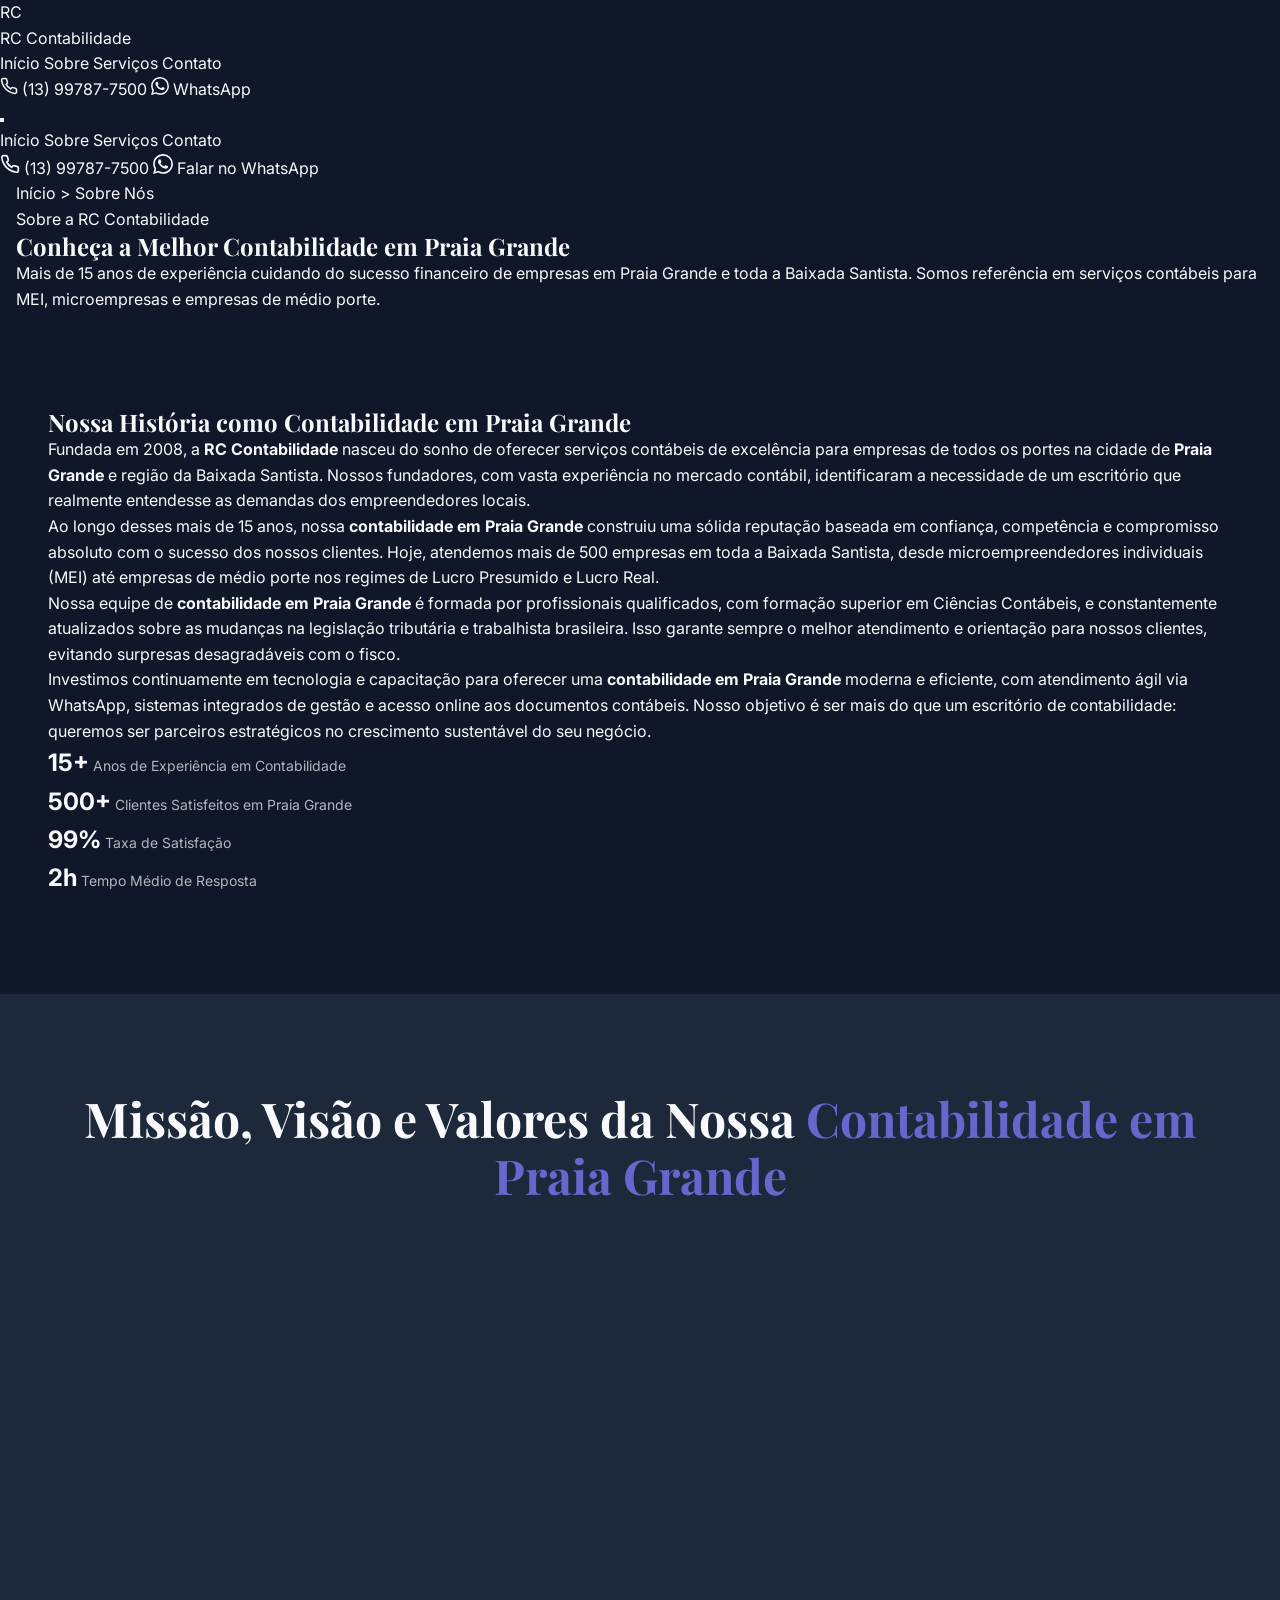
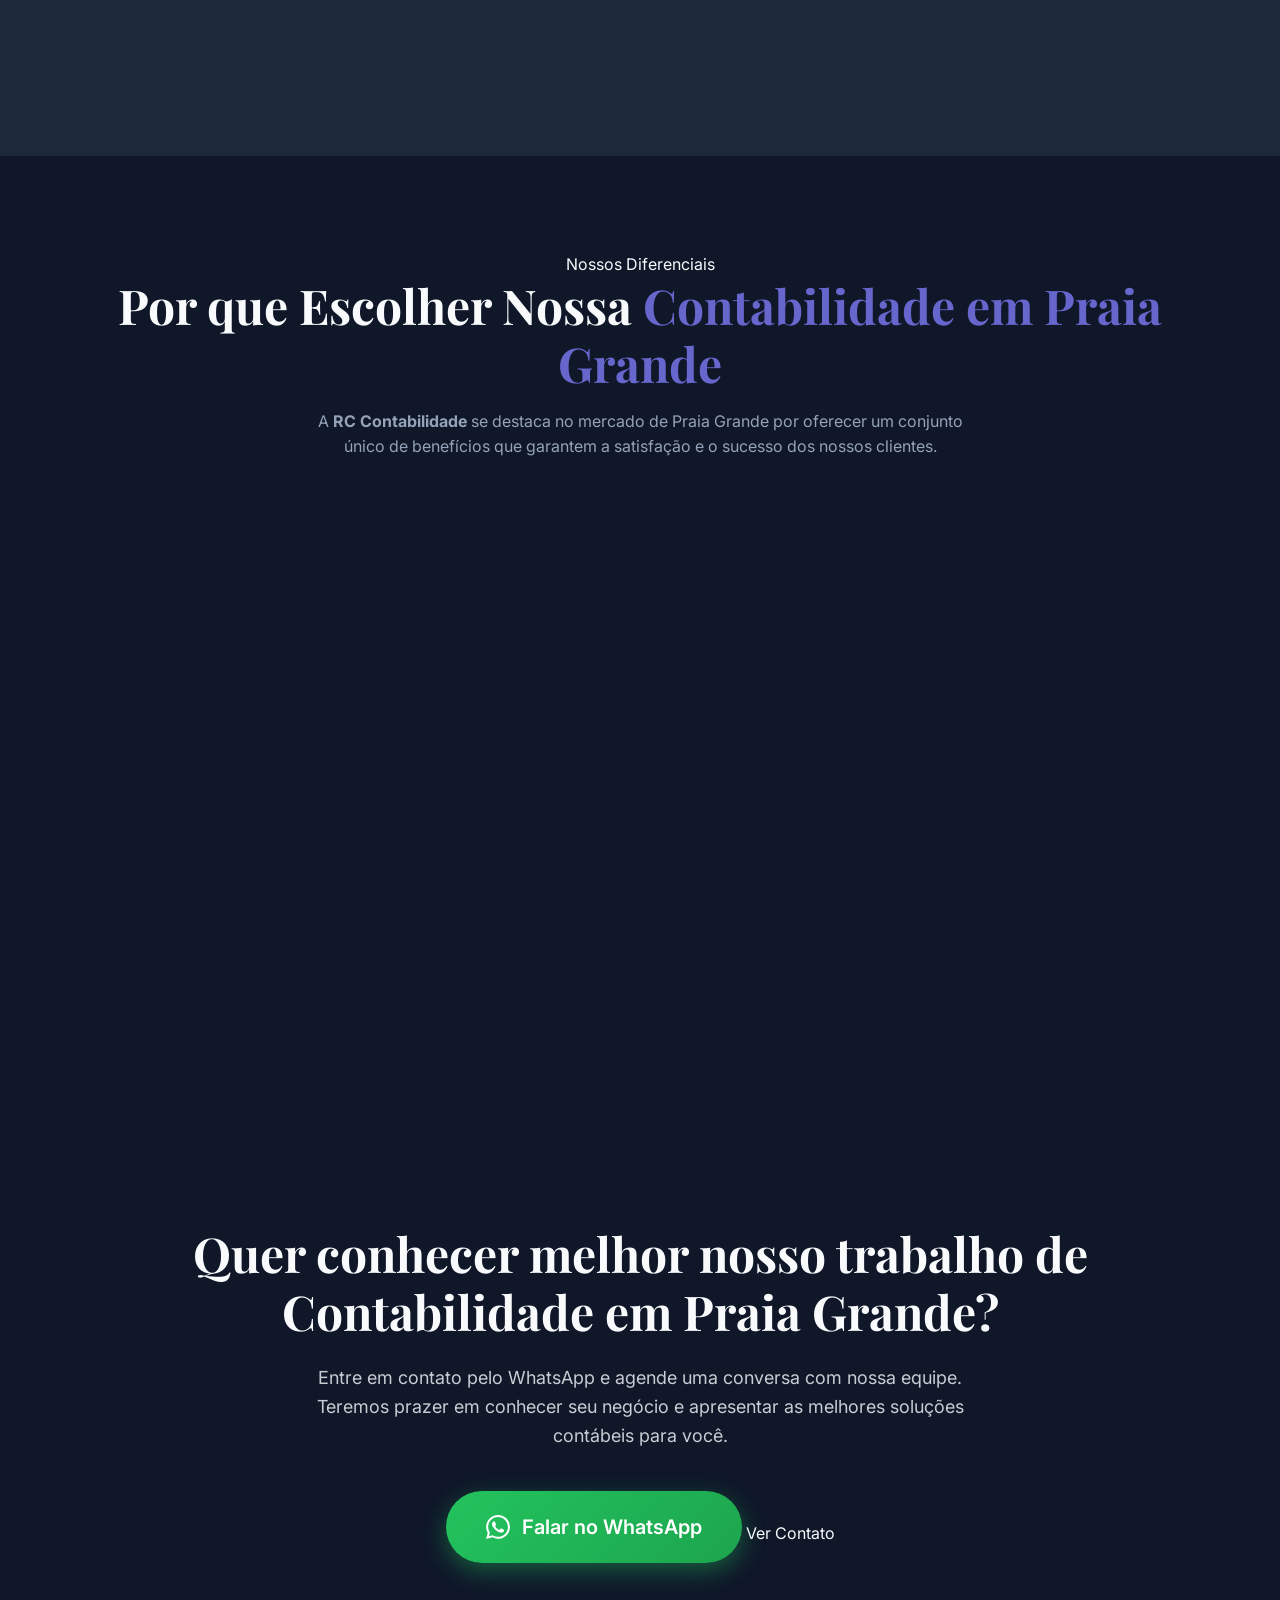
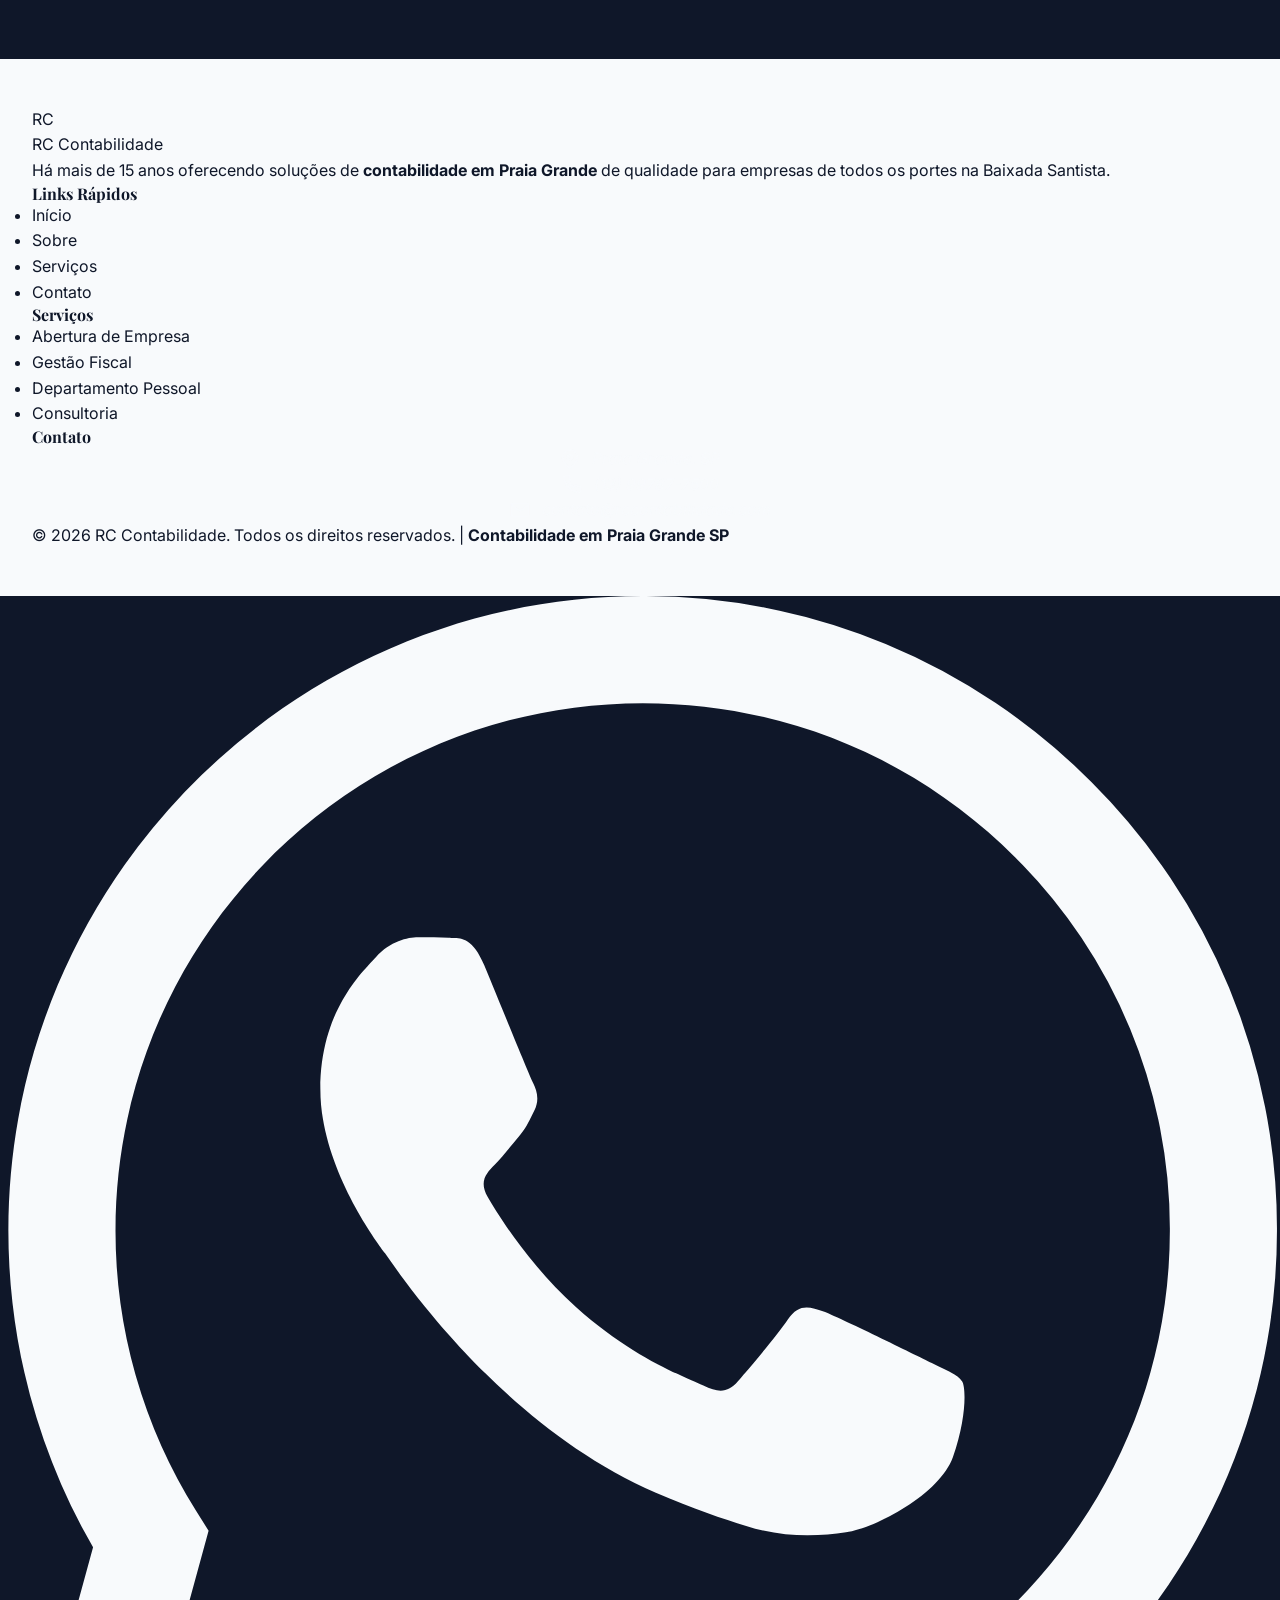
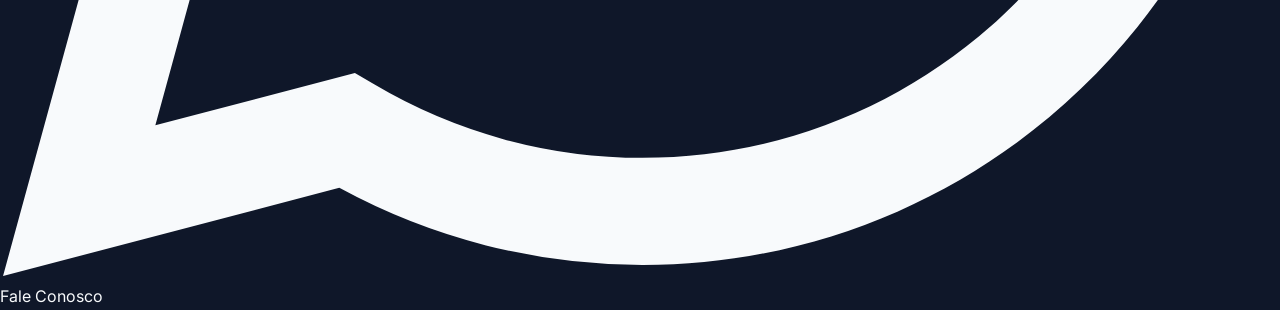
<file: public/site novo/sobre.html>
<!DOCTYPE html>
<html lang="pt-BR" itemscope itemtype="https://schema.org/AccountingService">
<head>
  <meta charset="UTF-8">
  <meta name="viewport" content="width=device-width, initial-scale=1.0">
  
  <!-- SEO Primary Meta Tags -->
  <title>Sobre a RC Contabilidade em Praia Grande SP | Escritório Contábil há 15 Anos</title>
  <meta name="title" content="Sobre a RC Contabilidade em Praia Grande SP | Escritório Contábil há 15 Anos">
  <meta name="description" content="Conheça a RC Contabilidade, o escritório de contabilidade em Praia Grande com mais de 15 anos de experiência. +500 clientes satisfeitos na Baixada Santista. Missão, visão e valores do melhor contador em Praia Grande SP.">
  <meta name="keywords" content="sobre contabilidade praia grande, história RC Contabilidade, escritório contábil praia grande, contador praia grande sp, contabilidade baixada santista, sobre nós contador, melhor contabilidade praia grande, quem somos contabilidade">
  <meta name="author" content="RC Contabilidade & Negócios">
  <meta name="robots" content="index, follow">
  <meta name="language" content="Portuguese">
  <meta name="geo.region" content="BR-SP">
  <meta name="geo.placename" content="Praia Grande">
  
  <!-- Canonical URL -->
  <link rel="canonical" href="https://rccontabilidade.com.br/sobre">
  
  <!-- Open Graph / Facebook -->
  <meta property="og:type" content="website">
  <meta property="og:url" content="https://rccontabilidade.com.br/sobre">
  <meta property="og:title" content="Sobre a RC Contabilidade em Praia Grande SP | 15 Anos de Experiência">
  <meta property="og:description" content="Conheça a história da RC Contabilidade, o melhor escritório de contabilidade em Praia Grande SP. Mais de 15 anos cuidando de empresas na Baixada Santista.">
  <meta property="og:image" content="https://rccontabilidade.com.br/assets/og-sobre.jpg">
  <meta property="og:locale" content="pt_BR">
  
  <!-- Twitter -->
  <meta name="twitter:card" content="summary_large_image">
  <meta name="twitter:title" content="Sobre a RC Contabilidade em Praia Grande SP">
  <meta name="twitter:description" content="Conheça a história da RC Contabilidade. Mais de 15 anos de experiência em contabilidade em Praia Grande SP.">
  
  <!-- Fonts -->
  <link rel="preconnect" href="https://fonts.googleapis.com">
  <link rel="preconnect" href="https://fonts.gstatic.com" crossorigin>
  <link href="https://fonts.googleapis.com/css2?family=Playfair+Display:wght@400;500;600;700&family=Inter:wght@300;400;500;600;700&display=swap" rel="stylesheet">
  
  <!-- Styles -->
  <link rel="stylesheet" href="styles.css">
  
  <!-- JSON-LD Structured Data -->
  <script type="application/ld+json">
  {
    "@context": "https://schema.org",
    "@type": "AboutPage",
    "mainEntity": {
      "@type": "AccountingService",
      "name": "RC Contabilidade & Negócios",
      "description": "Escritório de contabilidade em Praia Grande SP com mais de 15 anos de experiência. Especialistas em MEI, Simples Nacional e empresas de todos os portes.",
      "foundingDate": "2008",
      "numberOfEmployees": "10-20",
      "slogan": "Sua parceira contábil de confiança em Praia Grande",
      "address": {
        "@type": "PostalAddress",
        "addressLocality": "Praia Grande",
        "addressRegion": "SP",
        "addressCountry": "BR"
      }
    }
  }
  </script>
  
  <!-- BreadcrumbList Schema -->
  <script type="application/ld+json">
  {
    "@context": "https://schema.org",
    "@type": "BreadcrumbList",
    "itemListElement": [
      {
        "@type": "ListItem",
        "position": 1,
        "name": "Home",
        "item": "https://rccontabilidade.com.br/"
      },
      {
        "@type": "ListItem",
        "position": 2,
        "name": "Sobre",
        "item": "https://rccontabilidade.com.br/sobre"
      }
    ]
  }
  </script>
</head>
<body>
  <!-- Header -->
  <header class="header" id="header">
    <div class="header-container">
      <a href="index.html" class="logo" title="RC Contabilidade - Contabilidade em Praia Grande">
        <div class="logo-icon">RC</div>
        <span class="logo-text">RC Contabilidade</span>
      </a>
      
      <nav class="nav-desktop" aria-label="Navegação principal">
        <a href="index.html" class="nav-link" title="Página inicial">Início</a>
        <a href="sobre.html" class="nav-link active" title="Sobre a RC Contabilidade">Sobre</a>
        <a href="servicos.html" class="nav-link" title="Serviços contábeis">Serviços</a>
        <a href="contato.html" class="nav-link" title="Contato">Contato</a>
      </nav>

      <div class="header-contact">
        <a href="tel:+5513997877500" class="header-phone" title="Ligar para contador em Praia Grande">
          <svg width="18" height="18" viewBox="0 0 24 24" fill="none" stroke="currentColor" stroke-width="2" aria-hidden="true">
            <path d="M22 16.92v3a2 2 0 0 1-2.18 2 19.79 19.79 0 0 1-8.63-3.07 19.5 19.5 0 0 1-6-6 19.79 19.79 0 0 1-3.07-8.67A2 2 0 0 1 4.11 2h3a2 2 0 0 1 2 1.72 12.84 12.84 0 0 0 .7 2.81 2 2 0 0 1-.45 2.11L8.09 9.91a16 16 0 0 0 6 6l1.27-1.27a2 2 0 0 1 2.11-.45 12.84 12.84 0 0 0 2.81.7A2 2 0 0 1 22 16.92z"/>
          </svg>
          <span>(13) 99787-7500</span>
        </a>
        <a href="https://wa.me/5513997877500?text=Olá! Preciso de contabilidade em Praia Grande." target="_blank" rel="noopener noreferrer" class="header-whatsapp" title="WhatsApp">
          <svg width="18" height="18" viewBox="0 0 24 24" fill="currentColor" aria-hidden="true">
            <path d="M17.472 14.382c-.297-.149-1.758-.867-2.03-.967-.273-.099-.471-.148-.67.15-.197.297-.767.966-.94 1.164-.173.199-.347.223-.644.075-.297-.15-1.255-.463-2.39-1.475-.883-.788-1.48-1.761-1.653-2.059-.173-.297-.018-.458.13-.606.134-.133.298-.347.446-.52.149-.174.198-.298.298-.497.099-.198.05-.371-.025-.52-.075-.149-.669-1.612-.916-2.207-.242-.579-.487-.5-.669-.51-.173-.008-.371-.01-.57-.01-.198 0-.52.074-.792.372-.272.297-1.04 1.016-1.04 2.479 0 1.462 1.065 2.875 1.213 3.074.149.198 2.096 3.2 5.077 4.487.709.306 1.262.489 1.694.625.712.227 1.36.195 1.871.118.571-.085 1.758-.719 2.006-1.413.248-.694.248-1.289.173-1.413-.074-.124-.272-.198-.57-.347m-5.421 7.403h-.004a9.87 9.87 0 01-5.031-1.378l-.361-.214-3.741.982.998-3.648-.235-.374a9.86 9.86 0 01-1.51-5.26c.001-5.45 4.436-9.884 9.888-9.884 2.64 0 5.122 1.03 6.988 2.898a9.825 9.825 0 012.893 6.994c-.003 5.45-4.437 9.884-9.885 9.884m8.413-18.297A11.815 11.815 0 0012.05 0C5.495 0 .16 5.335.157 11.892c0 2.096.547 4.142 1.588 5.945L.057 24l6.305-1.654a11.882 11.882 0 005.683 1.448h.005c6.554 0 11.89-5.335 11.893-11.893a11.821 11.821 0 00-3.48-8.413z"/>
          </svg>
          <span>WhatsApp</span>
        </a>
      </div>

      <button class="mobile-menu-btn" id="mobileMenuBtn" aria-label="Abrir menu">
        <span></span>
        <span></span>
        <span></span>
      </button>
    </div>

    <!-- Mobile Menu -->
    <div class="mobile-menu" id="mobileMenu">
      <nav class="mobile-nav">
        <a href="index.html" class="mobile-nav-link">Início</a>
        <a href="sobre.html" class="mobile-nav-link active">Sobre</a>
        <a href="servicos.html" class="mobile-nav-link">Serviços</a>
        <a href="contato.html" class="mobile-nav-link">Contato</a>
      </nav>
      <div class="mobile-contact">
        <a href="tel:+5513997877500" class="mobile-phone">
          <svg width="20" height="20" viewBox="0 0 24 24" fill="none" stroke="currentColor" stroke-width="2" aria-hidden="true">
            <path d="M22 16.92v3a2 2 0 0 1-2.18 2 19.79 19.79 0 0 1-8.63-3.07 19.5 19.5 0 0 1-6-6 19.79 19.79 0 0 1-3.07-8.67A2 2 0 0 1 4.11 2h3a2 2 0 0 1 2 1.72 12.84 12.84 0 0 0 .7 2.81 2 2 0 0 1-.45 2.11L8.09 9.91a16 16 0 0 0 6 6l1.27-1.27a2 2 0 0 1 2.11-.45 12.84 12.84 0 0 0 2.81.7A2 2 0 0 1 22 16.92z"/>
          </svg>
          (13) 99787-7500
        </a>
        <a href="https://wa.me/5513997877500" target="_blank" rel="noopener noreferrer" class="mobile-whatsapp-btn">
          <svg width="20" height="20" viewBox="0 0 24 24" fill="currentColor" aria-hidden="true">
            <path d="M17.472 14.382c-.297-.149-1.758-.867-2.03-.967-.273-.099-.471-.148-.67.15-.197.297-.767.966-.94 1.164-.173.199-.347.223-.644.075-.297-.15-1.255-.463-2.39-1.475-.883-.788-1.48-1.761-1.653-2.059-.173-.297-.018-.458.13-.606.134-.133.298-.347.446-.52.149-.174.198-.298.298-.497.099-.198.05-.371-.025-.52-.075-.149-.669-1.612-.916-2.207-.242-.579-.487-.5-.669-.51-.173-.008-.371-.01-.57-.01-.198 0-.52.074-.792.372-.272.297-1.04 1.016-1.04 2.479 0 1.462 1.065 2.875 1.213 3.074.149.198 2.096 3.2 5.077 4.487.709.306 1.262.489 1.694.625.712.227 1.36.195 1.871.118.571-.085 1.758-.719 2.006-1.413.248-.694.248-1.289.173-1.413-.074-.124-.272-.198-.57-.347m-5.421 7.403h-.004a9.87 9.87 0 01-5.031-1.378l-.361-.214-3.741.982.998-3.648-.235-.374a9.86 9.86 0 01-1.51-5.26c.001-5.45 4.436-9.884 9.888-9.884 2.64 0 5.122 1.03 6.988 2.898a9.825 9.825 0 012.893 6.994c-.003 5.45-4.437 9.884-9.885 9.884m8.413-18.297A11.815 11.815 0 0012.05 0C5.495 0 .16 5.335.157 11.892c0 2.096.547 4.142 1.588 5.945L.057 24l6.305-1.654a11.882 11.882 0 005.683 1.448h.005c6.554 0 11.89-5.335 11.893-11.893a11.821 11.821 0 00-3.48-8.413z"/>
          </svg>
          Falar no WhatsApp
        </a>
      </div>
    </div>
  </header>

  <main>
    <!-- Page Hero -->
    <section class="page-hero" aria-labelledby="page-title">
      <div class="container">
        <nav aria-label="Breadcrumb" class="breadcrumb">
          <a href="index.html">Início</a> &gt; <span>Sobre Nós</span>
        </nav>
        <span class="section-badge">Sobre a RC Contabilidade</span>
        <h1 class="page-title" id="page-title">Conheça a Melhor <strong>Contabilidade em Praia Grande</strong></h1>
        <p class="page-subtitle">Mais de 15 anos de experiência cuidando do sucesso financeiro de empresas em Praia Grande e toda a Baixada Santista. Somos referência em serviços contábeis para MEI, microempresas e empresas de médio porte.</p>
      </div>
    </section>

    <!-- About Content -->
    <section class="about-section section-padding" aria-labelledby="history-title">
      <div class="container">
        <div class="about-grid">
          <article class="about-content">
            <h2 id="history-title">Nossa História como <strong>Contabilidade em Praia Grande</strong></h2>
            <p>
              Fundada em 2008, a <strong>RC Contabilidade</strong> nasceu do sonho de oferecer serviços contábeis de excelência 
              para empresas de todos os portes na cidade de <strong>Praia Grande</strong> e região da Baixada Santista. Nossos fundadores, 
              com vasta experiência no mercado contábil, identificaram a necessidade de um escritório que realmente entendesse 
              as demandas dos empreendedores locais.
            </p>
            <p>
              Ao longo desses mais de 15 anos, nossa <strong>contabilidade em Praia Grande</strong> construiu uma sólida reputação baseada em confiança, competência e 
              compromisso absoluto com o sucesso dos nossos clientes. Hoje, atendemos mais de 500 empresas em toda a Baixada Santista, 
              desde microempreendedores individuais (MEI) até empresas de médio porte nos regimes de Lucro Presumido e Lucro Real.
            </p>
            <p>
              Nossa equipe de <strong>contabilidade em Praia Grande</strong> é formada por profissionais qualificados, com formação superior em Ciências Contábeis, 
              e constantemente atualizados sobre as mudanças na legislação tributária e trabalhista brasileira. Isso garante 
              sempre o melhor atendimento e orientação para nossos clientes, evitando surpresas desagradáveis com o fisco.
            </p>
            <p>
              Investimos continuamente em tecnologia e capacitação para oferecer uma <strong>contabilidade em Praia Grande</strong> moderna e eficiente, 
              com atendimento ágil via WhatsApp, sistemas integrados de gestão e acesso online aos documentos contábeis. 
              Nosso objetivo é ser mais do que um escritório de contabilidade: queremos ser parceiros estratégicos no crescimento 
              sustentável do seu negócio.
            </p>
          </article>
          <aside class="about-image">
            <div class="about-stats-card">
              <div class="stat-item">
                <span class="stat-number">15+</span>
                <span class="stat-label">Anos de Experiência em Contabilidade</span>
              </div>
              <div class="stat-item">
                <span class="stat-number">500+</span>
                <span class="stat-label">Clientes Satisfeitos em Praia Grande</span>
              </div>
              <div class="stat-item">
                <span class="stat-number">99%</span>
                <span class="stat-label">Taxa de Satisfação</span>
              </div>
              <div class="stat-item">
                <span class="stat-number">2h</span>
                <span class="stat-label">Tempo Médio de Resposta</span>
              </div>
            </div>
          </aside>
        </div>
      </div>
    </section>

    <!-- Mission, Vision, Values -->
    <section class="values-section section-padding bg-secondary" aria-labelledby="values-title">
      <div class="container">
        <header class="section-header">
          <h2 class="section-title" id="values-title">Missão, Visão e Valores da Nossa <span class="text-primary">Contabilidade em Praia Grande</span></h2>
        </header>
        <div class="values-grid">
          <article class="value-card">
            <div class="value-icon" aria-hidden="true">
              <svg width="32" height="32" viewBox="0 0 24 24" fill="none" stroke="currentColor" stroke-width="2">
                <circle cx="12" cy="12" r="10"/>
                <path d="M12 16v-4"/>
                <path d="M12 8h.01"/>
              </svg>
            </div>
            <h3>Missão</h3>
            <p>
              Oferecer serviços de <strong>contabilidade em Praia Grande</strong> de excelência, contribuindo para o crescimento sustentável 
              das empresas e proporcionando tranquilidade aos empreendedores da Baixada Santista. Queremos ser reconhecidos 
              como parceiros estratégicos que vão além dos números, auxiliando nossos clientes a alcançar seus objetivos 
              empresariais com segurança fiscal e eficiência tributária.
            </p>
          </article>
          <article class="value-card">
            <div class="value-icon" aria-hidden="true">
              <svg width="32" height="32" viewBox="0 0 24 24" fill="none" stroke="currentColor" stroke-width="2">
                <path d="M1 12s4-8 11-8 11 8 11 8-4 8-11 8-11-8-11-8z"/>
                <circle cx="12" cy="12" r="3"/>
              </svg>
            </div>
            <h3>Visão</h3>
            <p>
              Ser reconhecida como a melhor <strong>contabilidade em Praia Grande</strong> e em toda a Baixada Santista, 
              sendo referência em qualidade, inovação tecnológica e atendimento humanizado ao cliente. Buscamos 
              constantemente aprimorar nossos processos e serviços para superar as expectativas dos nossos clientes 
              e nos manter na vanguarda do mercado contábil.
            </p>
          </article>
          <article class="value-card">
            <div class="value-icon" aria-hidden="true">
              <svg width="32" height="32" viewBox="0 0 24 24" fill="none" stroke="currentColor" stroke-width="2">
                <path d="M20.84 4.61a5.5 5.5 0 0 0-7.78 0L12 5.67l-1.06-1.06a5.5 5.5 0 0 0-7.78 7.78l1.06 1.06L12 21.23l7.78-7.78 1.06-1.06a5.5 5.5 0 0 0 0-7.78z"/>
              </svg>
            </div>
            <h3>Valores</h3>
            <p>
              <strong>Ética</strong> em todas as relações profissionais; <strong>Transparência</strong> nos processos e comunicação; 
              <strong>Comprometimento</strong> com os resultados dos clientes; <strong>Inovação</strong> contínua em tecnologia e processos; 
              e <strong>Excelência</strong> no atendimento são os pilares que norteiam todas as ações da nossa <strong>contabilidade em Praia Grande</strong>.
            </p>
          </article>
        </div>
      </div>
    </section>

    <!-- Team/Differentials -->
    <section class="differentials-section section-padding" aria-labelledby="differentials-title">
      <div class="container">
        <header class="section-header">
          <span class="section-badge">Nossos Diferenciais</span>
          <h2 class="section-title" id="differentials-title">Por que Escolher Nossa <span class="text-primary">Contabilidade em Praia Grande</span></h2>
          <p class="section-subtitle">
            A <strong>RC Contabilidade</strong> se destaca no mercado de Praia Grande por oferecer um conjunto único de benefícios 
            que garantem a satisfação e o sucesso dos nossos clientes.
          </p>
        </header>
        <div class="differentials-grid">
          <article class="differential-item">
            <div class="differential-icon" aria-hidden="true">
              <svg width="24" height="24" viewBox="0 0 24 24" fill="none" stroke="currentColor" stroke-width="2">
                <path d="M22 11.08V12a10 10 0 1 1-5.93-9.14"/>
                <polyline points="22 4 12 14.01 9 11.01"/>
              </svg>
            </div>
            <div class="differential-content">
              <h4>Atendimento Personalizado</h4>
              <p>Cada cliente de nossa <strong>contabilidade em Praia Grande</strong> recebe atenção especial, com soluções adaptadas às suas necessidades específicas. Não usamos fórmulas prontas: analisamos seu negócio individualmente.</p>
            </div>
          </article>
          <article class="differential-item">
            <div class="differential-icon" aria-hidden="true">
              <svg width="24" height="24" viewBox="0 0 24 24" fill="none" stroke="currentColor" stroke-width="2">
                <path d="M22 11.08V12a10 10 0 1 1-5.93-9.14"/>
                <polyline points="22 4 12 14.01 9 11.01"/>
              </svg>
            </div>
            <div class="differential-content">
              <h4>Tecnologia de Ponta</h4>
              <p>Utilizamos sistemas modernos e integrados para garantir agilidade e segurança em todos os processos. Acesso online aos documentos e relatórios a qualquer momento.</p>
            </div>
          </article>
          <article class="differential-item">
            <div class="differential-icon" aria-hidden="true">
              <svg width="24" height="24" viewBox="0 0 24 24" fill="none" stroke="currentColor" stroke-width="2">
                <path d="M22 11.08V12a10 10 0 1 1-5.93-9.14"/>
                <polyline points="22 4 12 14.01 9 11.01"/>
              </svg>
            </div>
            <div class="differential-content">
              <h4>Equipe Altamente Qualificada</h4>
              <p>Profissionais com formação em Ciências Contábeis, experientes e constantemente atualizados sobre a legislação tributária e trabalhista vigente.</p>
            </div>
          </article>
          <article class="differential-item">
            <div class="differential-icon" aria-hidden="true">
              <svg width="24" height="24" viewBox="0 0 24 24" fill="none" stroke="currentColor" stroke-width="2">
                <path d="M22 11.08V12a10 10 0 1 1-5.93-9.14"/>
                <polyline points="22 4 12 14.01 9 11.01"/>
              </svg>
            </div>
            <div class="differential-content">
              <h4>Suporte Ágil via WhatsApp</h4>
              <p>Respondemos rapidamente às suas dúvidas via WhatsApp, telefone ou e-mail. Tempo médio de resposta de 2 horas durante horário comercial.</p>
            </div>
          </article>
          <article class="differential-item">
            <div class="differential-icon" aria-hidden="true">
              <svg width="24" height="24" viewBox="0 0 24 24" fill="none" stroke="currentColor" stroke-width="2">
                <path d="M22 11.08V12a10 10 0 1 1-5.93-9.14"/>
                <polyline points="22 4 12 14.01 9 11.01"/>
              </svg>
            </div>
            <div class="differential-content">
              <h4>Preços Justos e Transparentes</h4>
              <p>Planos acessíveis e transparentes, sem taxas ocultas ou surpresas. Você sabe exatamente o que está pagando e o que está recebendo.</p>
            </div>
          </article>
          <article class="differential-item">
            <div class="differential-icon" aria-hidden="true">
              <svg width="24" height="24" viewBox="0 0 24 24" fill="none" stroke="currentColor" stroke-width="2">
                <path d="M22 11.08V12a10 10 0 1 1-5.93-9.14"/>
                <polyline points="22 4 12 14.01 9 11.01"/>
              </svg>
            </div>
            <div class="differential-content">
              <h4>Localização Privilegiada em Praia Grande</h4>
              <p>Nossa <strong>contabilidade em Praia Grande</strong> está estrategicamente localizada, com fácil acesso para clientes de toda a Baixada Santista.</p>
            </div>
          </article>
        </div>
      </div>
    </section>

    <!-- CTA Section -->
    <section class="cta-section section-padding" aria-labelledby="cta-title">
      <div class="container">
        <div class="cta-content">
          <h2 class="cta-title" id="cta-title">Quer conhecer melhor nosso trabalho de <strong>Contabilidade em Praia Grande</strong>?</h2>
          <p class="cta-subtitle">
            Entre em contato pelo WhatsApp e agende uma conversa com nossa equipe. Teremos prazer em conhecer seu negócio 
            e apresentar as melhores soluções contábeis para você.
          </p>
          <div class="cta-buttons">
            <a href="https://wa.me/5513997877500?text=Olá! Gostaria de conhecer melhor a RC Contabilidade em Praia Grande." target="_blank" rel="noopener noreferrer" class="btn-whatsapp btn-large" aria-label="Falar com contador no WhatsApp">
              <svg class="icon" viewBox="0 0 24 24" fill="currentColor" aria-hidden="true">
                <path d="M17.472 14.382c-.297-.149-1.758-.867-2.03-.967-.273-.099-.471-.148-.67.15-.197.297-.767.966-.94 1.164-.173.199-.347.223-.644.075-.297-.15-1.255-.463-2.39-1.475-.883-.788-1.48-1.761-1.653-2.059-.173-.297-.018-.458.13-.606.134-.133.298-.347.446-.52.149-.174.198-.298.298-.497.099-.198.05-.371-.025-.52-.075-.149-.669-1.612-.916-2.207-.242-.579-.487-.5-.669-.51-.173-.008-.371-.01-.57-.01-.198 0-.52.074-.792.372-.272.297-1.04 1.016-1.04 2.479 0 1.462 1.065 2.875 1.213 3.074.149.198 2.096 3.2 5.077 4.487.709.306 1.262.489 1.694.625.712.227 1.36.195 1.871.118.571-.085 1.758-.719 2.006-1.413.248-.694.248-1.289.173-1.413-.074-.124-.272-.198-.57-.347m-5.421 7.403h-.004a9.87 9.87 0 01-5.031-1.378l-.361-.214-3.741.982.998-3.648-.235-.374a9.86 9.86 0 01-1.51-5.26c.001-5.45 4.436-9.884 9.888-9.884 2.64 0 5.122 1.03 6.988 2.898a9.825 9.825 0 012.893 6.994c-.003 5.45-4.437 9.884-9.885 9.884m8.413-18.297A11.815 11.815 0 0012.05 0C5.495 0 .16 5.335.157 11.892c0 2.096.547 4.142 1.588 5.945L.057 24l6.305-1.654a11.882 11.882 0 005.683 1.448h.005c6.554 0 11.89-5.335 11.893-11.893a11.821 11.821 0 00-3.48-8.413z"/>
              </svg>
              Falar no WhatsApp
            </a>
            <a href="contato.html" class="btn-outline" aria-label="Ver página de contato">
              Ver Contato
            </a>
          </div>
        </div>
      </div>
    </section>
  </main>

  <!-- Footer -->
  <footer class="footer" role="contentinfo">
    <div class="container">
      <div class="footer-grid">
        <div class="footer-brand">
          <div class="footer-logo">
            <div class="logo-icon">RC</div>
            <span>RC Contabilidade</span>
          </div>
          <p class="footer-description">
            Há mais de 15 anos oferecendo soluções de <strong>contabilidade em Praia Grande</strong> de qualidade para empresas de todos os portes na Baixada Santista.
          </p>
        </div>
        <nav class="footer-links" aria-label="Links rápidos">
          <h4>Links Rápidos</h4>
          <ul>
            <li><a href="index.html">Início</a></li>
            <li><a href="sobre.html">Sobre</a></li>
            <li><a href="servicos.html">Serviços</a></li>
            <li><a href="contato.html">Contato</a></li>
          </ul>
        </nav>
        <nav class="footer-links" aria-label="Serviços">
          <h4>Serviços</h4>
          <ul>
            <li><a href="servicos.html">Abertura de Empresa</a></li>
            <li><a href="servicos.html">Gestão Fiscal</a></li>
            <li><a href="servicos.html">Departamento Pessoal</a></li>
            <li><a href="servicos.html">Consultoria</a></li>
          </ul>
        </nav>
        <div class="footer-contact">
          <h4>Contato</h4>
          <address>
            <div class="contact-item">
              <svg width="16" height="16" viewBox="0 0 24 24" fill="none" stroke="currentColor" stroke-width="2" aria-hidden="true">
                <path d="M21 10c0 7-9 13-9 13s-9-6-9-13a9 9 0 0 1 18 0z"/>
                <circle cx="12" cy="10" r="3"/>
              </svg>
              <span>Praia Grande, SP</span>
            </div>
            <div class="contact-item">
              <svg width="16" height="16" viewBox="0 0 24 24" fill="none" stroke="currentColor" stroke-width="2" aria-hidden="true">
                <path d="M22 16.92v3a2 2 0 0 1-2.18 2 19.79 19.79 0 0 1-8.63-3.07 19.5 19.5 0 0 1-6-6 19.79 19.79 0 0 1-3.07-8.67A2 2 0 0 1 4.11 2h3a2 2 0 0 1 2 1.72 12.84 12.84 0 0 0 .7 2.81 2 2 0 0 1-.45 2.11L8.09 9.91a16 16 0 0 0 6 6l1.27-1.27a2 2 0 0 1 2.11-.45 12.84 12.84 0 0 0 2.81.7A2 2 0 0 1 22 16.92z"/>
              </svg>
              <a href="tel:+5513997877500">(13) 99787-7500</a>
            </div>
            <div class="contact-item">
              <svg width="16" height="16" viewBox="0 0 24 24" fill="none" stroke="currentColor" stroke-width="2" aria-hidden="true">
                <path d="M4 4h16c1.1 0 2 .9 2 2v12c0 1.1-.9 2-2 2H4c-1.1 0-2-.9-2-2V6c0-1.1.9-2 2-2z"/>
                <polyline points="22,6 12,13 2,6"/>
              </svg>
              <span>contato@rccontabilidade.com</span>
            </div>
          </address>
        </div>
      </div>
      <div class="footer-bottom">
        <p>&copy; <span id="year"></span> RC Contabilidade. Todos os direitos reservados. | <strong>Contabilidade em Praia Grande SP</strong></p>
      </div>
    </div>
  </footer>

  <!-- Floating WhatsApp -->
  <a href="https://wa.me/5513997877500?text=Olá! Preciso de contabilidade em Praia Grande." target="_blank" rel="noopener noreferrer" class="whatsapp-float" aria-label="WhatsApp" title="Falar no WhatsApp">
    <div class="whatsapp-float-icon">
      <svg viewBox="0 0 24 24" fill="currentColor" aria-hidden="true">
        <path d="M17.472 14.382c-.297-.149-1.758-.867-2.03-.967-.273-.099-.471-.148-.67.15-.197.297-.767.966-.94 1.164-.173.199-.347.223-.644.075-.297-.15-1.255-.463-2.39-1.475-.883-.788-1.48-1.761-1.653-2.059-.173-.297-.018-.458.13-.606.134-.133.298-.347.446-.52.149-.174.198-.298.298-.497.099-.198.05-.371-.025-.52-.075-.149-.669-1.612-.916-2.207-.242-.579-.487-.5-.669-.51-.173-.008-.371-.01-.57-.01-.198 0-.52.074-.792.372-.272.297-1.04 1.016-1.04 2.479 0 1.462 1.065 2.875 1.213 3.074.149.198 2.096 3.2 5.077 4.487.709.306 1.262.489 1.694.625.712.227 1.36.195 1.871.118.571-.085 1.758-.719 2.006-1.413.248-.694.248-1.289.173-1.413-.074-.124-.272-.198-.57-.347m-5.421 7.403h-.004a9.87 9.87 0 01-5.031-1.378l-.361-.214-3.741.982.998-3.648-.235-.374a9.86 9.86 0 01-1.51-5.26c.001-5.45 4.436-9.884 9.888-9.884 2.64 0 5.122 1.03 6.988 2.898a9.825 9.825 0 012.893 6.994c-.003 5.45-4.437 9.884-9.885 9.884m8.413-18.297A11.815 11.815 0 0012.05 0C5.495 0 .16 5.335.157 11.892c0 2.096.547 4.142 1.588 5.945L.057 24l6.305-1.654a11.882 11.882 0 005.683 1.448h.005c6.554 0 11.89-5.335 11.893-11.893a11.821 11.821 0 00-3.48-8.413z"/>
      </svg>
    </div>
    <span class="whatsapp-float-text">Fale Conosco</span>
  </a>

  <script src="script.js" defer></script>
</body>
</html>
</file>
<file: public/landing/styles.css>
/* ========================================
   RC Contabilidade - Landing Page Styles
   Pure CSS (No Frameworks)
======================================== */

/* CSS Variables */
:root {
  /* Colors - Dark Theme */
  --background: hsl(222, 47%, 11%);
  --foreground: hsl(210, 40%, 98%);
  --card: hsl(222, 47%, 11%);
  --card-foreground: hsl(210, 40%, 98%);
  --primary: hsl(240, 50%, 60%);
  --primary-foreground: hsl(222, 47%, 11%);
  --primary-light: hsl(240, 50%, 70%);
  --primary-dark: hsl(240, 50%, 35%);
  --secondary: hsl(217, 33%, 17%);
  --secondary-foreground: hsl(210, 40%, 98%);
  --muted: hsl(217, 33%, 17%);
  --muted-foreground: hsl(215, 20%, 65%);
  --border: hsl(217, 33%, 17%);
  --gold: hsl(45, 93%, 47%);
  --gold-light: hsl(45, 93%, 60%);
  --whatsapp: hsl(142, 70%, 45%);
  --whatsapp-hover: hsl(142, 70%, 38%);
  
  /* Typography */
  --font-display: 'Playfair Display', serif;
  --font-body: 'Inter', sans-serif;
  
  /* Spacing */
  --radius: 0.75rem;
  
  /* Shadows */
  --shadow-md: 0 4px 6px -1px rgba(17, 24, 39, 0.1), 0 2px 4px -2px rgba(17, 24, 39, 0.1);
  --shadow-lg: 0 10px 15px -3px rgba(17, 24, 39, 0.1), 0 4px 6px -4px rgba(17, 24, 39, 0.1);
  --shadow-xl: 0 20px 25px -5px rgba(17, 24, 39, 0.1), 0 8px 10px -6px rgba(17, 24, 39, 0.1);
  --shadow-glow: 0 0 30px rgba(99, 102, 241, 0.3);
  --shadow-whatsapp: 0 8px 25px rgba(34, 197, 94, 0.4);
}

/* Reset & Base */
*, *::before, *::after {
  box-sizing: border-box;
  margin: 0;
  padding: 0;
}

html {
  scroll-behavior: smooth;
}

body {
  font-family: var(--font-body);
  background-color: var(--background);
  color: var(--foreground);
  line-height: 1.6;
}

h1, h2, h3, h4, h5, h6 {
  font-family: var(--font-display);
  line-height: 1.2;
}

a {
  text-decoration: none;
  color: inherit;
}

img {
  max-width: 100%;
  height: auto;
}

/* Utility Classes */
.container {
  max-width: 1280px;
  margin: 0 auto;
  padding: 0 1rem;
}

.section-padding {
  padding: 4rem 1rem;
}

.text-center {
  text-align: center;
}

.text-primary {
  color: var(--primary);
}

.text-primary-light {
  color: var(--primary-light);
}

.text-gold {
  color: var(--gold);
}

.bg-secondary {
  background-color: var(--secondary);
}

/* Icons */
.icon {
  width: 1.5rem;
  height: 1.5rem;
  flex-shrink: 0;
}

/* Animations */
@keyframes fadeIn {
  from { opacity: 0; }
  to { opacity: 1; }
}

@keyframes slideUp {
  from { 
    opacity: 0;
    transform: translateY(30px);
  }
  to { 
    opacity: 1;
    transform: translateY(0);
  }
}

@keyframes bounce {
  0%, 100% { transform: translateY(0) translateX(-50%); }
  50% { transform: translateY(-10px) translateX(-50%); }
}

@keyframes pulse {
  0%, 100% { opacity: 1; }
  50% { opacity: 0.7; }
}

@keyframes ping {
  75%, 100% {
    transform: scale(2);
    opacity: 0;
  }
}

.animate-fade-in {
  animation: fadeIn 0.8s ease-out forwards;
}

.animate-slide-up {
  animation: slideUp 0.8s ease-out forwards;
}

.animate-pulse-slow {
  animation: pulse 3s cubic-bezier(0.4, 0, 0.6, 1) infinite;
}

.delay-1 { animation-delay: 0.2s; opacity: 0; }
.delay-2 { animation-delay: 0.4s; opacity: 0; }
.delay-3 { animation-delay: 0.6s; opacity: 0; }

/* Buttons */
.btn-whatsapp {
  display: inline-flex;
  align-items: center;
  gap: 0.75rem;
  background: linear-gradient(135deg, var(--whatsapp) 0%, var(--whatsapp-hover) 100%);
  color: white;
  font-weight: 600;
  padding: 1rem 2rem;
  border-radius: 9999px;
  transition: all 0.3s ease;
  box-shadow: var(--shadow-whatsapp);
  font-size: 1rem;
}

.btn-whatsapp:hover {
  transform: translateY(-4px);
  box-shadow: 0 12px 35px rgba(34, 197, 94, 0.5);
}

.btn-whatsapp.btn-large {
  font-size: 1.25rem;
  padding: 1.25rem 2.5rem;
}

.btn-plan-popular {
  display: flex;
  width: 100%;
  align-items: center;
  justify-content: center;
  gap: 0.5rem;
  padding: 1rem;
  border-radius: 9999px;
  font-weight: 600;
  background-color: var(--foreground);
  color: var(--primary);
  transition: all 0.3s ease;
}

.btn-plan-popular:hover {
  opacity: 0.9;
}

/* ========================================
   HERO SECTION
======================================== */
.hero-section {
  position: relative;
  min-height: 100vh;
  width: 100%;
  display: flex;
  align-items: center;
}

.hero-bg {
  position: absolute;
  inset: 0;
  width: 100%;
  height: 100%;
  background-size: cover;
  background-position: center;
  background-repeat: no-repeat;
}

.hero-overlay {
  position: absolute;
  inset: 0;
  width: 100%;
  height: 100%;
  background: linear-gradient(135deg, rgba(17, 24, 39, 0.95) 0%, rgba(67, 56, 202, 0.85) 100%);
}

.hero-content {
  position: relative;
  z-index: 10;
  width: 100%;
  padding: 4rem 1rem;
}

.hero-inner {
  max-width: 48rem;
}

.hero-logo {
  margin-bottom: 2rem;
}

.logo-img {
  height: 4rem;
  width: auto;
  filter: brightness(0) invert(1);
}

.hero-title {
  font-size: 2.5rem;
  font-weight: 700;
  color: var(--foreground);
  margin-bottom: 1.5rem;
  line-height: 1.1;
}

.hero-subtitle {
  font-size: 1.125rem;
  color: rgba(248, 250, 252, 0.8);
  margin-bottom: 2rem;
  max-width: 42rem;
}

.hero-stats {
  margin-top: 3rem;
  display: flex;
  flex-wrap: wrap;
  align-items: center;
  gap: 1.5rem;
}

.stat-badge {
  display: flex;
  align-items: center;
  gap: 0.75rem;
  background: rgba(248, 250, 252, 0.1);
  backdrop-filter: blur(8px);
  border-radius: 9999px;
  padding: 0.75rem 1.5rem;
}

.stat-icon {
  width: 2rem;
  height: 2rem;
}

.stat-number {
  font-size: 1.5rem;
  font-weight: 700;
  color: var(--foreground);
}

.stat-label {
  font-size: 0.875rem;
  color: rgba(248, 250, 252, 0.7);
}

.stars {
  display: flex;
  gap: 0.125rem;
  color: var(--gold);
}

.stars svg {
  width: 1.25rem;
  height: 1.25rem;
}

.scroll-indicator {
  position: absolute;
  bottom: 2rem;
  left: 50%;
  transform: translateX(-50%);
  animation: bounce 2s infinite;
}

.scroll-mouse {
  width: 1.5rem;
  height: 2.5rem;
  border: 2px solid rgba(248, 250, 252, 0.3);
  border-radius: 9999px;
  display: flex;
  justify-content: center;
}

.scroll-wheel {
  width: 0.25rem;
  height: 0.75rem;
  background: rgba(248, 250, 252, 0.5);
  border-radius: 9999px;
  margin-top: 0.5rem;
}

/* ========================================
   SERVICES SECTION
======================================== */
.services-section {
  background-color: var(--background);
}

.section-header {
  text-align: center;
  margin-bottom: 4rem;
}

.section-tag {
  color: var(--primary);
  font-weight: 600;
  text-transform: uppercase;
  letter-spacing: 0.1em;
  font-size: 0.875rem;
  margin-bottom: 0.5rem;
}

.section-title {
  font-size: 2rem;
  font-weight: 700;
  color: var(--foreground);
  margin-bottom: 1rem;
}

.section-subtitle {
  color: var(--muted-foreground);
  max-width: 42rem;
  margin: 0 auto;
}

.services-grid {
  display: grid;
  grid-template-columns: 1fr;
  gap: 2rem;
  margin-bottom: 3rem;
}

.service-card {
  background: var(--card);
  border-radius: 1rem;
  padding: 2rem;
  text-align: center;
  border: 1px solid var(--border);
  box-shadow: var(--shadow-md);
  transition: all 0.3s ease;
}

.service-card:hover {
  transform: translateY(-8px);
  box-shadow: var(--shadow-xl);
}

.service-icon {
  width: 5rem;
  height: 5rem;
  margin: 0 auto 1.5rem;
  border-radius: 1rem;
  background: rgba(99, 102, 241, 0.1);
  display: flex;
  align-items: center;
  justify-content: center;
  transition: all 0.3s ease;
}

.service-card:hover .service-icon {
  background: var(--primary);
}

.service-icon svg {
  width: 2.5rem;
  height: 2.5rem;
  color: var(--primary);
  transition: all 0.3s ease;
}

.service-card:hover .service-icon svg {
  color: var(--primary-foreground);
}

.service-card h3 {
  font-size: 1.25rem;
  font-weight: 700;
  color: var(--foreground);
  margin-bottom: 1rem;
}

.service-card p {
  color: var(--muted-foreground);
}

/* ========================================
   WHY CHOOSE SECTION
======================================== */
.why-section {
  background-color: var(--secondary);
}

.why-grid {
  display: grid;
  grid-template-columns: 1fr;
  gap: 3rem;
  align-items: center;
}

.why-image-wrapper {
  position: relative;
}

.why-image {
  border-radius: 1.5rem;
  overflow: hidden;
  box-shadow: var(--shadow-xl);
}

.why-image img {
  width: 100%;
  height: auto;
  object-fit: cover;
}

.experience-badge {
  display: none;
  position: absolute;
  bottom: -1.5rem;
  right: -1.5rem;
  background: var(--primary);
  color: var(--foreground);
  border-radius: 1rem;
  padding: 1.5rem;
  box-shadow: var(--shadow-glow);
}

.badge-number {
  font-size: 2.5rem;
  font-weight: 700;
}

.badge-text {
  font-size: 0.875rem;
}

.why-content .section-title {
  text-align: left;
  margin-bottom: 1.5rem;
}

.why-description {
  color: var(--muted-foreground);
  font-size: 1.125rem;
  margin-bottom: 2rem;
}

.benefits-list {
  list-style: none;
  margin-bottom: 2rem;
}

.benefits-list li {
  display: flex;
  align-items: center;
  gap: 0.75rem;
  margin-bottom: 1rem;
  color: var(--foreground);
}

.benefits-list svg {
  width: 1.5rem;
  height: 1.5rem;
  color: var(--whatsapp);
  flex-shrink: 0;
}

.mission-quote {
  background: var(--card);
  border-radius: 1rem;
  padding: 1.5rem;
  border-left: 4px solid var(--primary);
  margin-bottom: 2rem;
}

.mission-quote p {
  color: var(--muted-foreground);
  font-style: italic;
}

/* Niches Section */
.niches-section {
  margin-top: 5rem;
}

.niches-title {
  font-size: 1.5rem;
  font-weight: 700;
  color: var(--foreground);
  text-align: center;
  margin-bottom: 1rem;
}

.niches-subtitle {
  color: var(--muted-foreground);
  text-align: center;
  margin-bottom: 2.5rem;
  max-width: 42rem;
  margin-left: auto;
  margin-right: auto;
}

.niches-grid {
  display: grid;
  grid-template-columns: repeat(2, 1fr);
  gap: 1rem;
}

.niche-card {
  background: var(--card);
  border-radius: 0.75rem;
  padding: 1rem;
  text-align: center;
  border: 1px solid rgba(255, 255, 255, 0.05);
  transition: all 0.3s ease;
}

.niche-card:hover {
  box-shadow: var(--shadow-lg);
  transform: translateY(-4px);
}

.niche-icon {
  width: 3rem;
  height: 3rem;
  background: rgba(99, 102, 241, 0.1);
  border-radius: 50%;
  display: flex;
  align-items: center;
  justify-content: center;
  margin: 0 auto 0.75rem;
}

.niche-icon svg {
  width: 1.5rem;
  height: 1.5rem;
  color: var(--primary);
}

.niche-card p {
  color: var(--foreground);
  font-weight: 500;
  font-size: 0.875rem;
}

.niches-more {
  color: var(--muted-foreground);
  text-align: center;
  margin-top: 1.5rem;
  font-size: 0.875rem;
}

.niches-more a {
  color: var(--primary);
  transition: all 0.3s ease;
}

.niches-more a:hover {
  text-decoration: underline;
}

/* ========================================
   PLANS SECTION
======================================== */
.plans-section {
  background-color: var(--background);
}

.plans-intro {
  text-align: center;
  margin-bottom: 4rem;
}

.plans-intro .section-title {
  margin-bottom: 1.5rem;
}

.plans-intro-text {
  color: var(--muted-foreground);
  max-width: 48rem;
  margin: 0 auto 2rem;
  font-size: 1.125rem;
}

.mini-services-grid {
  display: grid;
  grid-template-columns: repeat(2, 1fr);
  gap: 1rem;
  max-width: 48rem;
  margin: 0 auto 2rem;
}

.mini-service {
  display: flex;
  flex-direction: column;
  align-items: center;
  gap: 0.5rem;
  padding: 1rem;
  background: var(--card);
  border: 1px solid var(--border);
  border-radius: 0.75rem;
}

.mini-service svg {
  width: 2rem;
  height: 2rem;
  color: var(--primary);
}

.mini-service span {
  font-size: 0.875rem;
  color: var(--muted-foreground);
  text-align: center;
}

.plans-header {
  margin-bottom: 4rem;
}

.plans-lead {
  color: var(--muted-foreground);
  margin-bottom: 1rem;
}

.plans-grid {
  display: grid;
  grid-template-columns: 1fr;
  gap: 2rem;
  max-width: 56rem;
  margin: 0 auto;
}

.plan-card {
  position: relative;
  background: var(--card);
  border: 1px solid var(--border);
  border-radius: 1.5rem;
  padding: 2rem;
  box-shadow: var(--shadow-lg);
  transition: all 0.3s ease;
}

.plan-card:hover {
  box-shadow: var(--shadow-xl);
}

.plan-card.popular {
  background: var(--primary);
  color: var(--foreground);
  box-shadow: var(--shadow-glow);
  transform: scale(1.02);
  border: none;
}

.popular-badge {
  position: absolute;
  top: -1rem;
  left: 50%;
  transform: translateX(-50%);
  background: var(--gold);
  color: var(--background);
  padding: 0.25rem 1rem;
  border-radius: 9999px;
  font-size: 0.75rem;
  font-weight: 600;
}

.plan-icon {
  width: 4rem;
  height: 4rem;
  border-radius: 1rem;
  margin-bottom: 1.5rem;
  display: flex;
  align-items: center;
  justify-content: center;
  background: rgba(99, 102, 241, 0.1);
}

.plan-card.popular .plan-icon {
  background: rgba(248, 250, 252, 0.2);
}

.plan-icon svg {
  width: 2rem;
  height: 2rem;
  color: var(--primary);
}

.plan-card.popular .plan-icon svg {
  color: var(--foreground);
}

.plan-card h3 {
  font-size: 1.5rem;
  font-weight: 700;
  margin-bottom: 1.5rem;
  color: var(--foreground);
}

.plan-features {
  list-style: none;
  margin-bottom: 2rem;
}

.plan-features li {
  display: flex;
  align-items: flex-start;
  gap: 0.75rem;
  margin-bottom: 0.75rem;
}

.plan-features svg {
  width: 1.25rem;
  height: 1.25rem;
  color: var(--whatsapp);
  flex-shrink: 0;
  margin-top: 0.125rem;
}

.plan-card.popular .plan-features svg {
  color: var(--gold-light);
}

.plan-features span {
  font-size: 0.875rem;
  color: var(--muted-foreground);
}

.plan-card.popular .plan-features span {
  color: rgba(248, 250, 252, 0.9);
}

.plan-cta {
  width: 100%;
  justify-content: center;
}

/* ========================================
   TESTIMONIALS SECTION
======================================== */
.testimonials-section {
  background-color: var(--secondary);
}

.testimonials-highlight {
  font-size: 1.25rem;
  color: var(--primary);
  font-weight: 600;
  margin-bottom: 1rem;
}

.google-rating {
  background: var(--card);
  border-radius: 1rem;
  padding: 1.5rem;
  box-shadow: var(--shadow-lg);
  text-align: center;
  max-width: 20rem;
  margin: 0 auto 3rem;
}

.rating-title {
  font-size: 1.25rem;
  font-weight: 700;
  color: var(--foreground);
  margin-bottom: 0.5rem;
}

.rating-stars {
  display: flex;
  justify-content: center;
  gap: 0.25rem;
  margin-bottom: 0.5rem;
  color: var(--gold);
}

.rating-stars svg {
  width: 1.5rem;
  height: 1.5rem;
}

.rating-subtitle {
  color: var(--muted-foreground);
  font-size: 0.875rem;
  margin-bottom: 0.75rem;
}

.google-logo {
  display: flex;
  align-items: center;
  justify-content: center;
  gap: 0.5rem;
}

.google-logo svg {
  width: 1.5rem;
  height: 1.5rem;
}

.google-logo span {
  font-weight: 600;
  color: var(--foreground);
}

.testimonials-grid {
  display: grid;
  grid-template-columns: 1fr;
  gap: 1.5rem;
  margin-bottom: 3rem;
}

.testimonial-card {
  background: var(--card);
  border-radius: 1rem;
  padding: 1.5rem;
  box-shadow: var(--shadow-lg);
  transition: all 0.3s ease;
}

.testimonial-card:hover {
  box-shadow: var(--shadow-xl);
}

.testimonial-header {
  display: flex;
  align-items: center;
  gap: 0.75rem;
  margin-bottom: 1rem;
}

.testimonial-avatar {
  width: 3rem;
  height: 3rem;
  border-radius: 50%;
  background: var(--primary);
  display: flex;
  align-items: center;
  justify-content: center;
  color: var(--foreground);
  font-weight: 700;
}

.testimonial-info {
  flex: 1;
}

.testimonial-name {
  font-weight: 600;
  color: var(--foreground);
}

.testimonial-date {
  font-size: 0.875rem;
  color: var(--muted-foreground);
}

.google-icon {
  width: 1.25rem;
  height: 1.25rem;
}

.testimonial-stars {
  display: flex;
  gap: 0.125rem;
  margin-bottom: 0.75rem;
  color: var(--gold);
}

.testimonial-stars svg {
  width: 1rem;
  height: 1rem;
}

.testimonial-text {
  color: var(--muted-foreground);
  font-size: 0.875rem;
}

/* ========================================
   CTA SECTION
======================================== */
.cta-section {
  position: relative;
  overflow: hidden;
}

.cta-bg {
  position: absolute;
  inset: 0;
  background: linear-gradient(135deg, var(--foreground) 0%, var(--primary-dark) 50%, var(--foreground) 100%);
  background: linear-gradient(135deg, hsl(222, 47%, 11%) 0%, hsl(240, 50%, 35%) 50%, hsl(222, 47%, 11%) 100%);
}

.cta-pattern {
  position: absolute;
  inset: 0;
  opacity: 0.1;
  background-image: url("data:image/svg+xml,%3Csvg width='60' height='60' viewBox='0 0 60 60' xmlns='http://www.w3.org/2000/svg'%3E%3Cg fill='none' fill-rule='evenodd'%3E%3Cg fill='%23ffffff' fill-opacity='0.4'%3E%3Cpath d='M36 34v-4h-2v4h-4v2h4v4h2v-4h4v-2h-4zm0-30V0h-2v4h-4v2h4v4h2V6h4V4h-4zM6 34v-4H4v4H0v2h4v4h2v-4h4v-2H6zM6 4V0H4v4H0v2h4v4h2V6h4V4H6z'/%3E%3C/g%3E%3C/g%3E%3C/svg%3E");
}

.cta-content {
  position: relative;
  z-index: 10;
  text-align: center;
  max-width: 56rem;
  margin: 0 auto;
}

.cta-logo {
  margin-bottom: 2rem;
}

.cta-logo .logo-img {
  height: 4rem;
  margin: 0 auto;
}

.cta-title {
  font-size: 2rem;
  font-weight: 700;
  color: var(--foreground);
  margin-bottom: 1.5rem;
}

.cta-subtitle {
  font-size: 1.125rem;
  color: rgba(248, 250, 252, 0.8);
  margin-bottom: 2.5rem;
  max-width: 42rem;
  margin-left: auto;
  margin-right: auto;
}

.contact-info {
  display: grid;
  grid-template-columns: 1fr;
  gap: 1.5rem;
  margin-top: 3rem;
}

.contact-item {
  display: flex;
  align-items: center;
  justify-content: center;
  gap: 0.75rem;
  color: rgba(248, 250, 252, 0.8);
}

.contact-item svg {
  width: 1.25rem;
  height: 1.25rem;
}

/* ========================================
   FOOTER
======================================== */
.footer {
  background: var(--foreground);
  color: var(--background);
  padding: 3rem 1rem;
}

.footer-content {
  display: flex;
  flex-direction: column;
  align-items: center;
  gap: 1.5rem;
}

.footer-logo .logo-img {
  height: 3rem;
  filter: brightness(0) invert(1);
}

.footer-copyright {
  color: rgba(17, 24, 39, 0.6);
  font-size: 0.875rem;
  text-align: center;
}

.footer-link {
  color: rgba(17, 24, 39, 0.6);
  transition: color 0.3s ease;
}

.footer-link:hover {
  color: var(--background);
}

/* ========================================
   FLOATING WHATSAPP
======================================== */
.floating-whatsapp {
  position: fixed;
  bottom: 1.5rem;
  right: 1.5rem;
  z-index: 50;
  background: var(--whatsapp);
  color: var(--foreground);
  padding: 1rem;
  border-radius: 50%;
  box-shadow: var(--shadow-whatsapp);
  transition: all 0.3s ease;
}

.floating-whatsapp:hover {
  background: var(--whatsapp-hover);
  transform: scale(1.1);
}

.floating-whatsapp svg {
  width: 1.75rem;
  height: 1.75rem;
}

.floating-tooltip {
  position: absolute;
  right: 100%;
  margin-right: 0.75rem;
  top: 50%;
  transform: translateY(-50%);
  background: var(--card);
  color: var(--foreground);
  padding: 0.5rem 1rem;
  border-radius: 0.5rem;
  box-shadow: var(--shadow-lg);
  font-size: 0.875rem;
  font-weight: 500;
  white-space: nowrap;
  opacity: 0;
  transition: opacity 0.3s ease;
  pointer-events: none;
}

.floating-whatsapp:hover .floating-tooltip {
  opacity: 1;
}

.floating-ping {
  position: absolute;
  inset: 0;
  border-radius: 50%;
  background: var(--whatsapp);
  animation: ping 1s cubic-bezier(0, 0, 0.2, 1) infinite;
  opacity: 0.3;
}

/* ========================================
   RESPONSIVE STYLES
======================================== */
@media (min-width: 640px) {
  .mini-services-grid {
    grid-template-columns: repeat(3, 1fr);
  }
  
  .niches-grid {
    grid-template-columns: repeat(3, 1fr);
  }
}

@media (min-width: 768px) {
  .section-padding {
    padding: 6rem 2rem;
  }
  
  .hero-title {
    font-size: 3rem;
  }
  
  .hero-subtitle {
    font-size: 1.25rem;
  }
  
  .logo-img {
    height: 5rem;
  }
  
  .section-title {
    font-size: 2.5rem;
  }
  
  .services-grid {
    grid-template-columns: repeat(2, 1fr);
  }
  
  .plans-grid {
    grid-template-columns: repeat(2, 1fr);
  }
  
  .plan-card.popular {
    transform: scale(1.05);
  }
  
  .testimonials-grid {
    grid-template-columns: repeat(2, 1fr);
  }
  
  .contact-info {
    grid-template-columns: repeat(3, 1fr);
  }
  
  .cta-title {
    font-size: 2.5rem;
  }
  
  .niches-grid {
    grid-template-columns: repeat(4, 1fr);
  }
  
  .experience-badge {
    display: block;
  }
}

@media (min-width: 1024px) {
  .hero-title {
    font-size: 3.75rem;
  }
  
  .section-title {
    font-size: 3rem;
  }
  
  .services-grid {
    grid-template-columns: repeat(4, 1fr);
  }
  
  .why-grid {
    grid-template-columns: repeat(2, 1fr);
  }
  
  .testimonials-grid {
    grid-template-columns: repeat(4, 1fr);
  }
  
  .mini-services-grid {
    grid-template-columns: repeat(6, 1fr);
  }
  
  .cta-title {
    font-size: 3rem;
  }
  
  .footer-content {
    flex-direction: row;
    justify-content: space-between;
  }
}
</file>
<file: public/site novo/styles.css>
/* ========================================
   RC Contabilidade - Landing Page Styles
   Pure CSS (No Frameworks)
======================================== */

/* CSS Variables */
:root {
  /* Colors - Dark Theme */
  --background: hsl(222, 47%, 11%);
  --foreground: hsl(210, 40%, 98%);
  --card: hsl(222, 47%, 11%);
  --card-foreground: hsl(210, 40%, 98%);
  --primary: hsl(240, 50%, 60%);
  --primary-foreground: hsl(222, 47%, 11%);
  --primary-light: hsl(240, 50%, 70%);
  --primary-dark: hsl(240, 50%, 35%);
  --secondary: hsl(217, 33%, 17%);
  --secondary-foreground: hsl(210, 40%, 98%);
  --muted: hsl(217, 33%, 17%);
  --muted-foreground: hsl(215, 20%, 65%);
  --border: hsl(217, 33%, 17%);
  --gold: hsl(45, 93%, 47%);
  --gold-light: hsl(45, 93%, 60%);
  --whatsapp: hsl(142, 70%, 45%);
  --whatsapp-hover: hsl(142, 70%, 38%);
  
  /* Typography */
  --font-display: 'Playfair Display', serif;
  --font-body: 'Inter', sans-serif;
  
  /* Spacing */
  --radius: 0.75rem;
  
  /* Shadows */
  --shadow-md: 0 4px 6px -1px rgba(17, 24, 39, 0.1), 0 2px 4px -2px rgba(17, 24, 39, 0.1);
  --shadow-lg: 0 10px 15px -3px rgba(17, 24, 39, 0.1), 0 4px 6px -4px rgba(17, 24, 39, 0.1);
  --shadow-xl: 0 20px 25px -5px rgba(17, 24, 39, 0.1), 0 8px 10px -6px rgba(17, 24, 39, 0.1);
  --shadow-glow: 0 0 30px rgba(99, 102, 241, 0.3);
  --shadow-whatsapp: 0 8px 25px rgba(34, 197, 94, 0.4);
}

/* Reset & Base */
*, *::before, *::after {
  box-sizing: border-box;
  margin: 0;
  padding: 0;
}

html {
  scroll-behavior: smooth;
}

body {
  font-family: var(--font-body);
  background-color: var(--background);
  color: var(--foreground);
  line-height: 1.6;
}

h1, h2, h3, h4, h5, h6 {
  font-family: var(--font-display);
  line-height: 1.2;
}

a {
  text-decoration: none;
  color: inherit;
}

img {
  max-width: 100%;
  height: auto;
}

/* Utility Classes */
.container {
  max-width: 1280px;
  margin: 0 auto;
  padding: 0 1rem;
}

.section-padding {
  padding: 4rem 1rem;
}

.text-center {
  text-align: center;
}

.text-primary {
  color: var(--primary);
}

.text-primary-light {
  color: var(--primary-light);
}

.text-gold {
  color: var(--gold);
}

.bg-secondary {
  background-color: var(--secondary);
}

/* Icons */
.icon {
  width: 1.5rem;
  height: 1.5rem;
  flex-shrink: 0;
}

/* Animations */
@keyframes fadeIn {
  from { opacity: 0; }
  to { opacity: 1; }
}

@keyframes slideUp {
  from { 
    opacity: 0;
    transform: translateY(30px);
  }
  to { 
    opacity: 1;
    transform: translateY(0);
  }
}

@keyframes bounce {
  0%, 100% { transform: translateY(0) translateX(-50%); }
  50% { transform: translateY(-10px) translateX(-50%); }
}

@keyframes pulse {
  0%, 100% { opacity: 1; }
  50% { opacity: 0.7; }
}

@keyframes ping {
  75%, 100% {
    transform: scale(2);
    opacity: 0;
  }
}

.animate-fade-in {
  animation: fadeIn 0.8s ease-out forwards;
}

.animate-slide-up {
  animation: slideUp 0.8s ease-out forwards;
}

.animate-pulse-slow {
  animation: pulse 3s cubic-bezier(0.4, 0, 0.6, 1) infinite;
}

.delay-1 { animation-delay: 0.2s; opacity: 0; }
.delay-2 { animation-delay: 0.4s; opacity: 0; }
.delay-3 { animation-delay: 0.6s; opacity: 0; }

/* Buttons */
.btn-whatsapp {
  display: inline-flex;
  align-items: center;
  gap: 0.75rem;
  background: linear-gradient(135deg, var(--whatsapp) 0%, var(--whatsapp-hover) 100%);
  color: white;
  font-weight: 600;
  padding: 1rem 2rem;
  border-radius: 9999px;
  transition: all 0.3s ease;
  box-shadow: var(--shadow-whatsapp);
  font-size: 1rem;
}

.btn-whatsapp:hover {
  transform: translateY(-4px);
  box-shadow: 0 12px 35px rgba(34, 197, 94, 0.5);
}

.btn-whatsapp.btn-large {
  font-size: 1.25rem;
  padding: 1.25rem 2.5rem;
}

.btn-plan-popular {
  display: flex;
  width: 100%;
  align-items: center;
  justify-content: center;
  gap: 0.5rem;
  padding: 1rem;
  border-radius: 9999px;
  font-weight: 600;
  background-color: var(--foreground);
  color: var(--primary);
  transition: all 0.3s ease;
}

.btn-plan-popular:hover {
  opacity: 0.9;
}

/* ========================================
   HERO SECTION
======================================== */
.hero-section {
  position: relative;
  min-height: 100vh;
  width: 100%;
  display: flex;
  align-items: center;
}

.hero-bg {
  position: absolute;
  inset: 0;
  width: 100%;
  height: 100%;
  background-size: cover;
  background-position: center;
  background-repeat: no-repeat;
}

.hero-overlay {
  position: absolute;
  inset: 0;
  width: 100%;
  height: 100%;
  background: linear-gradient(135deg, rgba(17, 24, 39, 0.95) 0%, rgba(67, 56, 202, 0.85) 100%);
}

.hero-content {
  position: relative;
  z-index: 10;
  width: 100%;
  padding: 4rem 1rem;
}

.hero-inner {
  max-width: 48rem;
}

.hero-logo {
  margin-bottom: 2rem;
}

.logo-img {
  height: 4rem;
  width: auto;
  filter: brightness(0) invert(1);
}

.hero-title {
  font-size: 2.5rem;
  font-weight: 700;
  color: var(--foreground);
  margin-bottom: 1.5rem;
  line-height: 1.1;
}

.hero-subtitle {
  font-size: 1.125rem;
  color: rgba(248, 250, 252, 0.8);
  margin-bottom: 2rem;
  max-width: 42rem;
}

.hero-stats {
  margin-top: 3rem;
  display: flex;
  flex-wrap: wrap;
  align-items: center;
  gap: 1.5rem;
}

.stat-badge {
  display: flex;
  align-items: center;
  gap: 0.75rem;
  background: rgba(248, 250, 252, 0.1);
  backdrop-filter: blur(8px);
  border-radius: 9999px;
  padding: 0.75rem 1.5rem;
}

.stat-icon {
  width: 2rem;
  height: 2rem;
}

.stat-number {
  font-size: 1.5rem;
  font-weight: 700;
  color: var(--foreground);
}

.stat-label {
  font-size: 0.875rem;
  color: rgba(248, 250, 252, 0.7);
}

.stars {
  display: flex;
  gap: 0.125rem;
  color: var(--gold);
}

.stars svg {
  width: 1.25rem;
  height: 1.25rem;
}

.scroll-indicator {
  position: absolute;
  bottom: 2rem;
  left: 50%;
  transform: translateX(-50%);
  animation: bounce 2s infinite;
}

.scroll-mouse {
  width: 1.5rem;
  height: 2.5rem;
  border: 2px solid rgba(248, 250, 252, 0.3);
  border-radius: 9999px;
  display: flex;
  justify-content: center;
}

.scroll-wheel {
  width: 0.25rem;
  height: 0.75rem;
  background: rgba(248, 250, 252, 0.5);
  border-radius: 9999px;
  margin-top: 0.5rem;
}

/* ========================================
   SERVICES SECTION
======================================== */
.services-section {
  background-color: var(--background);
}

.section-header {
  text-align: center;
  margin-bottom: 4rem;
}

.section-tag {
  color: var(--primary);
  font-weight: 600;
  text-transform: uppercase;
  letter-spacing: 0.1em;
  font-size: 0.875rem;
  margin-bottom: 0.5rem;
}

.section-title {
  font-size: 2rem;
  font-weight: 700;
  color: var(--foreground);
  margin-bottom: 1rem;
}

.section-subtitle {
  color: var(--muted-foreground);
  max-width: 42rem;
  margin: 0 auto;
}

.services-grid {
  display: grid;
  grid-template-columns: 1fr;
  gap: 2rem;
  margin-bottom: 3rem;
}

.service-card {
  background: var(--card);
  border-radius: 1rem;
  padding: 2rem;
  text-align: center;
  border: 1px solid var(--border);
  box-shadow: var(--shadow-md);
  transition: all 0.3s ease;
}

.service-card:hover {
  transform: translateY(-8px);
  box-shadow: var(--shadow-xl);
}

.service-icon {
  width: 5rem;
  height: 5rem;
  margin: 0 auto 1.5rem;
  border-radius: 1rem;
  background: rgba(99, 102, 241, 0.1);
  display: flex;
  align-items: center;
  justify-content: center;
  transition: all 0.3s ease;
}

.service-card:hover .service-icon {
  background: var(--primary);
}

.service-icon svg {
  width: 2.5rem;
  height: 2.5rem;
  color: var(--primary);
  transition: all 0.3s ease;
}

.service-card:hover .service-icon svg {
  color: var(--primary-foreground);
}

.service-card h3 {
  font-size: 1.25rem;
  font-weight: 700;
  color: var(--foreground);
  margin-bottom: 1rem;
}

.service-card p {
  color: var(--muted-foreground);
}

/* ========================================
   WHY CHOOSE SECTION
======================================== */
.why-section {
  background-color: var(--secondary);
}

.why-grid {
  display: grid;
  grid-template-columns: 1fr;
  gap: 3rem;
  align-items: center;
}

.why-image-wrapper {
  position: relative;
}

.why-image {
  border-radius: 1.5rem;
  overflow: hidden;
  box-shadow: var(--shadow-xl);
}

.why-image img {
  width: 100%;
  height: auto;
  object-fit: cover;
}

.experience-badge {
  display: none;
  position: absolute;
  bottom: -1.5rem;
  right: -1.5rem;
  background: var(--primary);
  color: var(--foreground);
  border-radius: 1rem;
  padding: 1.5rem;
  box-shadow: var(--shadow-glow);
}

.badge-number {
  font-size: 2.5rem;
  font-weight: 700;
}

.badge-text {
  font-size: 0.875rem;
}

.why-content .section-title {
  text-align: left;
  margin-bottom: 1.5rem;
}

.why-description {
  color: var(--muted-foreground);
  font-size: 1.125rem;
  margin-bottom: 2rem;
}

.benefits-list {
  list-style: none;
  margin-bottom: 2rem;
}

.benefits-list li {
  display: flex;
  align-items: center;
  gap: 0.75rem;
  margin-bottom: 1rem;
  color: var(--foreground);
}

.benefits-list svg {
  width: 1.5rem;
  height: 1.5rem;
  color: var(--whatsapp);
  flex-shrink: 0;
}

.mission-quote {
  background: var(--card);
  border-radius: 1rem;
  padding: 1.5rem;
  border-left: 4px solid var(--primary);
  margin-bottom: 2rem;
}

.mission-quote p {
  color: var(--muted-foreground);
  font-style: italic;
}

/* Niches Section */
.niches-section {
  margin-top: 5rem;
}

.niches-title {
  font-size: 1.5rem;
  font-weight: 700;
  color: var(--foreground);
  text-align: center;
  margin-bottom: 1rem;
}

.niches-subtitle {
  color: var(--muted-foreground);
  text-align: center;
  margin-bottom: 2.5rem;
  max-width: 42rem;
  margin-left: auto;
  margin-right: auto;
}

.niches-grid {
  display: grid;
  grid-template-columns: repeat(2, 1fr);
  gap: 1rem;
}

.niche-card {
  background: var(--card);
  border-radius: 0.75rem;
  padding: 1rem;
  text-align: center;
  border: 1px solid rgba(255, 255, 255, 0.05);
  transition: all 0.3s ease;
}

.niche-card:hover {
  box-shadow: var(--shadow-lg);
  transform: translateY(-4px);
}

.niche-icon {
  width: 3rem;
  height: 3rem;
  background: rgba(99, 102, 241, 0.1);
  border-radius: 50%;
  display: flex;
  align-items: center;
  justify-content: center;
  margin: 0 auto 0.75rem;
}

.niche-icon svg {
  width: 1.5rem;
  height: 1.5rem;
  color: var(--primary);
}

.niche-card p {
  color: var(--foreground);
  font-weight: 500;
  font-size: 0.875rem;
}

.niches-more {
  color: var(--muted-foreground);
  text-align: center;
  margin-top: 1.5rem;
  font-size: 0.875rem;
}

.niches-more a {
  color: var(--primary);
  transition: all 0.3s ease;
}

.niches-more a:hover {
  text-decoration: underline;
}

/* ========================================
   PLANS SECTION
======================================== */
.plans-section {
  background-color: var(--background);
}

.plans-intro {
  text-align: center;
  margin-bottom: 4rem;
}

.plans-intro .section-title {
  margin-bottom: 1.5rem;
}

.plans-intro-text {
  color: var(--muted-foreground);
  max-width: 48rem;
  margin: 0 auto 2rem;
  font-size: 1.125rem;
}

.mini-services-grid {
  display: grid;
  grid-template-columns: repeat(2, 1fr);
  gap: 1rem;
  max-width: 48rem;
  margin: 0 auto 2rem;
}

.mini-service {
  display: flex;
  flex-direction: column;
  align-items: center;
  gap: 0.5rem;
  padding: 1rem;
  background: var(--card);
  border: 1px solid var(--border);
  border-radius: 0.75rem;
}

.mini-service svg {
  width: 2rem;
  height: 2rem;
  color: var(--primary);
}

.mini-service span {
  font-size: 0.875rem;
  color: var(--muted-foreground);
  text-align: center;
}

.plans-header {
  margin-bottom: 4rem;
}

.plans-lead {
  color: var(--muted-foreground);
  margin-bottom: 1rem;
}

.plans-grid {
  display: grid;
  grid-template-columns: 1fr;
  gap: 2rem;
  max-width: 56rem;
  margin: 0 auto;
}

.plan-card {
  position: relative;
  background: var(--card);
  border: 1px solid var(--border);
  border-radius: 1.5rem;
  padding: 2rem;
  box-shadow: var(--shadow-lg);
  transition: all 0.3s ease;
}

.plan-card:hover {
  box-shadow: var(--shadow-xl);
}

.plan-card.popular {
  background: var(--primary);
  color: var(--foreground);
  box-shadow: var(--shadow-glow);
  transform: scale(1.02);
  border: none;
}

.popular-badge {
  position: absolute;
  top: -1rem;
  left: 50%;
  transform: translateX(-50%);
  background: var(--gold);
  color: var(--background);
  padding: 0.25rem 1rem;
  border-radius: 9999px;
  font-size: 0.75rem;
  font-weight: 600;
}

.plan-icon {
  width: 4rem;
  height: 4rem;
  border-radius: 1rem;
  margin-bottom: 1.5rem;
  display: flex;
  align-items: center;
  justify-content: center;
  background: rgba(99, 102, 241, 0.1);
}

.plan-card.popular .plan-icon {
  background: rgba(248, 250, 252, 0.2);
}

.plan-icon svg {
  width: 2rem;
  height: 2rem;
  color: var(--primary);
}

.plan-card.popular .plan-icon svg {
  color: var(--foreground);
}

.plan-card h3 {
  font-size: 1.5rem;
  font-weight: 700;
  margin-bottom: 1.5rem;
  color: var(--foreground);
}

.plan-features {
  list-style: none;
  margin-bottom: 2rem;
}

.plan-features li {
  display: flex;
  align-items: flex-start;
  gap: 0.75rem;
  margin-bottom: 0.75rem;
}

.plan-features svg {
  width: 1.25rem;
  height: 1.25rem;
  color: var(--whatsapp);
  flex-shrink: 0;
  margin-top: 0.125rem;
}

.plan-card.popular .plan-features svg {
  color: var(--gold-light);
}

.plan-features span {
  font-size: 0.875rem;
  color: var(--muted-foreground);
}

.plan-card.popular .plan-features span {
  color: rgba(248, 250, 252, 0.9);
}

.plan-cta {
  width: 100%;
  justify-content: center;
}

/* ========================================
   TESTIMONIALS SECTION
======================================== */
.testimonials-section {
  background-color: var(--secondary);
}

.testimonials-highlight {
  font-size: 1.25rem;
  color: var(--primary);
  font-weight: 600;
  margin-bottom: 1rem;
}

.google-rating {
  background: var(--card);
  border-radius: 1rem;
  padding: 1.5rem;
  box-shadow: var(--shadow-lg);
  text-align: center;
  max-width: 20rem;
  margin: 0 auto 3rem;
}

.rating-title {
  font-size: 1.25rem;
  font-weight: 700;
  color: var(--foreground);
  margin-bottom: 0.5rem;
}

.rating-stars {
  display: flex;
  justify-content: center;
  gap: 0.25rem;
  margin-bottom: 0.5rem;
  color: var(--gold);
}

.rating-stars svg {
  width: 1.5rem;
  height: 1.5rem;
}

.rating-subtitle {
  color: var(--muted-foreground);
  font-size: 0.875rem;
  margin-bottom: 0.75rem;
}

.google-logo {
  display: flex;
  align-items: center;
  justify-content: center;
  gap: 0.5rem;
}

.google-logo svg {
  width: 1.5rem;
  height: 1.5rem;
}

.google-logo span {
  font-weight: 600;
  color: var(--foreground);
}

.testimonials-grid {
  display: grid;
  grid-template-columns: 1fr;
  gap: 1.5rem;
  margin-bottom: 3rem;
}

.testimonial-card {
  background: var(--card);
  border-radius: 1rem;
  padding: 1.5rem;
  box-shadow: var(--shadow-lg);
  transition: all 0.3s ease;
}

.testimonial-card:hover {
  box-shadow: var(--shadow-xl);
}

.testimonial-header {
  display: flex;
  align-items: center;
  gap: 0.75rem;
  margin-bottom: 1rem;
}

.testimonial-avatar {
  width: 3rem;
  height: 3rem;
  border-radius: 50%;
  background: var(--primary);
  display: flex;
  align-items: center;
  justify-content: center;
  color: var(--foreground);
  font-weight: 700;
}

.testimonial-info {
  flex: 1;
}

.testimonial-name {
  font-weight: 600;
  color: var(--foreground);
}

.testimonial-date {
  font-size: 0.875rem;
  color: var(--muted-foreground);
}

.google-icon {
  width: 1.25rem;
  height: 1.25rem;
}

.testimonial-stars {
  display: flex;
  gap: 0.125rem;
  margin-bottom: 0.75rem;
  color: var(--gold);
}

.testimonial-stars svg {
  width: 1rem;
  height: 1rem;
}

.testimonial-text {
  color: var(--muted-foreground);
  font-size: 0.875rem;
}

/* ========================================
   CTA SECTION
======================================== */
.cta-section {
  position: relative;
  overflow: hidden;
}

.cta-bg {
  position: absolute;
  inset: 0;
  background: linear-gradient(135deg, var(--foreground) 0%, var(--primary-dark) 50%, var(--foreground) 100%);
  background: linear-gradient(135deg, hsl(222, 47%, 11%) 0%, hsl(240, 50%, 35%) 50%, hsl(222, 47%, 11%) 100%);
}

.cta-pattern {
  position: absolute;
  inset: 0;
  opacity: 0.1;
  background-image: url("data:image/svg+xml,%3Csvg width='60' height='60' viewBox='0 0 60 60' xmlns='http://www.w3.org/2000/svg'%3E%3Cg fill='none' fill-rule='evenodd'%3E%3Cg fill='%23ffffff' fill-opacity='0.4'%3E%3Cpath d='M36 34v-4h-2v4h-4v2h4v4h2v-4h4v-2h-4zm0-30V0h-2v4h-4v2h4v4h2V6h4V4h-4zM6 34v-4H4v4H0v2h4v4h2v-4h4v-2H6zM6 4V0H4v4H0v2h4v4h2V6h4V4H6z'/%3E%3C/g%3E%3C/g%3E%3C/svg%3E");
}

.cta-content {
  position: relative;
  z-index: 10;
  text-align: center;
  max-width: 56rem;
  margin: 0 auto;
}

.cta-logo {
  margin-bottom: 2rem;
}

.cta-logo .logo-img {
  height: 4rem;
  margin: 0 auto;
}

.cta-title {
  font-size: 2rem;
  font-weight: 700;
  color: var(--foreground);
  margin-bottom: 1.5rem;
}

.cta-subtitle {
  font-size: 1.125rem;
  color: rgba(248, 250, 252, 0.8);
  margin-bottom: 2.5rem;
  max-width: 42rem;
  margin-left: auto;
  margin-right: auto;
}

.contact-info {
  display: grid;
  grid-template-columns: 1fr;
  gap: 1.5rem;
  margin-top: 3rem;
}

.contact-item {
  display: flex;
  align-items: center;
  justify-content: center;
  gap: 0.75rem;
  color: rgba(248, 250, 252, 0.8);
}

.contact-item svg {
  width: 1.25rem;
  height: 1.25rem;
}

/* ========================================
   FOOTER
======================================== */
.footer {
  background: var(--foreground);
  color: var(--background);
  padding: 3rem 1rem;
}

.footer-content {
  display: flex;
  flex-direction: column;
  align-items: center;
  gap: 1.5rem;
}

.footer-logo .logo-img {
  height: 3rem;
  filter: brightness(0) invert(1);
}

.footer-copyright {
  color: rgba(17, 24, 39, 0.6);
  font-size: 0.875rem;
  text-align: center;
}

.footer-link {
  color: rgba(17, 24, 39, 0.6);
  transition: color 0.3s ease;
}

.footer-link:hover {
  color: var(--background);
}

/* ========================================
   FLOATING WHATSAPP
======================================== */
.floating-whatsapp {
  position: fixed;
  bottom: 1.5rem;
  right: 1.5rem;
  z-index: 50;
  background: var(--whatsapp);
  color: var(--foreground);
  padding: 1rem;
  border-radius: 50%;
  box-shadow: var(--shadow-whatsapp);
  transition: all 0.3s ease;
}

.floating-whatsapp:hover {
  background: var(--whatsapp-hover);
  transform: scale(1.1);
}

.floating-whatsapp svg {
  width: 1.75rem;
  height: 1.75rem;
}

.floating-tooltip {
  position: absolute;
  right: 100%;
  margin-right: 0.75rem;
  top: 50%;
  transform: translateY(-50%);
  background: var(--card);
  color: var(--foreground);
  padding: 0.5rem 1rem;
  border-radius: 0.5rem;
  box-shadow: var(--shadow-lg);
  font-size: 0.875rem;
  font-weight: 500;
  white-space: nowrap;
  opacity: 0;
  transition: opacity 0.3s ease;
  pointer-events: none;
}

.floating-whatsapp:hover .floating-tooltip {
  opacity: 1;
}

.floating-ping {
  position: absolute;
  inset: 0;
  border-radius: 50%;
  background: var(--whatsapp);
  animation: ping 1s cubic-bezier(0, 0, 0.2, 1) infinite;
  opacity: 0.3;
}

/* ========================================
   RESPONSIVE STYLES
======================================== */
@media (min-width: 640px) {
  .mini-services-grid {
    grid-template-columns: repeat(3, 1fr);
  }
  
  .niches-grid {
    grid-template-columns: repeat(3, 1fr);
  }
}

@media (min-width: 768px) {
  .section-padding {
    padding: 6rem 2rem;
  }
  
  .hero-title {
    font-size: 3rem;
  }
  
  .hero-subtitle {
    font-size: 1.25rem;
  }
  
  .logo-img {
    height: 5rem;
  }
  
  .section-title {
    font-size: 2.5rem;
  }
  
  .services-grid {
    grid-template-columns: repeat(2, 1fr);
  }
  
  .plans-grid {
    grid-template-columns: repeat(2, 1fr);
  }
  
  .plan-card.popular {
    transform: scale(1.05);
  }
  
  .testimonials-grid {
    grid-template-columns: repeat(2, 1fr);
  }
  
  .contact-info {
    grid-template-columns: repeat(3, 1fr);
  }
  
  .cta-title {
    font-size: 2.5rem;
  }
  
  .niches-grid {
    grid-template-columns: repeat(4, 1fr);
  }
  
  .experience-badge {
    display: block;
  }
}

@media (min-width: 1024px) {
  .hero-title {
    font-size: 3.75rem;
  }
  
  .section-title {
    font-size: 3rem;
  }
  
  .services-grid {
    grid-template-columns: repeat(4, 1fr);
  }
  
  .why-grid {
    grid-template-columns: repeat(2, 1fr);
  }
  
  .testimonials-grid {
    grid-template-columns: repeat(4, 1fr);
  }
  
  .mini-services-grid {
    grid-template-columns: repeat(6, 1fr);
  }
  
  .cta-title {
    font-size: 3rem;
  }
  
  .footer-content {
    flex-direction: row;
    justify-content: space-between;
  }
}
</file>
